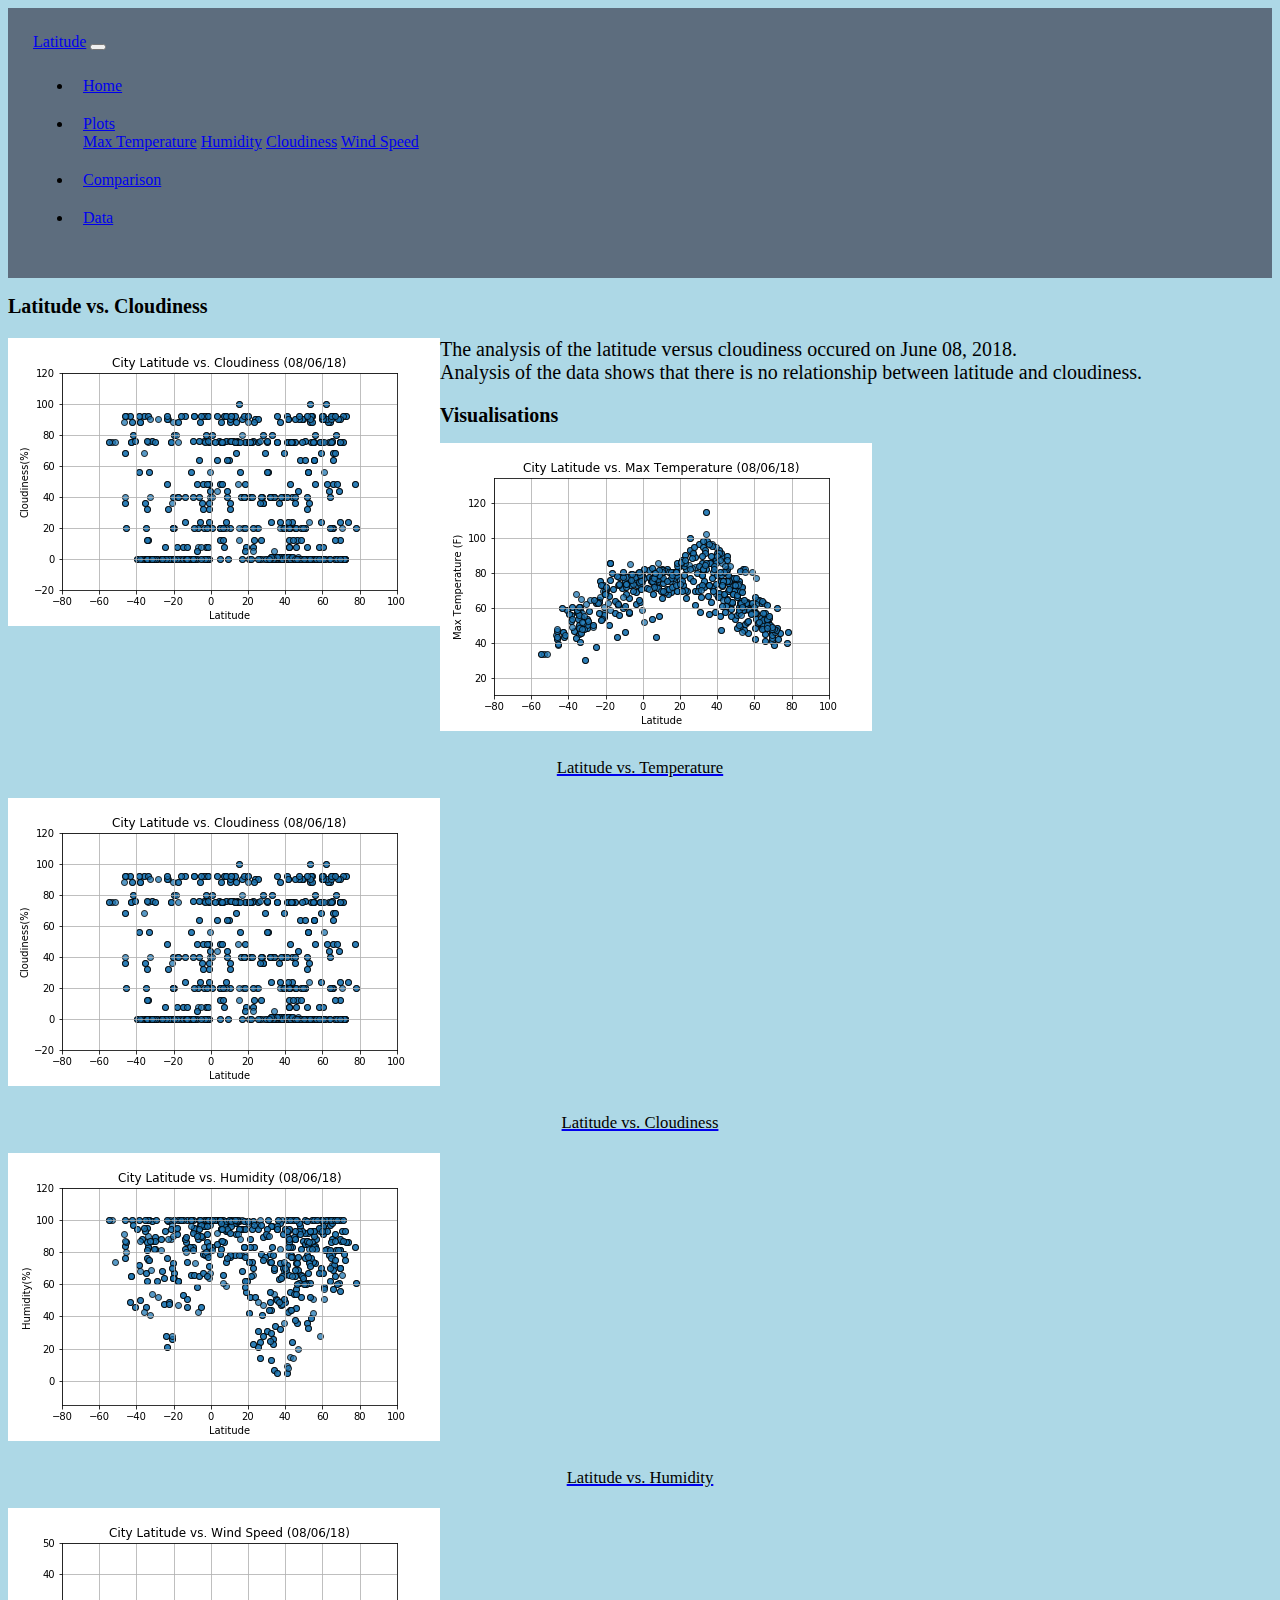
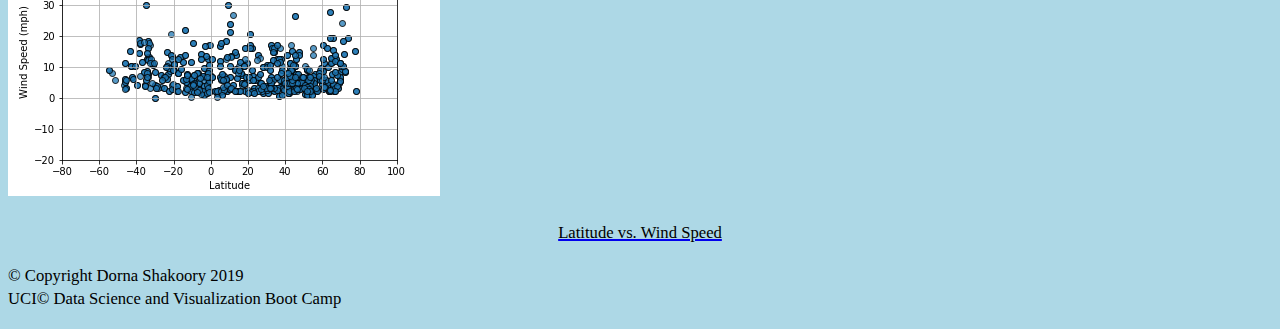
<file: Homework10/Web-Design-Challenge/WebVisualizations/cloudiness.html>
<!doctype html>
<html lang="en">
  <head>
    <!-- Required meta tags -->
    <meta charset="utf-8">
    <meta name="viewport" content="width=device-width, initial-scale=1, shrink-to-fit=no">
    <!-- Bootstrap CSS -->
    <link rel="stylesheet" href="https://stackpath.bootstrapcdn.com/bootstrap/4.1.3/css/bootstrap.min.css" integrity="sha384-MCw98/SFnGE8fJT3GXwEOngsV7Zt27NXFoaoApmYm81iuXoPkFOJwJ8ERdknLPMO" crossorigin="anonymous">
    <link rel="stylesheet" href="https://use.fontawesome.com/releases/v5.3.1/css/all.css" integrity="sha384-mzrmE5qonljUremFsqc01SB46JvROS7bZs3IO2EmfFsd15uHvIt+Y8vEf7N7fWAU" crossorigin="anonymous">
    <link rel="stylesheet" href="style.css">
    <title>Dorna Shakoory- WeatherPy</title>
  </head>
  
  <body>
    <nav class="navbar fixed-top navbar-expand-md navbar-custom ">
      <a class="navbar-brand" href="index.html">
      <i class="fas fa-globe-americas fa-spin fa-fw"></i>Latitude</a>
      <button class="navbar-toggler" type="button" data-toggle="collapse" data-target="#navbarNavDropdown" aria-controls="navbarNavDropdown" aria-expanded="false" aria-label="Toggle navigation">
      <span class="navbar-toggler-icon"></span>
      </button>
      <div class="collapse navbar-collapse justify-content-end" id="navbarNavDropdown">
        <ul class="nav navbar-nav">
          <li class="nav-item">
            <a class="nav-link" href="index.html"><i class="fas fa-home"></i> Home</a>
          </li>
          <li class="nav-item dropdown">
            <a class="nav-link dropdown-toggle" href="#" id="navbarDropdownMenuLink" role="button" data-toggle="dropdown" aria-haspopup="true" aria-expanded="false">
              Plots
            </a>
            <div class="dropdown-menu" aria-labelledby="navbarDropdownMenuLink">
              <a class="dropdown-item" href="maxtemperature.html">Max Temperature</a>
              <a class="dropdown-item" href="humidity.html">Humidity</a>
              <a class="dropdown-item" href="cloudiness.html">Cloudiness</a>
              <a class="dropdown-item" href="windspeed.html">Wind Speed</a>
            </div>
          </li>
          <li class="nav-item">
            <a class="nav-link" href="comparison.html">Comparison</a>
          </li>
          <li class="nav-item">
            <a class="nav-link" href="data.html">Data</a>
          </li>
        </ul>
      </div>
    </nav>
    <div class="jumbotron">
      <div class="container">
        <div class="row">
          <div class="col-md-8 ">
            <div class="card card-custom ">
              <div class="card-body">
                <h2 class="card-header "><i class="fas fa-chart-line fa-fw"></i>
                Latitude vs. Cloudiness</h2>
                <p class="card-text"><img id="image" src="Resources/Images/Latitude_vs_Cloudiness.png"  class="img-fluid" align="left" alt="Latitude vs cloudiness">
                  <p>The analysis of the latitude versus cloudiness occured on June 08, 2018.</br>
                    Analysis of the data shows that there is no relationship between latitude and cloudiness.
                  </p>
                </p>
              </div>
            </div>
          </div>
          <div class="col-md-4">
            <div class="card card-custom">
              <div class="card-body">
                <h2 class="card-header"><i class="far fa-images fa-fw"></i> Visualisations</h2>
                <div class="row">
                  <div class="col-sm-6">
                    <div class="hovereffect">
                      <a href="maxtemperature.html"><img src="Resources/Images/Latitude_vs_Max Temperature.png" class=" img-thumbnail" alt="Latitude vs Temperature"><p class="card-text" align="center" style="color:black"><small>Latitude vs. Temperature</small></p></a>
                    </div>
                  </div>
                  
                  <div class="col-sm-6">
                    <div class="hovereffect">
                      <a href="cloudiness.html"><img src="Resources/Images/Latitude_vs_Cloudiness.png" class="active-image img-thumbnail" alt="Latitude vs cloudiness"><p class="card-text" align="center" style="color:black" ><small>Latitude vs. Cloudiness</small></p></a>
                    </div>
                  </div>
                </div>
                <div class="row">
                  <div class="col-sm-6">
                    <div class="hovereffect">
                      <a href="humidity.html"><img src="Resources/Images/Latitude_vs_Humidity.png" class="img-thumbnail" alt="Latitude vs Humidity"><p class="card-text" align="center" style="color:black"><small>Latitude vs. Humidity</small></p></a>
                    </div>
                  </div>
                  <div class="col-sm-6">
                    <div class="hovereffect">
                      <a href="windspeed.html"><img src="Resources/Images/Latitude_vs_Wind Speed.png" class=" img-thumbnail" alt="Latitude vs Wind Speed"><p class="card-text" align="center" style="color:black"><small>Latitude vs. Wind Speed</small></p></a>
                    </div>
                  </div>
                </div>
              </div>
            </div>
          </div>
        </div>
      </div>
    </div>
    <footer class="footer">
      <div class="container">
        <a href="https://github.com/dshakoory" target="_blank">
          <i class="fab fa-github fa-2x"></i>
        </a>
        <a href="https://linkedin.com/in/dorna-shakoory-a75753122/" target="_blank">
          <i class="fab fa-linkedin fa-2x"></i>
        </a>
        <a href="mailto:d.shakoori@gmail.com">
          <i class="fas fa-at fa-2x"></i>
        </a>
        <p class="text text-center">
          <small>© Copyright Dorna Shakoory 2019</br>
          UCI© Data Science and Visualization Boot Camp</small>
        </p>
      </div>
    </footer>
    <!-- Optional JavaScript -->
    <!-- jQuery first, then Popper.js, then Bootstrap JS -->
    <script src="https://code.jquery.com/jquery-3.3.1.slim.min.js" integrity="sha384-q8i/X+965DzO0rT7abK41JStQIAqVgRVzpbzo5smXKp4YfRvH+8abtTE1Pi6jizo" crossorigin="anonymous"></script>
    <script src="https://cdnjs.cloudflare.com/ajax/libs/popper.js/1.14.3/umd/popper.min.js" integrity="sha384-ZMP7rVo3mIykV+2+9J3UJ46jBk0WLaUAdn689aCwoqbBJiSnjAK/l8WvCWPIPm49" crossorigin="anonymous"></script>
    <script src="https://stackpath.bootstrapcdn.com/bootstrap/4.1.3/js/bootstrap.min.js" integrity="sha384-ChfqqxuZUCnJSK3+MXmPNIyE6ZbWh2IMqE241rYiqJxyMiZ6OW/JmZQ5stwEULTy" crossorigin="anonymous"></script>
  </body>
</html>
</file>
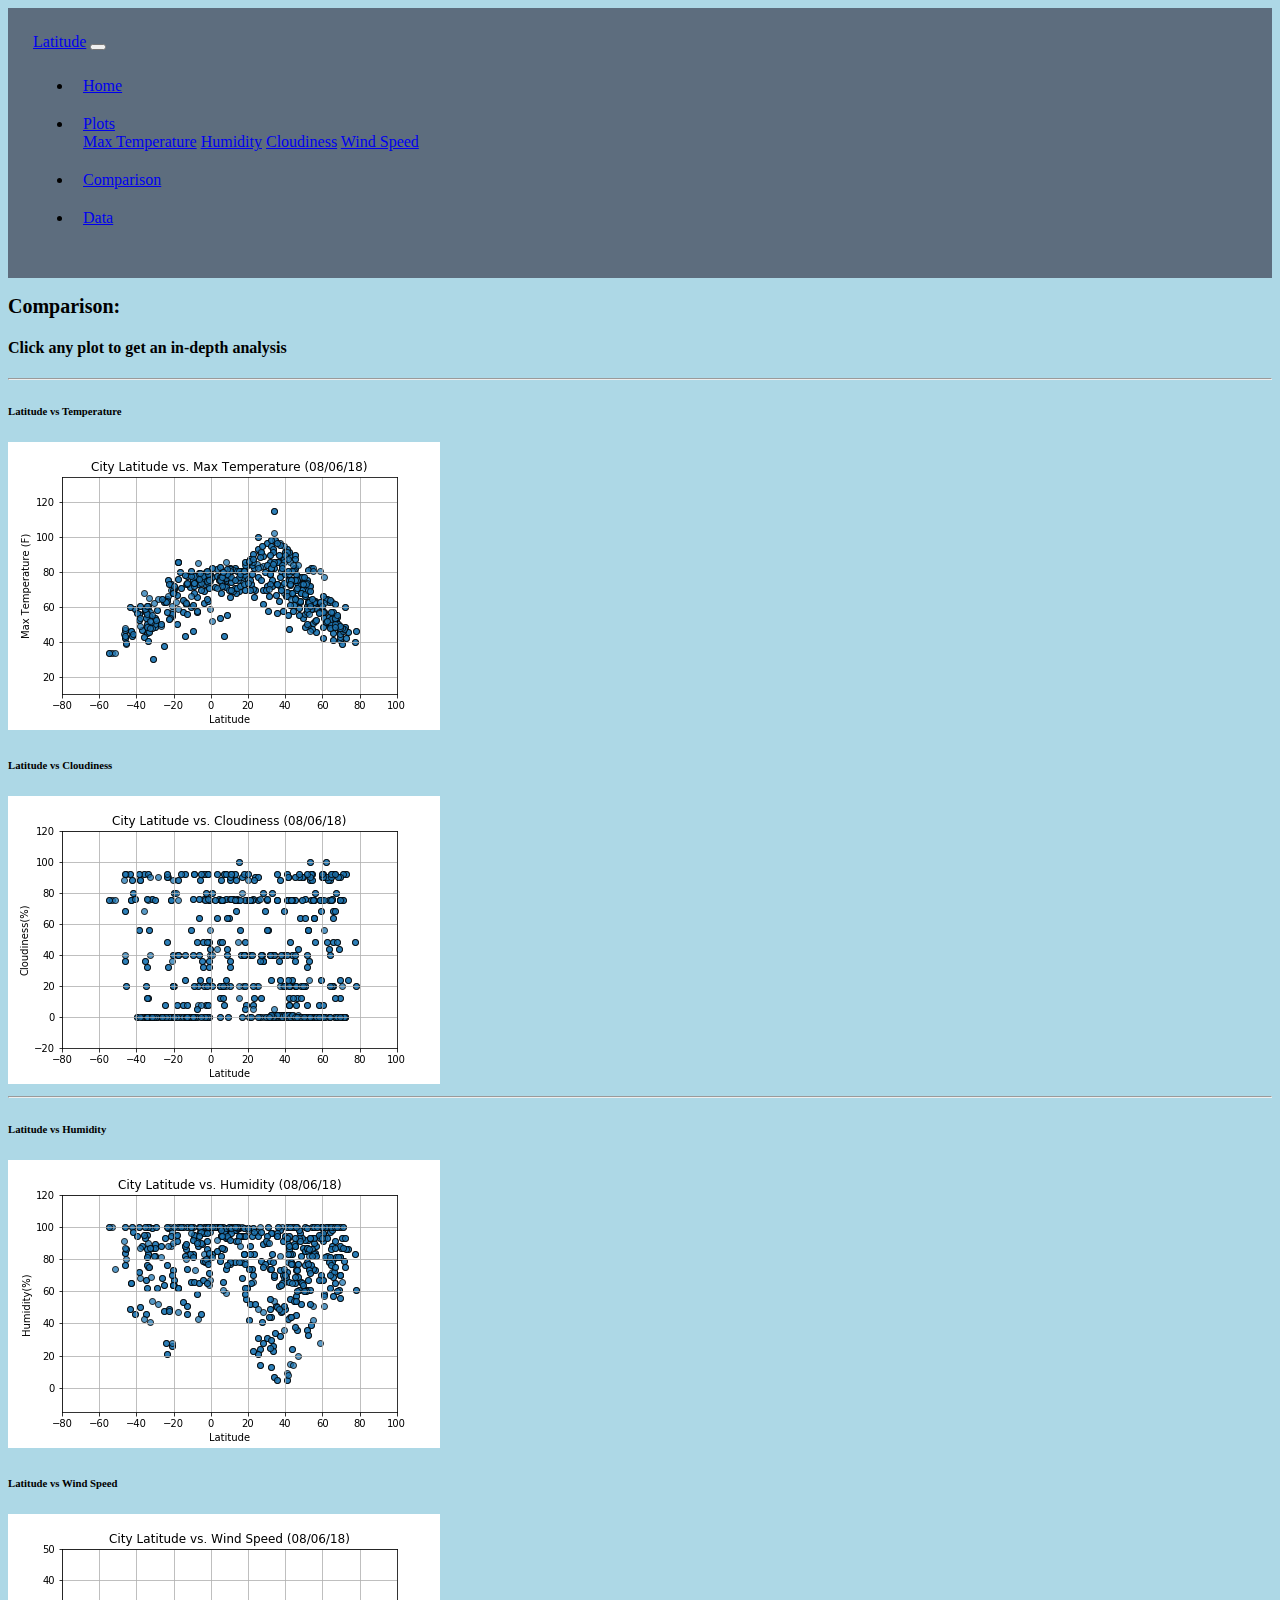
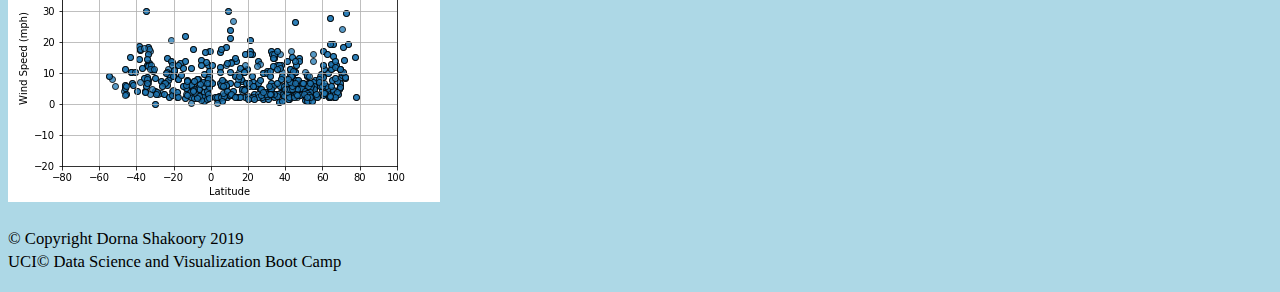
<file: Homework10/Web-Design-Challenge/WebVisualizations/comparison.html>
<!doctype html>
<html lang="en">
  <head>
    <!-- Required meta tags -->
    <meta charset="utf-8">
    <meta name="viewport" content="width=device-width, initial-scale=1, shrink-to-fit=no">
    <!-- Bootstrap CSS -->
    <link rel="stylesheet" href="https://stackpath.bootstrapcdn.com/bootstrap/4.1.3/css/bootstrap.min.css" integrity="sha384-MCw98/SFnGE8fJT3GXwEOngsV7Zt27NXFoaoApmYm81iuXoPkFOJwJ8ERdknLPMO" crossorigin="anonymous">
    <link rel="stylesheet" href="https://use.fontawesome.com/releases/v5.3.1/css/all.css" integrity="sha384-mzrmE5qonljUremFsqc01SB46JvROS7bZs3IO2EmfFsd15uHvIt+Y8vEf7N7fWAU" crossorigin="anonymous">
    <link rel="stylesheet" href="style.css">
    <title>Dorna Shakoory - WeatherPy</title>
  </head>
  
  <body>
    <nav class="navbar fixed-top navbar-expand-md navbar-custom ">
      <a class="navbar-brand" href="index.html">
      <i class="fas fa-globe-americas fa-spin fa-fw"></i>Latitude</a>
      <button class="navbar-toggler" type="button" data-toggle="collapse" data-target="#navbarNavDropdown" aria-controls="navbarNavDropdown" aria-expanded="false" aria-label="Toggle navigation">
      <span class="navbar-toggler-icon"></span>
      </button>
      <div class="collapse navbar-collapse justify-content-end" id="navbarNavDropdown">
        <ul class="nav navbar-nav">
          <li class="nav-item">
            <a class="nav-link" href="index.html"><i class="fas fa-home"></i> Home</a>
          </li>
          <li class="nav-item dropdown">
            <a class="nav-link dropdown-toggle" href="#" id="navbarDropdownMenuLink" role="button" data-toggle="dropdown" aria-haspopup="true" aria-expanded="false">
              Plots
            </a>
            <div class="dropdown-menu" aria-labelledby="navbarDropdownMenuLink">
              <a class="dropdown-item" href="maxtemperature.html">Max Temperature</a>
              <a class="dropdown-item" href="humidity.html">Humidity</a>
              <a class="dropdown-item" href="cloudiness.html">Cloudiness</a>
              <a class="dropdown-item" href="windspeed.html">Wind Speed</a>
            </div>
          </li>
          <li class="nav-item">
            <a class="nav-link active-nav" href="comparison.html">Comparison</a>
          </li>
          <li class="nav-item">
            <a class="nav-link" href="data.html">Data</a>
          </li>
        </ul>
      </div>
    </nav>
    <div class="jumbotron">
      <div class="container">
        <div class="row">
          <div class="col-md-12">
            <div class="card card-custom">
              <div class="card-body">
                <h2 class="card-header"><i class="fas fa-th-large fa-fw"></i> Comparison:</h2>
                <h4 class="card-title"> <i class="far fa-hand-point-down fa-flip-horizontal"></i> Click any plot to get an in-depth analysis <i class="far fa-hand-point-down"></i></h4>
                <hr>
                <div class="row">
                  <div class="col-md-6">
                    <div class="hovereffect">
                      <h6 class="card-title">Latitude vs Temperature</h6>
                      <a href="maxtemperature.html"><img src="Resources/Images/Latitude_vs_Max Temperature.png" class="card-img" alt="Latitude vs Temperature"></a>
                    </div>
                  </div>
                  <div class="col-md-6">
                    <div class="hovereffect">
                      <h6 class="card-title">Latitude vs Cloudiness</h6>
                      <a href="cloudiness.html"><img src="Resources/Images/Latitude_vs_Cloudiness.png" class="card-img" alt="Latitude vs cloudiness"></a>
                    </div>
                  </div>
                </div>
                <hr>
                <div class="row">
                  <div class="col-md-6">
                    <div class="hovereffect">
                      <h6 class="card-title">Latitude vs Humidity</h6>
                      <a href="humidity.html"><img src="Resources/Images/Latitude_vs_Humidity.png" class="card-img" alt="Latitude vs Humidity"></a>
                    </div>
                  </div>
                  <div class="col-md-6">
                    <div class="hovereffect">
                      <h6 class="card-title">Latitude vs Wind Speed</h6>
                      <a href="windspeed.html"><img src="Resources/Images/Latitude_vs_Wind Speed.png" class="card-img" alt="Latitude vs Wind Speed"></a>
                    </div>
                  </div>
                </div>
              </div>
            </div>
          </div>
        </div>
      </div>
    </div>
    <footer class="footer">
      <div class="container">
        <a href="https://github.com/dshakoory" target="_blank">
          <i class="fab fa-github fa-2x"></i>
        </a>
        <a href="https://linkedin.com/in/dorna-shakoory-a75753122/" target="_blank">
          <i class="fab fa-linkedin fa-2x"></i>
        </a>
        <a href="mailto:d.shakoori@gmail.com">
          <i class="fas fa-at fa-2x"></i>
        </a>
        <p class="text text-center">
          <small>© Copyright Dorna Shakoory 2019</br>
          UCI© Data Science and Visualization Boot Camp</small>
        </p>
      </div>
    </footer>
  

    <script src="https://code.jquery.com/jquery-3.3.1.slim.min.js" integrity="sha384-q8i/X+965DzO0rT7abK41JStQIAqVgRVzpbzo5smXKp4YfRvH+8abtTE1Pi6jizo" crossorigin="anonymous"></script>
    <script src="https://cdnjs.cloudflare.com/ajax/libs/popper.js/1.14.3/umd/popper.min.js" integrity="sha384-ZMP7rVo3mIykV+2+9J3UJ46jBk0WLaUAdn689aCwoqbBJiSnjAK/l8WvCWPIPm49" crossorigin="anonymous"></script>
    <script src="https://stackpath.bootstrapcdn.com/bootstrap/4.1.3/js/bootstrap.min.js" integrity="sha384-ChfqqxuZUCnJSK3+MXmPNIyE6ZbWh2IMqE241rYiqJxyMiZ6OW/JmZQ5stwEULTy" crossorigin="anonymous"></script>
  </body>
</html>
</file>
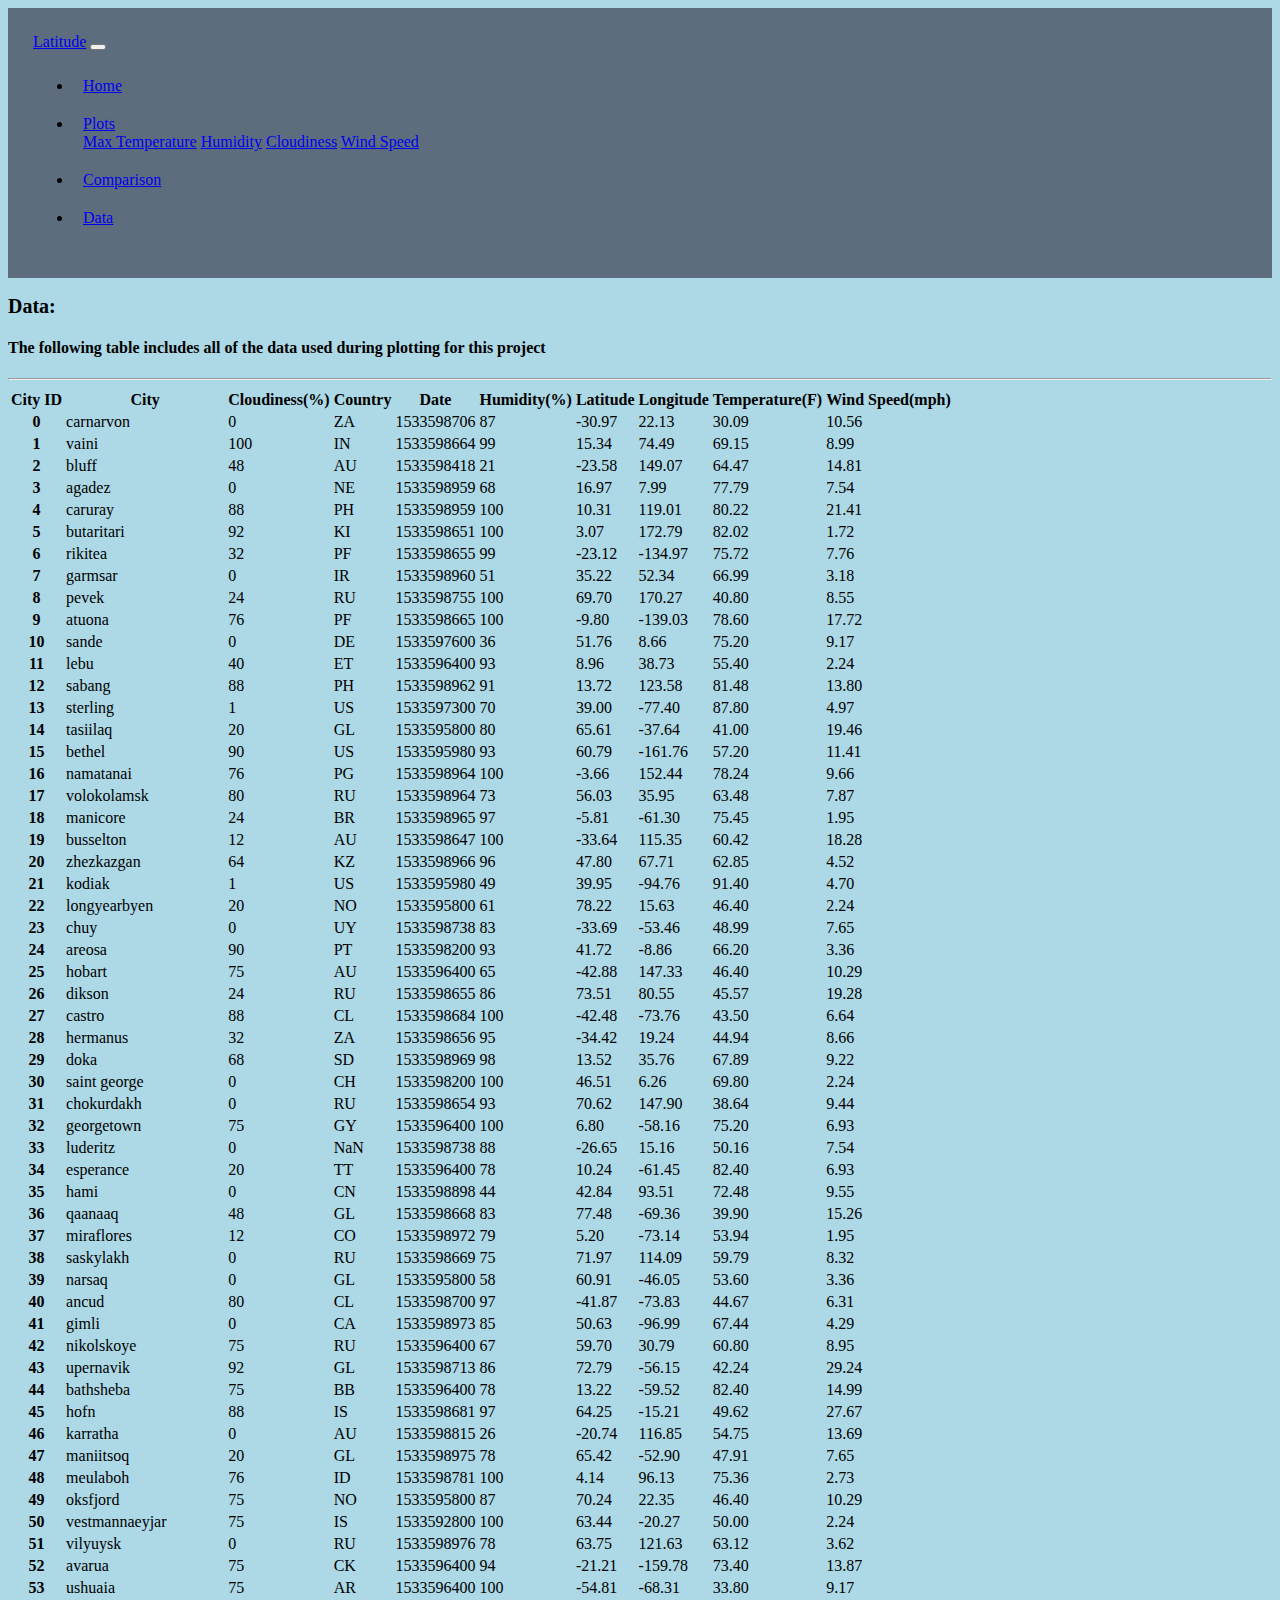
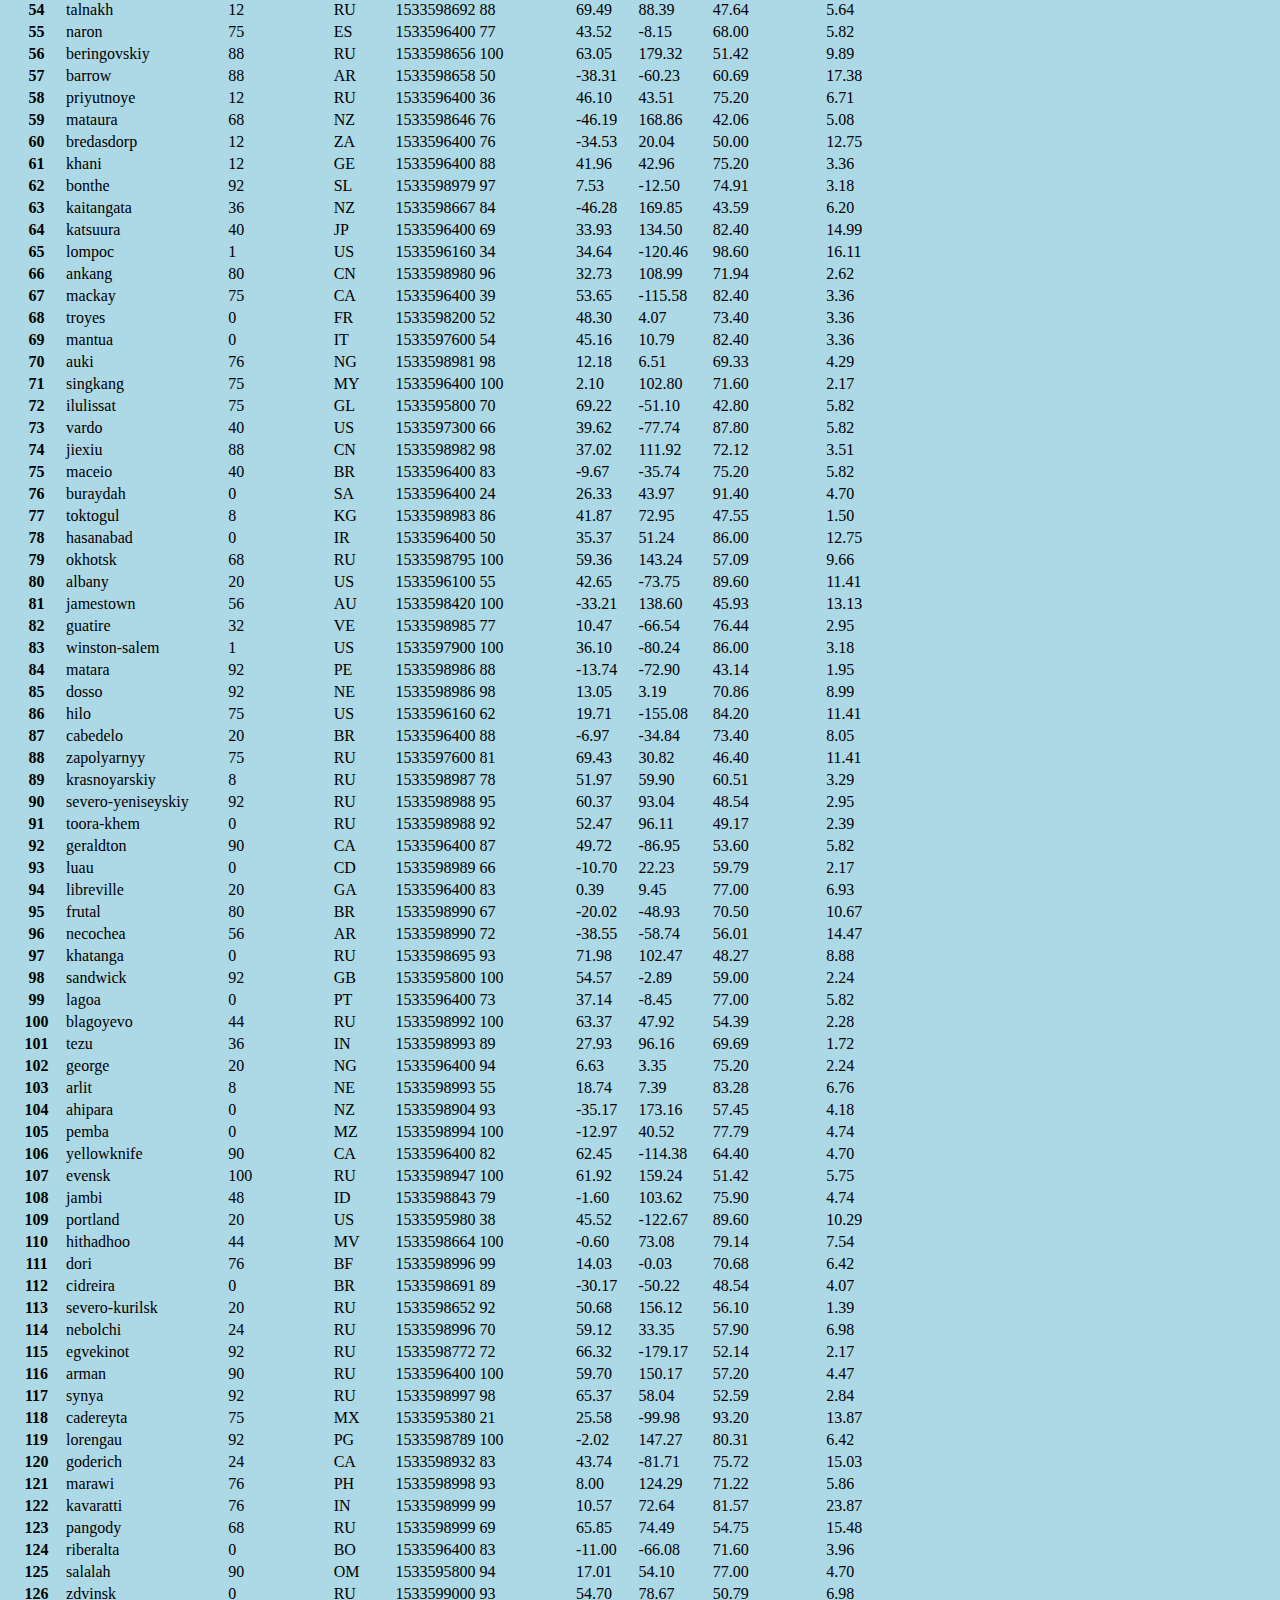
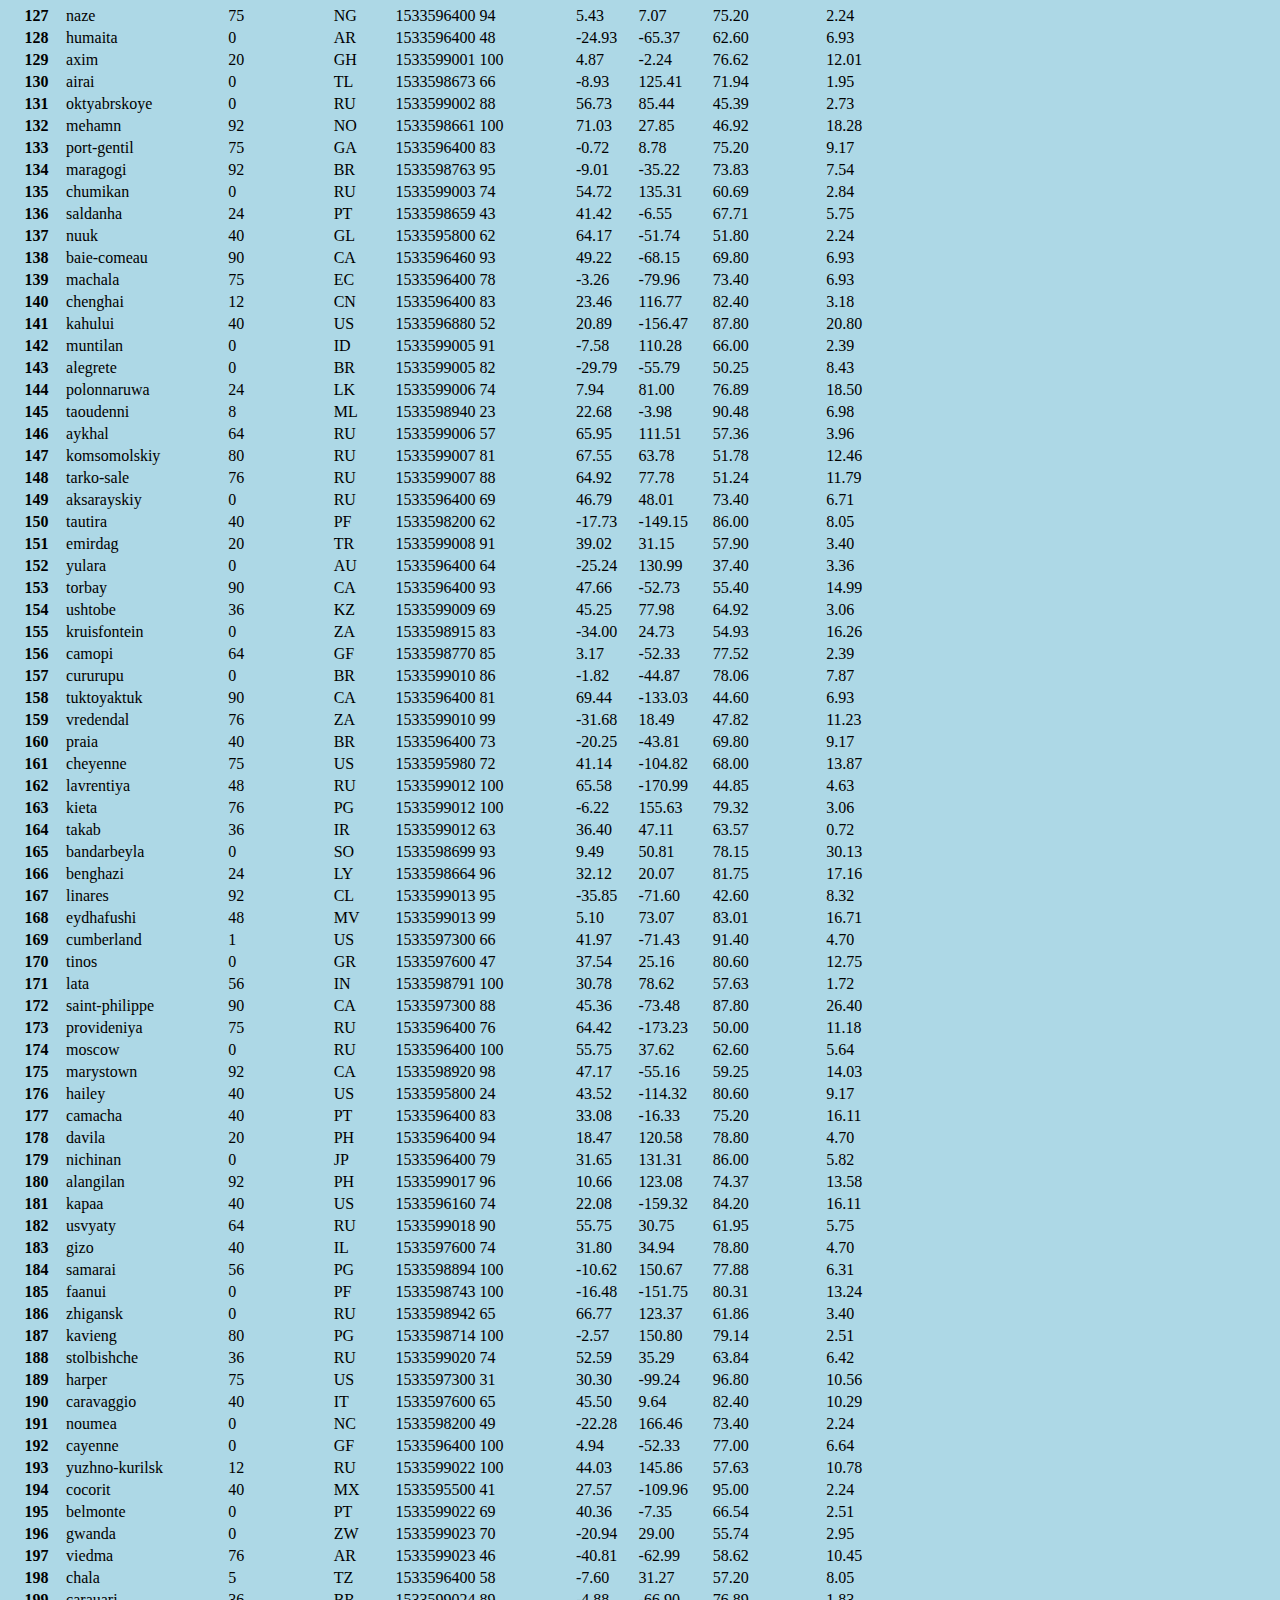
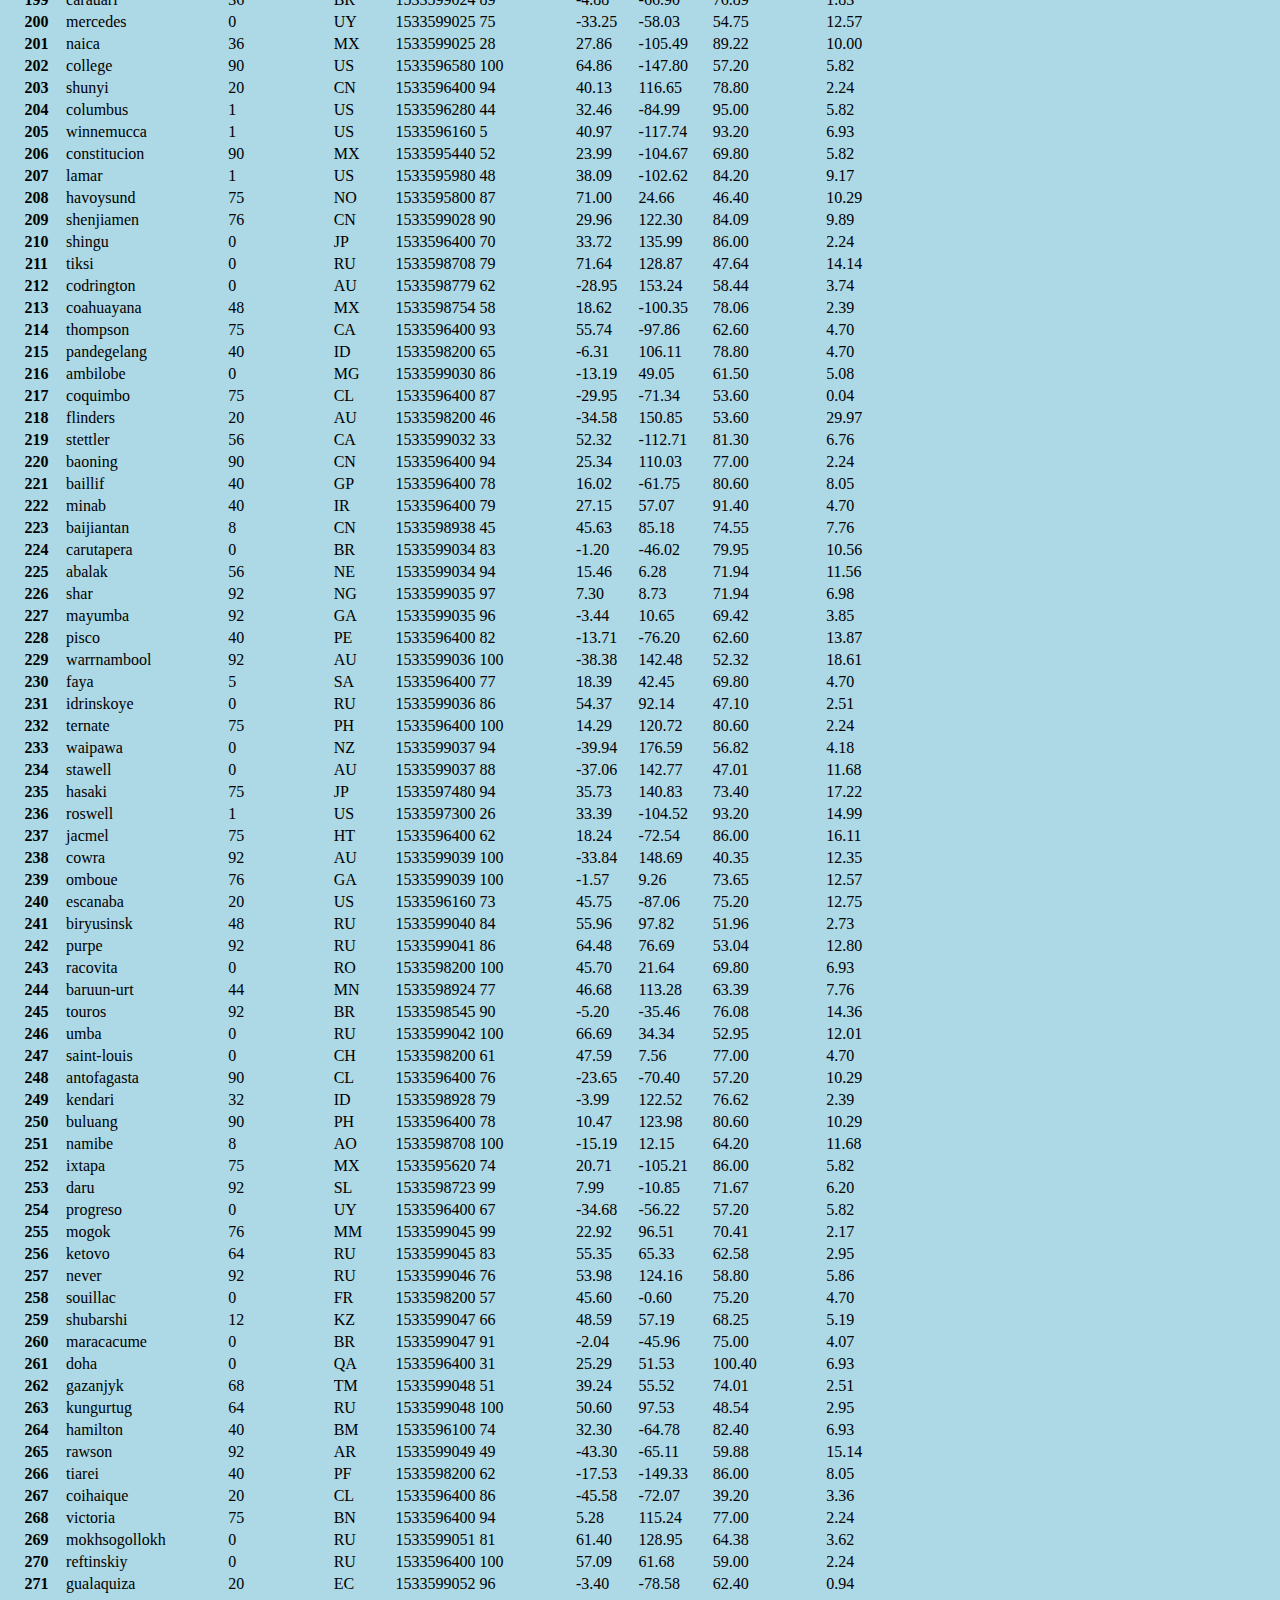
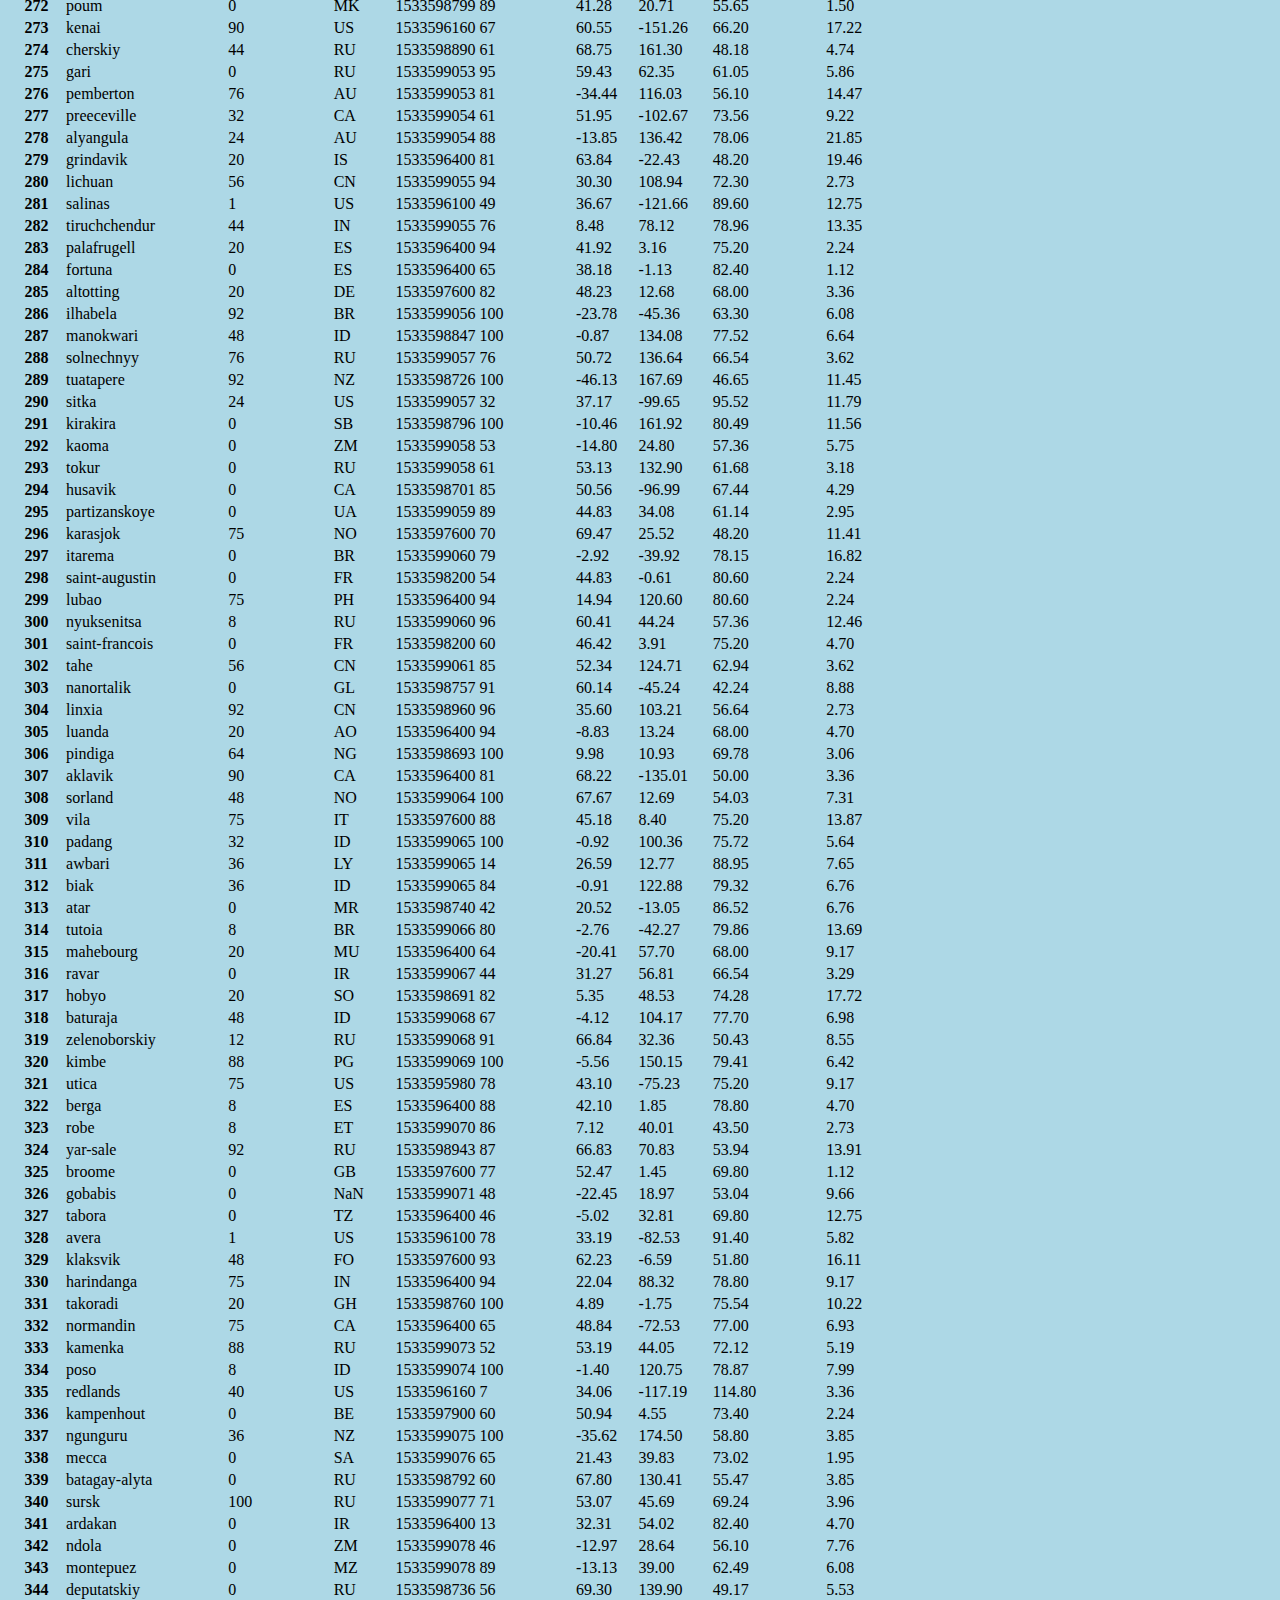
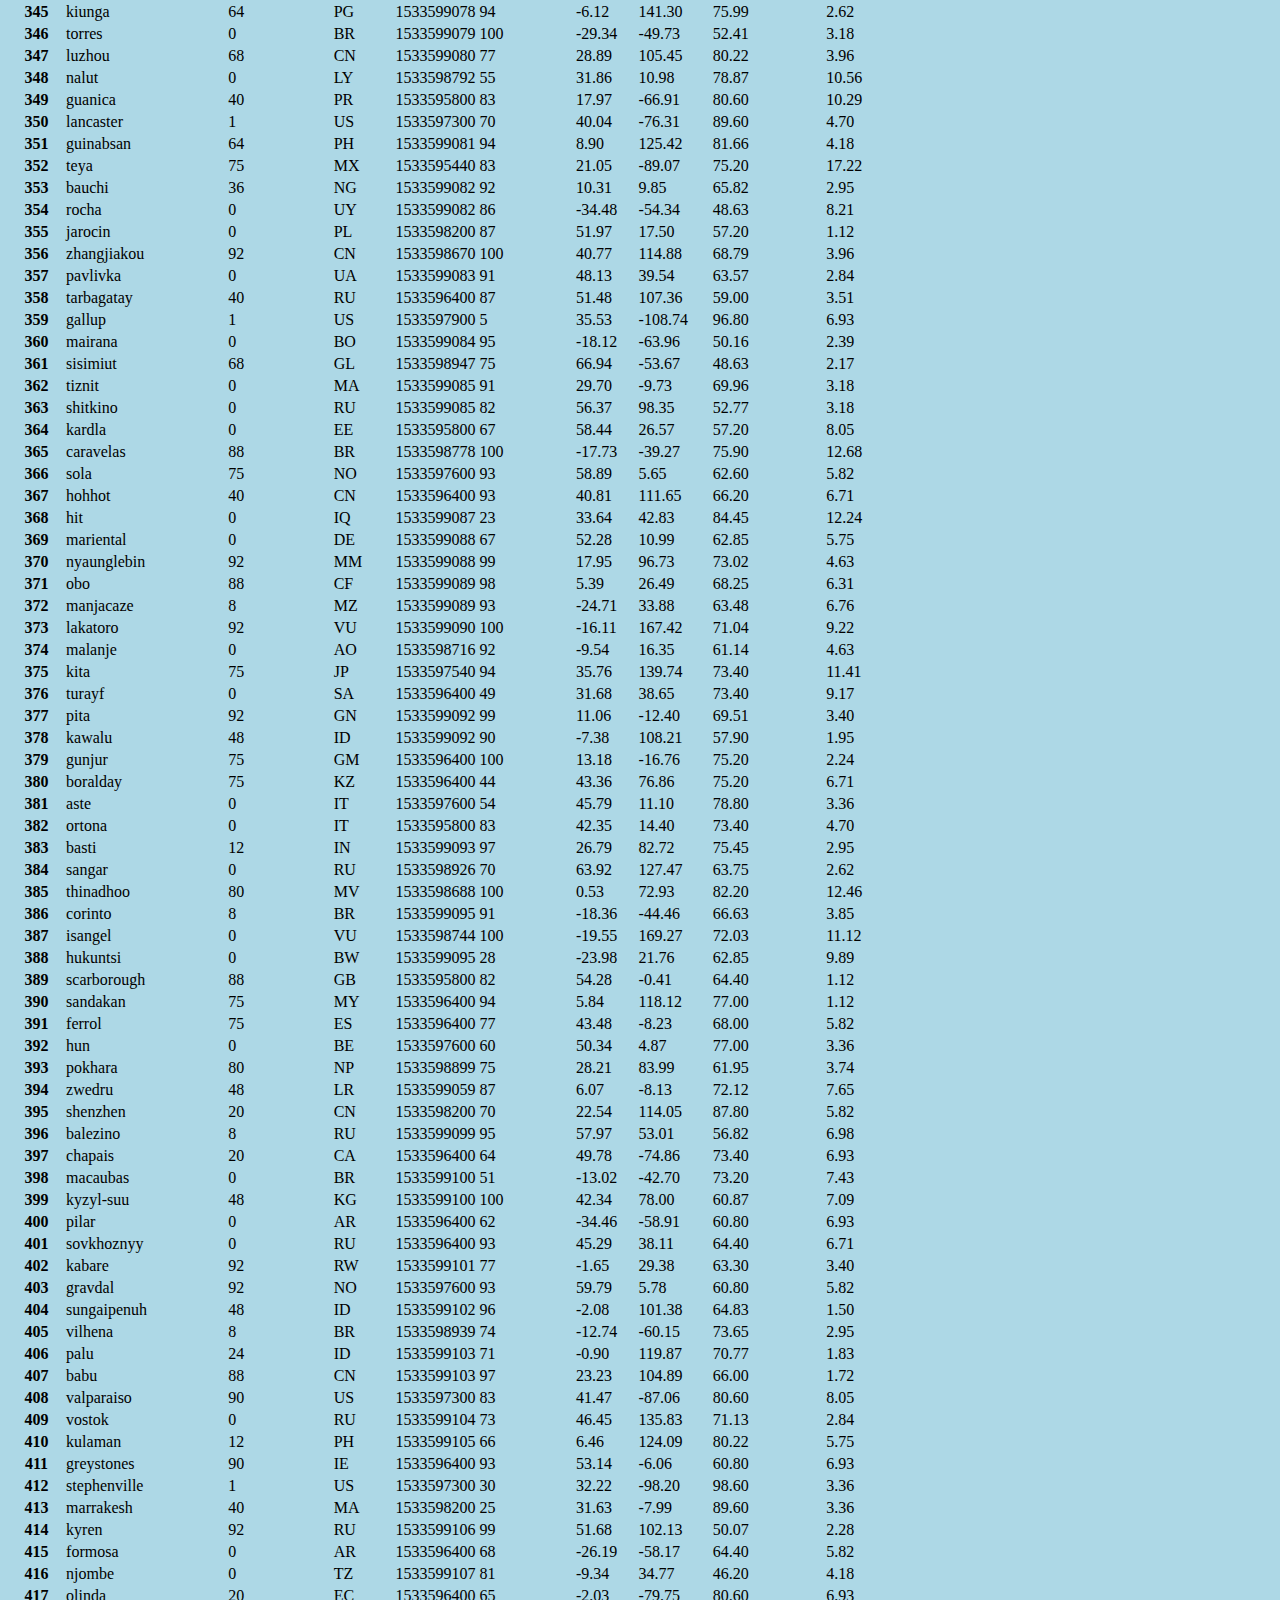
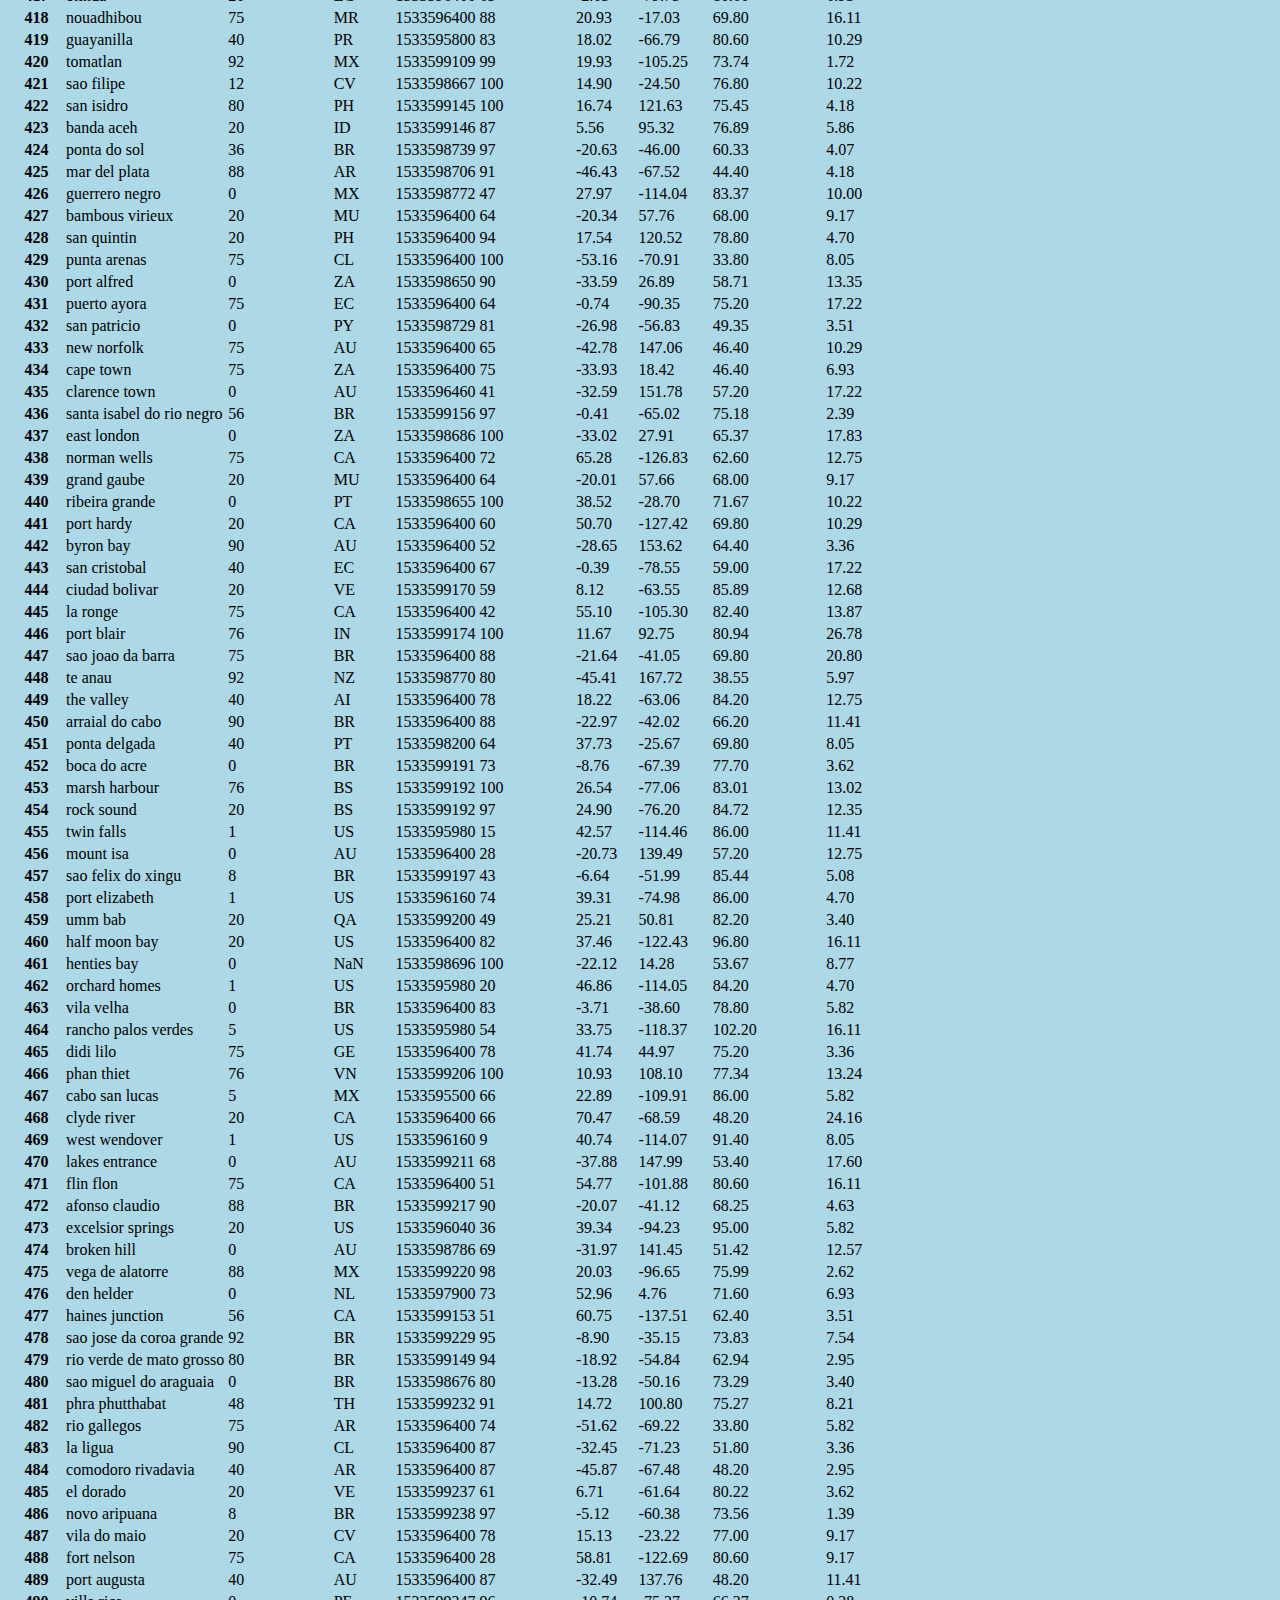
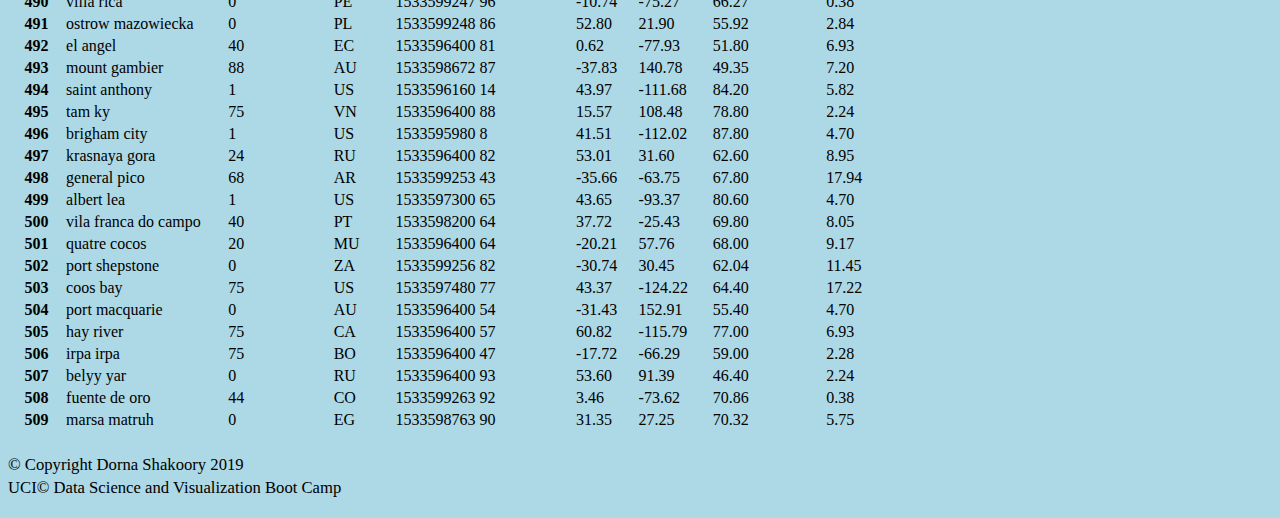
<file: Homework10/Web-Design-Challenge/WebVisualizations/Data.html>
<!doctype html>
<html lang="en">
  <head>
    <!-- Required meta tags -->
    <meta charset="utf-8">
    <meta name="viewport" content="width=device-width, initial-scale=1, shrink-to-fit=no">
    <!-- Bootstrap CSS -->
    <link rel="stylesheet" href="https://stackpath.bootstrapcdn.com/bootstrap/4.1.3/css/bootstrap.min.css" integrity="sha384-MCw98/SFnGE8fJT3GXwEOngsV7Zt27NXFoaoApmYm81iuXoPkFOJwJ8ERdknLPMO" crossorigin="anonymous">
    <link rel="stylesheet" href="https://use.fontawesome.com/releases/v5.3.1/css/all.css" integrity="sha384-mzrmE5qonljUremFsqc01SB46JvROS7bZs3IO2EmfFsd15uHvIt+Y8vEf7N7fWAU" crossorigin="anonymous">
    <link rel="stylesheet" href="style.css">
    <title>Dorna Shakoory - WeatherPy</title>
  </head>
  
  <body>
    <nav class="navbar fixed-top navbar-expand-md navbar-custom ">
      <a class="navbar-brand" href="index.html">
      <i class="fas fa-globe-americas fa-spin fa-fw"></i>Latitude</a>
      <button class="navbar-toggler" type="button" data-toggle="collapse" data-target="#navbarNavDropdown" aria-controls="navbarNavDropdown" aria-expanded="false" aria-label="Toggle navigation">
      <span class="navbar-toggler-icon"></span>
      </button>
      <div class="collapse navbar-collapse justify-content-end" id="navbarNavDropdown">
        <ul class="nav navbar-nav">
          <li class="nav-item">
            <a class="nav-link" href="index.html"><i class="fas fa-home"></i> Home</a>
          </li>
          <li class="nav-item dropdown">
            <a class="nav-link dropdown-toggle" href="#" id="navbarDropdownMenuLink" role="button" data-toggle="dropdown" aria-haspopup="true" aria-expanded="false">
              Plots
            </a>
            <div class="dropdown-menu" aria-labelledby="navbarDropdownMenuLink">
              <a class="dropdown-item" href="maxtemperature.html">Max Temperature</a>
              <a class="dropdown-item" href="humidity.html">Humidity</a>
              <a class="dropdown-item" href="cloudiness.html">Cloudiness</a>
              <a class="dropdown-item" href="windspeed.html">Wind Speed</a>
            </div>
          </li>
          <li class="nav-item">
            <a class="nav-link " href="comparison.html">Comparison</a>
          </li>
          <li class="nav-item">
            <a class="nav-link active-nav" href="data.html">Data</a>
          </li>
        </ul>
      </div>
    </nav>
    <div class="jumbotron">
      <div class="container">
        <div class="row">
          <div class="col-md-12">
            <div class="card card-custom">
              <div class="card-body">
                <h2 class="card-header"><i class="fas fa-table"></i> Data:</h2>
                <h4 class="card-title">The following table includes all of the data used during plotting for this project</h4>
                <hr>
                <table class="table table-hover table-responsive table-bordered table-striped">
                  <thead class="thead-custom">
                    <tr>
                      <th>City ID</th>
                      <th>City</th>
                      <th>Cloudiness(%)</th>
                      <th>Country</th>
                      <th>Date</th>
                      <th>Humidity(%)</th>
                      <th>Latitude</th>
                      <th>Longitude</th>
                      <th>Temperature(F)</th>
                      <th>Wind Speed(mph)</th>
                    </tr>
                  </thead>
                  <tbody>
                    <tr>
                      <th>0</th>
                      <td>carnarvon</td>
                      <td>0</td>
                      <td>ZA</td>
                      <td>1533598706</td>
                      <td>87</td>
                      <td>-30.97</td>
                      <td>22.13</td>
                      <td>30.09</td>
                      <td>10.56</td>
                    </tr>
                    <tr>
                      <th>1</th>
                      <td>vaini</td>
                      <td>100</td>
                      <td>IN</td>
                      <td>1533598664</td>
                      <td>99</td>
                      <td>15.34</td>
                      <td>74.49</td>
                      <td>69.15</td>
                      <td>8.99</td>
                    </tr>
                    <tr>
                      <th>2</th>
                      <td>bluff</td>
                      <td>48</td>
                      <td>AU</td>
                      <td>1533598418</td>
                      <td>21</td>
                      <td>-23.58</td>
                      <td>149.07</td>
                      <td>64.47</td>
                      <td>14.81</td>
                    </tr>
                    <tr>
                      <th>3</th>
                      <td>agadez</td>
                      <td>0</td>
                      <td>NE</td>
                      <td>1533598959</td>
                      <td>68</td>
                      <td>16.97</td>
                      <td>7.99</td>
                      <td>77.79</td>
                      <td>7.54</td>
                    </tr>
                    <tr>
                      <th>4</th>
                      <td>caruray</td>
                      <td>88</td>
                      <td>PH</td>
                      <td>1533598959</td>
                      <td>100</td>
                      <td>10.31</td>
                      <td>119.01</td>
                      <td>80.22</td>
                      <td>21.41</td>
                    </tr>
                    <tr>
                      <th>5</th>
                      <td>butaritari</td>
                      <td>92</td>
                      <td>KI</td>
                      <td>1533598651</td>
                      <td>100</td>
                      <td>3.07</td>
                      <td>172.79</td>
                      <td>82.02</td>
                      <td>1.72</td>
                    </tr>
                    <tr>
                      <th>6</th>
                      <td>rikitea</td>
                      <td>32</td>
                      <td>PF</td>
                      <td>1533598655</td>
                      <td>99</td>
                      <td>-23.12</td>
                      <td>-134.97</td>
                      <td>75.72</td>
                      <td>7.76</td>
                    </tr>
                    <tr>
                      <th>7</th>
                      <td>garmsar</td>
                      <td>0</td>
                      <td>IR</td>
                      <td>1533598960</td>
                      <td>51</td>
                      <td>35.22</td>
                      <td>52.34</td>
                      <td>66.99</td>
                      <td>3.18</td>
                    </tr>
                    <tr>
                      <th>8</th>
                      <td>pevek</td>
                      <td>24</td>
                      <td>RU</td>
                      <td>1533598755</td>
                      <td>100</td>
                      <td>69.70</td>
                      <td>170.27</td>
                      <td>40.80</td>
                      <td>8.55</td>
                    </tr>
                    <tr>
                      <th>9</th>
                      <td>atuona</td>
                      <td>76</td>
                      <td>PF</td>
                      <td>1533598665</td>
                      <td>100</td>
                      <td>-9.80</td>
                      <td>-139.03</td>
                      <td>78.60</td>
                      <td>17.72</td>
                    </tr>
                    <tr>
                      <th>10</th>
                      <td>sande</td>
                      <td>0</td>
                      <td>DE</td>
                      <td>1533597600</td>
                      <td>36</td>
                      <td>51.76</td>
                      <td>8.66</td>
                      <td>75.20</td>
                      <td>9.17</td>
                    </tr>
                    <tr>
                      <th>11</th>
                      <td>lebu</td>
                      <td>40</td>
                      <td>ET</td>
                      <td>1533596400</td>
                      <td>93</td>
                      <td>8.96</td>
                      <td>38.73</td>
                      <td>55.40</td>
                      <td>2.24</td>
                    </tr>
                    <tr>
                      <th>12</th>
                      <td>sabang</td>
                      <td>88</td>
                      <td>PH</td>
                      <td>1533598962</td>
                      <td>91</td>
                      <td>13.72</td>
                      <td>123.58</td>
                      <td>81.48</td>
                      <td>13.80</td>
                    </tr>
                    <tr>
                      <th>13</th>
                      <td>sterling</td>
                      <td>1</td>
                      <td>US</td>
                      <td>1533597300</td>
                      <td>70</td>
                      <td>39.00</td>
                      <td>-77.40</td>
                      <td>87.80</td>
                      <td>4.97</td>
                    </tr>
                    <tr>
                      <th>14</th>
                      <td>tasiilaq</td>
                      <td>20</td>
                      <td>GL</td>
                      <td>1533595800</td>
                      <td>80</td>
                      <td>65.61</td>
                      <td>-37.64</td>
                      <td>41.00</td>
                      <td>19.46</td>
                    </tr>
                    <tr>
                      <th>15</th>
                      <td>bethel</td>
                      <td>90</td>
                      <td>US</td>
                      <td>1533595980</td>
                      <td>93</td>
                      <td>60.79</td>
                      <td>-161.76</td>
                      <td>57.20</td>
                      <td>11.41</td>
                    </tr>
                    <tr>
                      <th>16</th>
                      <td>namatanai</td>
                      <td>76</td>
                      <td>PG</td>
                      <td>1533598964</td>
                      <td>100</td>
                      <td>-3.66</td>
                      <td>152.44</td>
                      <td>78.24</td>
                      <td>9.66</td>
                    </tr>
                    <tr>
                      <th>17</th>
                      <td>volokolamsk</td>
                      <td>80</td>
                      <td>RU</td>
                      <td>1533598964</td>
                      <td>73</td>
                      <td>56.03</td>
                      <td>35.95</td>
                      <td>63.48</td>
                      <td>7.87</td>
                    </tr>
                    <tr>
                      <th>18</th>
                      <td>manicore</td>
                      <td>24</td>
                      <td>BR</td>
                      <td>1533598965</td>
                      <td>97</td>
                      <td>-5.81</td>
                      <td>-61.30</td>
                      <td>75.45</td>
                      <td>1.95</td>
                    </tr>
                    <tr>
                      <th>19</th>
                      <td>busselton</td>
                      <td>12</td>
                      <td>AU</td>
                      <td>1533598647</td>
                      <td>100</td>
                      <td>-33.64</td>
                      <td>115.35</td>
                      <td>60.42</td>
                      <td>18.28</td>
                    </tr>
                    <tr>
                      <th>20</th>
                      <td>zhezkazgan</td>
                      <td>64</td>
                      <td>KZ</td>
                      <td>1533598966</td>
                      <td>96</td>
                      <td>47.80</td>
                      <td>67.71</td>
                      <td>62.85</td>
                      <td>4.52</td>
                    </tr>
                    <tr>
                      <th>21</th>
                      <td>kodiak</td>
                      <td>1</td>
                      <td>US</td>
                      <td>1533595980</td>
                      <td>49</td>
                      <td>39.95</td>
                      <td>-94.76</td>
                      <td>91.40</td>
                      <td>4.70</td>
                    </tr>
                    <tr>
                      <th>22</th>
                      <td>longyearbyen</td>
                      <td>20</td>
                      <td>NO</td>
                      <td>1533595800</td>
                      <td>61</td>
                      <td>78.22</td>
                      <td>15.63</td>
                      <td>46.40</td>
                      <td>2.24</td>
                    </tr>
                    <tr>
                      <th>23</th>
                      <td>chuy</td>
                      <td>0</td>
                      <td>UY</td>
                      <td>1533598738</td>
                      <td>83</td>
                      <td>-33.69</td>
                      <td>-53.46</td>
                      <td>48.99</td>
                      <td>7.65</td>
                    </tr>
                    <tr>
                      <th>24</th>
                      <td>areosa</td>
                      <td>90</td>
                      <td>PT</td>
                      <td>1533598200</td>
                      <td>93</td>
                      <td>41.72</td>
                      <td>-8.86</td>
                      <td>66.20</td>
                      <td>3.36</td>
                    </tr>
                    <tr>
                      <th>25</th>
                      <td>hobart</td>
                      <td>75</td>
                      <td>AU</td>
                      <td>1533596400</td>
                      <td>65</td>
                      <td>-42.88</td>
                      <td>147.33</td>
                      <td>46.40</td>
                      <td>10.29</td>
                    </tr>
                    <tr>
                      <th>26</th>
                      <td>dikson</td>
                      <td>24</td>
                      <td>RU</td>
                      <td>1533598655</td>
                      <td>86</td>
                      <td>73.51</td>
                      <td>80.55</td>
                      <td>45.57</td>
                      <td>19.28</td>
                    </tr>
                    <tr>
                      <th>27</th>
                      <td>castro</td>
                      <td>88</td>
                      <td>CL</td>
                      <td>1533598684</td>
                      <td>100</td>
                      <td>-42.48</td>
                      <td>-73.76</td>
                      <td>43.50</td>
                      <td>6.64</td>
                    </tr>
                    <tr>
                      <th>28</th>
                      <td>hermanus</td>
                      <td>32</td>
                      <td>ZA</td>
                      <td>1533598656</td>
                      <td>95</td>
                      <td>-34.42</td>
                      <td>19.24</td>
                      <td>44.94</td>
                      <td>8.66</td>
                    </tr>
                    <tr>
                      <th>29</th>
                      <td>doka</td>
                      <td>68</td>
                      <td>SD</td>
                      <td>1533598969</td>
                      <td>98</td>
                      <td>13.52</td>
                      <td>35.76</td>
                      <td>67.89</td>
                      <td>9.22</td>
                    </tr>
                    <tr>
                      <th>30</th>
                      <td>saint george</td>
                      <td>0</td>
                      <td>CH</td>
                      <td>1533598200</td>
                      <td>100</td>
                      <td>46.51</td>
                      <td>6.26</td>
                      <td>69.80</td>
                      <td>2.24</td>
                    </tr>
                    <tr>
                      <th>31</th>
                      <td>chokurdakh</td>
                      <td>0</td>
                      <td>RU</td>
                      <td>1533598654</td>
                      <td>93</td>
                      <td>70.62</td>
                      <td>147.90</td>
                      <td>38.64</td>
                      <td>9.44</td>
                    </tr>
                    <tr>
                      <th>32</th>
                      <td>georgetown</td>
                      <td>75</td>
                      <td>GY</td>
                      <td>1533596400</td>
                      <td>100</td>
                      <td>6.80</td>
                      <td>-58.16</td>
                      <td>75.20</td>
                      <td>6.93</td>
                    </tr>
                    <tr>
                      <th>33</th>
                      <td>luderitz</td>
                      <td>0</td>
                      <td>NaN</td>
                      <td>1533598738</td>
                      <td>88</td>
                      <td>-26.65</td>
                      <td>15.16</td>
                      <td>50.16</td>
                      <td>7.54</td>
                    </tr>
                    <tr>
                      <th>34</th>
                      <td>esperance</td>
                      <td>20</td>
                      <td>TT</td>
                      <td>1533596400</td>
                      <td>78</td>
                      <td>10.24</td>
                      <td>-61.45</td>
                      <td>82.40</td>
                      <td>6.93</td>
                    </tr>
                    <tr>
                      <th>35</th>
                      <td>hami</td>
                      <td>0</td>
                      <td>CN</td>
                      <td>1533598898</td>
                      <td>44</td>
                      <td>42.84</td>
                      <td>93.51</td>
                      <td>72.48</td>
                      <td>9.55</td>
                    </tr>
                    <tr>
                      <th>36</th>
                      <td>qaanaaq</td>
                      <td>48</td>
                      <td>GL</td>
                      <td>1533598668</td>
                      <td>83</td>
                      <td>77.48</td>
                      <td>-69.36</td>
                      <td>39.90</td>
                      <td>15.26</td>
                    </tr>
                    <tr>
                      <th>37</th>
                      <td>miraflores</td>
                      <td>12</td>
                      <td>CO</td>
                      <td>1533598972</td>
                      <td>79</td>
                      <td>5.20</td>
                      <td>-73.14</td>
                      <td>53.94</td>
                      <td>1.95</td>
                    </tr>
                    <tr>
                      <th>38</th>
                      <td>saskylakh</td>
                      <td>0</td>
                      <td>RU</td>
                      <td>1533598669</td>
                      <td>75</td>
                      <td>71.97</td>
                      <td>114.09</td>
                      <td>59.79</td>
                      <td>8.32</td>
                    </tr>
                    <tr>
                      <th>39</th>
                      <td>narsaq</td>
                      <td>0</td>
                      <td>GL</td>
                      <td>1533595800</td>
                      <td>58</td>
                      <td>60.91</td>
                      <td>-46.05</td>
                      <td>53.60</td>
                      <td>3.36</td>
                    </tr>
                    <tr>
                      <th>40</th>
                      <td>ancud</td>
                      <td>80</td>
                      <td>CL</td>
                      <td>1533598700</td>
                      <td>97</td>
                      <td>-41.87</td>
                      <td>-73.83</td>
                      <td>44.67</td>
                      <td>6.31</td>
                    </tr>
                    <tr>
                      <th>41</th>
                      <td>gimli</td>
                      <td>0</td>
                      <td>CA</td>
                      <td>1533598973</td>
                      <td>85</td>
                      <td>50.63</td>
                      <td>-96.99</td>
                      <td>67.44</td>
                      <td>4.29</td>
                    </tr>
                    <tr>
                      <th>42</th>
                      <td>nikolskoye</td>
                      <td>75</td>
                      <td>RU</td>
                      <td>1533596400</td>
                      <td>67</td>
                      <td>59.70</td>
                      <td>30.79</td>
                      <td>60.80</td>
                      <td>8.95</td>
                    </tr>
                    <tr>
                      <th>43</th>
                      <td>upernavik</td>
                      <td>92</td>
                      <td>GL</td>
                      <td>1533598713</td>
                      <td>86</td>
                      <td>72.79</td>
                      <td>-56.15</td>
                      <td>42.24</td>
                      <td>29.24</td>
                    </tr>
                    <tr>
                      <th>44</th>
                      <td>bathsheba</td>
                      <td>75</td>
                      <td>BB</td>
                      <td>1533596400</td>
                      <td>78</td>
                      <td>13.22</td>
                      <td>-59.52</td>
                      <td>82.40</td>
                      <td>14.99</td>
                    </tr>
                    <tr>
                      <th>45</th>
                      <td>hofn</td>
                      <td>88</td>
                      <td>IS</td>
                      <td>1533598681</td>
                      <td>97</td>
                      <td>64.25</td>
                      <td>-15.21</td>
                      <td>49.62</td>
                      <td>27.67</td>
                    </tr>
                    <tr>
                      <th>46</th>
                      <td>karratha</td>
                      <td>0</td>
                      <td>AU</td>
                      <td>1533598815</td>
                      <td>26</td>
                      <td>-20.74</td>
                      <td>116.85</td>
                      <td>54.75</td>
                      <td>13.69</td>
                    </tr>
                    <tr>
                      <th>47</th>
                      <td>maniitsoq</td>
                      <td>20</td>
                      <td>GL</td>
                      <td>1533598975</td>
                      <td>78</td>
                      <td>65.42</td>
                      <td>-52.90</td>
                      <td>47.91</td>
                      <td>7.65</td>
                    </tr>
                    <tr>
                      <th>48</th>
                      <td>meulaboh</td>
                      <td>76</td>
                      <td>ID</td>
                      <td>1533598781</td>
                      <td>100</td>
                      <td>4.14</td>
                      <td>96.13</td>
                      <td>75.36</td>
                      <td>2.73</td>
                    </tr>
                    <tr>
                      <th>49</th>
                      <td>oksfjord</td>
                      <td>75</td>
                      <td>NO</td>
                      <td>1533595800</td>
                      <td>87</td>
                      <td>70.24</td>
                      <td>22.35</td>
                      <td>46.40</td>
                      <td>10.29</td>
                    </tr>
                    <tr>
                      <th>50</th>
                      <td>vestmannaeyjar</td>
                      <td>75</td>
                      <td>IS</td>
                      <td>1533592800</td>
                      <td>100</td>
                      <td>63.44</td>
                      <td>-20.27</td>
                      <td>50.00</td>
                      <td>2.24</td>
                    </tr>
                    <tr>
                      <th>51</th>
                      <td>vilyuysk</td>
                      <td>0</td>
                      <td>RU</td>
                      <td>1533598976</td>
                      <td>78</td>
                      <td>63.75</td>
                      <td>121.63</td>
                      <td>63.12</td>
                      <td>3.62</td>
                    </tr>
                    <tr>
                      <th>52</th>
                      <td>avarua</td>
                      <td>75</td>
                      <td>CK</td>
                      <td>1533596400</td>
                      <td>94</td>
                      <td>-21.21</td>
                      <td>-159.78</td>
                      <td>73.40</td>
                      <td>13.87</td>
                    </tr>
                    <tr>
                      <th>53</th>
                      <td>ushuaia</td>
                      <td>75</td>
                      <td>AR</td>
                      <td>1533596400</td>
                      <td>100</td>
                      <td>-54.81</td>
                      <td>-68.31</td>
                      <td>33.80</td>
                      <td>9.17</td>
                    </tr>
                    <tr>
                      <th>54</th>
                      <td>talnakh</td>
                      <td>12</td>
                      <td>RU</td>
                      <td>1533598692</td>
                      <td>88</td>
                      <td>69.49</td>
                      <td>88.39</td>
                      <td>47.64</td>
                      <td>5.64</td>
                    </tr>
                    <tr>
                      <th>55</th>
                      <td>naron</td>
                      <td>75</td>
                      <td>ES</td>
                      <td>1533596400</td>
                      <td>77</td>
                      <td>43.52</td>
                      <td>-8.15</td>
                      <td>68.00</td>
                      <td>5.82</td>
                    </tr>
                    <tr>
                      <th>56</th>
                      <td>beringovskiy</td>
                      <td>88</td>
                      <td>RU</td>
                      <td>1533598656</td>
                      <td>100</td>
                      <td>63.05</td>
                      <td>179.32</td>
                      <td>51.42</td>
                      <td>9.89</td>
                    </tr>
                    <tr>
                      <th>57</th>
                      <td>barrow</td>
                      <td>88</td>
                      <td>AR</td>
                      <td>1533598658</td>
                      <td>50</td>
                      <td>-38.31</td>
                      <td>-60.23</td>
                      <td>60.69</td>
                      <td>17.38</td>
                    </tr>
                    <tr>
                      <th>58</th>
                      <td>priyutnoye</td>
                      <td>12</td>
                      <td>RU</td>
                      <td>1533596400</td>
                      <td>36</td>
                      <td>46.10</td>
                      <td>43.51</td>
                      <td>75.20</td>
                      <td>6.71</td>
                    </tr>
                    <tr>
                      <th>59</th>
                      <td>mataura</td>
                      <td>68</td>
                      <td>NZ</td>
                      <td>1533598646</td>
                      <td>76</td>
                      <td>-46.19</td>
                      <td>168.86</td>
                      <td>42.06</td>
                      <td>5.08</td>
                    </tr>
                    <tr>
                      <th>60</th>
                      <td>bredasdorp</td>
                      <td>12</td>
                      <td>ZA</td>
                      <td>1533596400</td>
                      <td>76</td>
                      <td>-34.53</td>
                      <td>20.04</td>
                      <td>50.00</td>
                      <td>12.75</td>
                    </tr>
                    <tr>
                      <th>61</th>
                      <td>khani</td>
                      <td>12</td>
                      <td>GE</td>
                      <td>1533596400</td>
                      <td>88</td>
                      <td>41.96</td>
                      <td>42.96</td>
                      <td>75.20</td>
                      <td>3.36</td>
                    </tr>
                    <tr>
                      <th>62</th>
                      <td>bonthe</td>
                      <td>92</td>
                      <td>SL</td>
                      <td>1533598979</td>
                      <td>97</td>
                      <td>7.53</td>
                      <td>-12.50</td>
                      <td>74.91</td>
                      <td>3.18</td>
                    </tr>
                    <tr>
                      <th>63</th>
                      <td>kaitangata</td>
                      <td>36</td>
                      <td>NZ</td>
                      <td>1533598667</td>
                      <td>84</td>
                      <td>-46.28</td>
                      <td>169.85</td>
                      <td>43.59</td>
                      <td>6.20</td>
                    </tr>
                    <tr>
                      <th>64</th>
                      <td>katsuura</td>
                      <td>40</td>
                      <td>JP</td>
                      <td>1533596400</td>
                      <td>69</td>
                      <td>33.93</td>
                      <td>134.50</td>
                      <td>82.40</td>
                      <td>14.99</td>
                    </tr>
                    <tr>
                      <th>65</th>
                      <td>lompoc</td>
                      <td>1</td>
                      <td>US</td>
                      <td>1533596160</td>
                      <td>34</td>
                      <td>34.64</td>
                      <td>-120.46</td>
                      <td>98.60</td>
                      <td>16.11</td>
                    </tr>
                    <tr>
                      <th>66</th>
                      <td>ankang</td>
                      <td>80</td>
                      <td>CN</td>
                      <td>1533598980</td>
                      <td>96</td>
                      <td>32.73</td>
                      <td>108.99</td>
                      <td>71.94</td>
                      <td>2.62</td>
                    </tr>
                    <tr>
                      <th>67</th>
                      <td>mackay</td>
                      <td>75</td>
                      <td>CA</td>
                      <td>1533596400</td>
                      <td>39</td>
                      <td>53.65</td>
                      <td>-115.58</td>
                      <td>82.40</td>
                      <td>3.36</td>
                    </tr>
                    <tr>
                      <th>68</th>
                      <td>troyes</td>
                      <td>0</td>
                      <td>FR</td>
                      <td>1533598200</td>
                      <td>52</td>
                      <td>48.30</td>
                      <td>4.07</td>
                      <td>73.40</td>
                      <td>3.36</td>
                    </tr>
                    <tr>
                      <th>69</th>
                      <td>mantua</td>
                      <td>0</td>
                      <td>IT</td>
                      <td>1533597600</td>
                      <td>54</td>
                      <td>45.16</td>
                      <td>10.79</td>
                      <td>82.40</td>
                      <td>3.36</td>
                    </tr>
                    <tr>
                      <th>70</th>
                      <td>auki</td>
                      <td>76</td>
                      <td>NG</td>
                      <td>1533598981</td>
                      <td>98</td>
                      <td>12.18</td>
                      <td>6.51</td>
                      <td>69.33</td>
                      <td>4.29</td>
                    </tr>
                    <tr>
                      <th>71</th>
                      <td>singkang</td>
                      <td>75</td>
                      <td>MY</td>
                      <td>1533596400</td>
                      <td>100</td>
                      <td>2.10</td>
                      <td>102.80</td>
                      <td>71.60</td>
                      <td>2.17</td>
                    </tr>
                    <tr>
                      <th>72</th>
                      <td>ilulissat</td>
                      <td>75</td>
                      <td>GL</td>
                      <td>1533595800</td>
                      <td>70</td>
                      <td>69.22</td>
                      <td>-51.10</td>
                      <td>42.80</td>
                      <td>5.82</td>
                    </tr>
                    <tr>
                      <th>73</th>
                      <td>vardo</td>
                      <td>40</td>
                      <td>US</td>
                      <td>1533597300</td>
                      <td>66</td>
                      <td>39.62</td>
                      <td>-77.74</td>
                      <td>87.80</td>
                      <td>5.82</td>
                    </tr>
                    <tr>
                      <th>74</th>
                      <td>jiexiu</td>
                      <td>88</td>
                      <td>CN</td>
                      <td>1533598982</td>
                      <td>98</td>
                      <td>37.02</td>
                      <td>111.92</td>
                      <td>72.12</td>
                      <td>3.51</td>
                    </tr>
                    <tr>
                      <th>75</th>
                      <td>maceio</td>
                      <td>40</td>
                      <td>BR</td>
                      <td>1533596400</td>
                      <td>83</td>
                      <td>-9.67</td>
                      <td>-35.74</td>
                      <td>75.20</td>
                      <td>5.82</td>
                    </tr>
                    <tr>
                      <th>76</th>
                      <td>buraydah</td>
                      <td>0</td>
                      <td>SA</td>
                      <td>1533596400</td>
                      <td>24</td>
                      <td>26.33</td>
                      <td>43.97</td>
                      <td>91.40</td>
                      <td>4.70</td>
                    </tr>
                    <tr>
                      <th>77</th>
                      <td>toktogul</td>
                      <td>8</td>
                      <td>KG</td>
                      <td>1533598983</td>
                      <td>86</td>
                      <td>41.87</td>
                      <td>72.95</td>
                      <td>47.55</td>
                      <td>1.50</td>
                    </tr>
                    <tr>
                      <th>78</th>
                      <td>hasanabad</td>
                      <td>0</td>
                      <td>IR</td>
                      <td>1533596400</td>
                      <td>50</td>
                      <td>35.37</td>
                      <td>51.24</td>
                      <td>86.00</td>
                      <td>12.75</td>
                    </tr>
                    <tr>
                      <th>79</th>
                      <td>okhotsk</td>
                      <td>68</td>
                      <td>RU</td>
                      <td>1533598795</td>
                      <td>100</td>
                      <td>59.36</td>
                      <td>143.24</td>
                      <td>57.09</td>
                      <td>9.66</td>
                    </tr>
                    <tr>
                      <th>80</th>
                      <td>albany</td>
                      <td>20</td>
                      <td>US</td>
                      <td>1533596100</td>
                      <td>55</td>
                      <td>42.65</td>
                      <td>-73.75</td>
                      <td>89.60</td>
                      <td>11.41</td>
                    </tr>
                    <tr>
                      <th>81</th>
                      <td>jamestown</td>
                      <td>56</td>
                      <td>AU</td>
                      <td>1533598420</td>
                      <td>100</td>
                      <td>-33.21</td>
                      <td>138.60</td>
                      <td>45.93</td>
                      <td>13.13</td>
                    </tr>
                    <tr>
                      <th>82</th>
                      <td>guatire</td>
                      <td>32</td>
                      <td>VE</td>
                      <td>1533598985</td>
                      <td>77</td>
                      <td>10.47</td>
                      <td>-66.54</td>
                      <td>76.44</td>
                      <td>2.95</td>
                    </tr>
                    <tr>
                      <th>83</th>
                      <td>winston-salem</td>
                      <td>1</td>
                      <td>US</td>
                      <td>1533597900</td>
                      <td>100</td>
                      <td>36.10</td>
                      <td>-80.24</td>
                      <td>86.00</td>
                      <td>3.18</td>
                    </tr>
                    <tr>
                      <th>84</th>
                      <td>matara</td>
                      <td>92</td>
                      <td>PE</td>
                      <td>1533598986</td>
                      <td>88</td>
                      <td>-13.74</td>
                      <td>-72.90</td>
                      <td>43.14</td>
                      <td>1.95</td>
                    </tr>
                    <tr>
                      <th>85</th>
                      <td>dosso</td>
                      <td>92</td>
                      <td>NE</td>
                      <td>1533598986</td>
                      <td>98</td>
                      <td>13.05</td>
                      <td>3.19</td>
                      <td>70.86</td>
                      <td>8.99</td>
                    </tr>
                    <tr>
                      <th>86</th>
                      <td>hilo</td>
                      <td>75</td>
                      <td>US</td>
                      <td>1533596160</td>
                      <td>62</td>
                      <td>19.71</td>
                      <td>-155.08</td>
                      <td>84.20</td>
                      <td>11.41</td>
                    </tr>
                    <tr>
                      <th>87</th>
                      <td>cabedelo</td>
                      <td>20</td>
                      <td>BR</td>
                      <td>1533596400</td>
                      <td>88</td>
                      <td>-6.97</td>
                      <td>-34.84</td>
                      <td>73.40</td>
                      <td>8.05</td>
                    </tr>
                    <tr>
                      <th>88</th>
                      <td>zapolyarnyy</td>
                      <td>75</td>
                      <td>RU</td>
                      <td>1533597600</td>
                      <td>81</td>
                      <td>69.43</td>
                      <td>30.82</td>
                      <td>46.40</td>
                      <td>11.41</td>
                    </tr>
                    <tr>
                      <th>89</th>
                      <td>krasnoyarskiy</td>
                      <td>8</td>
                      <td>RU</td>
                      <td>1533598987</td>
                      <td>78</td>
                      <td>51.97</td>
                      <td>59.90</td>
                      <td>60.51</td>
                      <td>3.29</td>
                    </tr>
                    <tr>
                      <th>90</th>
                      <td>severo-yeniseyskiy</td>
                      <td>92</td>
                      <td>RU</td>
                      <td>1533598988</td>
                      <td>95</td>
                      <td>60.37</td>
                      <td>93.04</td>
                      <td>48.54</td>
                      <td>2.95</td>
                    </tr>
                    <tr>
                      <th>91</th>
                      <td>toora-khem</td>
                      <td>0</td>
                      <td>RU</td>
                      <td>1533598988</td>
                      <td>92</td>
                      <td>52.47</td>
                      <td>96.11</td>
                      <td>49.17</td>
                      <td>2.39</td>
                    </tr>
                    <tr>
                      <th>92</th>
                      <td>geraldton</td>
                      <td>90</td>
                      <td>CA</td>
                      <td>1533596400</td>
                      <td>87</td>
                      <td>49.72</td>
                      <td>-86.95</td>
                      <td>53.60</td>
                      <td>5.82</td>
                    </tr>
                    <tr>
                      <th>93</th>
                      <td>luau</td>
                      <td>0</td>
                      <td>CD</td>
                      <td>1533598989</td>
                      <td>66</td>
                      <td>-10.70</td>
                      <td>22.23</td>
                      <td>59.79</td>
                      <td>2.17</td>
                    </tr>
                    <tr>
                      <th>94</th>
                      <td>libreville</td>
                      <td>20</td>
                      <td>GA</td>
                      <td>1533596400</td>
                      <td>83</td>
                      <td>0.39</td>
                      <td>9.45</td>
                      <td>77.00</td>
                      <td>6.93</td>
                    </tr>
                    <tr>
                      <th>95</th>
                      <td>frutal</td>
                      <td>80</td>
                      <td>BR</td>
                      <td>1533598990</td>
                      <td>67</td>
                      <td>-20.02</td>
                      <td>-48.93</td>
                      <td>70.50</td>
                      <td>10.67</td>
                    </tr>
                    <tr>
                      <th>96</th>
                      <td>necochea</td>
                      <td>56</td>
                      <td>AR</td>
                      <td>1533598990</td>
                      <td>72</td>
                      <td>-38.55</td>
                      <td>-58.74</td>
                      <td>56.01</td>
                      <td>14.47</td>
                    </tr>
                    <tr>
                      <th>97</th>
                      <td>khatanga</td>
                      <td>0</td>
                      <td>RU</td>
                      <td>1533598695</td>
                      <td>93</td>
                      <td>71.98</td>
                      <td>102.47</td>
                      <td>48.27</td>
                      <td>8.88</td>
                    </tr>
                    <tr>
                      <th>98</th>
                      <td>sandwick</td>
                      <td>92</td>
                      <td>GB</td>
                      <td>1533595800</td>
                      <td>100</td>
                      <td>54.57</td>
                      <td>-2.89</td>
                      <td>59.00</td>
                      <td>2.24</td>
                    </tr>
                    <tr>
                      <th>99</th>
                      <td>lagoa</td>
                      <td>0</td>
                      <td>PT</td>
                      <td>1533596400</td>
                      <td>73</td>
                      <td>37.14</td>
                      <td>-8.45</td>
                      <td>77.00</td>
                      <td>5.82</td>
                    </tr>
                    <tr>
                      <th>100</th>
                      <td>blagoyevo</td>
                      <td>44</td>
                      <td>RU</td>
                      <td>1533598992</td>
                      <td>100</td>
                      <td>63.37</td>
                      <td>47.92</td>
                      <td>54.39</td>
                      <td>2.28</td>
                    </tr>
                    <tr>
                      <th>101</th>
                      <td>tezu</td>
                      <td>36</td>
                      <td>IN</td>
                      <td>1533598993</td>
                      <td>89</td>
                      <td>27.93</td>
                      <td>96.16</td>
                      <td>69.69</td>
                      <td>1.72</td>
                    </tr>
                    <tr>
                      <th>102</th>
                      <td>george</td>
                      <td>20</td>
                      <td>NG</td>
                      <td>1533596400</td>
                      <td>94</td>
                      <td>6.63</td>
                      <td>3.35</td>
                      <td>75.20</td>
                      <td>2.24</td>
                    </tr>
                    <tr>
                      <th>103</th>
                      <td>arlit</td>
                      <td>8</td>
                      <td>NE</td>
                      <td>1533598993</td>
                      <td>55</td>
                      <td>18.74</td>
                      <td>7.39</td>
                      <td>83.28</td>
                      <td>6.76</td>
                    </tr>
                    <tr>
                      <th>104</th>
                      <td>ahipara</td>
                      <td>0</td>
                      <td>NZ</td>
                      <td>1533598904</td>
                      <td>93</td>
                      <td>-35.17</td>
                      <td>173.16</td>
                      <td>57.45</td>
                      <td>4.18</td>
                    </tr>
                    <tr>
                      <th>105</th>
                      <td>pemba</td>
                      <td>0</td>
                      <td>MZ</td>
                      <td>1533598994</td>
                      <td>100</td>
                      <td>-12.97</td>
                      <td>40.52</td>
                      <td>77.79</td>
                      <td>4.74</td>
                    </tr>
                    <tr>
                      <th>106</th>
                      <td>yellowknife</td>
                      <td>90</td>
                      <td>CA</td>
                      <td>1533596400</td>
                      <td>82</td>
                      <td>62.45</td>
                      <td>-114.38</td>
                      <td>64.40</td>
                      <td>4.70</td>
                    </tr>
                    <tr>
                      <th>107</th>
                      <td>evensk</td>
                      <td>100</td>
                      <td>RU</td>
                      <td>1533598947</td>
                      <td>100</td>
                      <td>61.92</td>
                      <td>159.24</td>
                      <td>51.42</td>
                      <td>5.75</td>
                    </tr>
                    <tr>
                      <th>108</th>
                      <td>jambi</td>
                      <td>48</td>
                      <td>ID</td>
                      <td>1533598843</td>
                      <td>79</td>
                      <td>-1.60</td>
                      <td>103.62</td>
                      <td>75.90</td>
                      <td>4.74</td>
                    </tr>
                    <tr>
                      <th>109</th>
                      <td>portland</td>
                      <td>20</td>
                      <td>US</td>
                      <td>1533595980</td>
                      <td>38</td>
                      <td>45.52</td>
                      <td>-122.67</td>
                      <td>89.60</td>
                      <td>10.29</td>
                    </tr>
                    <tr>
                      <th>110</th>
                      <td>hithadhoo</td>
                      <td>44</td>
                      <td>MV</td>
                      <td>1533598664</td>
                      <td>100</td>
                      <td>-0.60</td>
                      <td>73.08</td>
                      <td>79.14</td>
                      <td>7.54</td>
                    </tr>
                    <tr>
                      <th>111</th>
                      <td>dori</td>
                      <td>76</td>
                      <td>BF</td>
                      <td>1533598996</td>
                      <td>99</td>
                      <td>14.03</td>
                      <td>-0.03</td>
                      <td>70.68</td>
                      <td>6.42</td>
                    </tr>
                    <tr>
                      <th>112</th>
                      <td>cidreira</td>
                      <td>0</td>
                      <td>BR</td>
                      <td>1533598691</td>
                      <td>89</td>
                      <td>-30.17</td>
                      <td>-50.22</td>
                      <td>48.54</td>
                      <td>4.07</td>
                    </tr>
                    <tr>
                      <th>113</th>
                      <td>severo-kurilsk</td>
                      <td>20</td>
                      <td>RU</td>
                      <td>1533598652</td>
                      <td>92</td>
                      <td>50.68</td>
                      <td>156.12</td>
                      <td>56.10</td>
                      <td>1.39</td>
                    </tr>
                    <tr>
                      <th>114</th>
                      <td>nebolchi</td>
                      <td>24</td>
                      <td>RU</td>
                      <td>1533598996</td>
                      <td>70</td>
                      <td>59.12</td>
                      <td>33.35</td>
                      <td>57.90</td>
                      <td>6.98</td>
                    </tr>
                    <tr>
                      <th>115</th>
                      <td>egvekinot</td>
                      <td>92</td>
                      <td>RU</td>
                      <td>1533598772</td>
                      <td>72</td>
                      <td>66.32</td>
                      <td>-179.17</td>
                      <td>52.14</td>
                      <td>2.17</td>
                    </tr>
                    <tr>
                      <th>116</th>
                      <td>arman</td>
                      <td>90</td>
                      <td>RU</td>
                      <td>1533596400</td>
                      <td>100</td>
                      <td>59.70</td>
                      <td>150.17</td>
                      <td>57.20</td>
                      <td>4.47</td>
                    </tr>
                    <tr>
                      <th>117</th>
                      <td>synya</td>
                      <td>92</td>
                      <td>RU</td>
                      <td>1533598997</td>
                      <td>98</td>
                      <td>65.37</td>
                      <td>58.04</td>
                      <td>52.59</td>
                      <td>2.84</td>
                    </tr>
                    <tr>
                      <th>118</th>
                      <td>cadereyta</td>
                      <td>75</td>
                      <td>MX</td>
                      <td>1533595380</td>
                      <td>21</td>
                      <td>25.58</td>
                      <td>-99.98</td>
                      <td>93.20</td>
                      <td>13.87</td>
                    </tr>
                    <tr>
                      <th>119</th>
                      <td>lorengau</td>
                      <td>92</td>
                      <td>PG</td>
                      <td>1533598789</td>
                      <td>100</td>
                      <td>-2.02</td>
                      <td>147.27</td>
                      <td>80.31</td>
                      <td>6.42</td>
                    </tr>
                    <tr>
                      <th>120</th>
                      <td>goderich</td>
                      <td>24</td>
                      <td>CA</td>
                      <td>1533598932</td>
                      <td>83</td>
                      <td>43.74</td>
                      <td>-81.71</td>
                      <td>75.72</td>
                      <td>15.03</td>
                    </tr>
                    <tr>
                      <th>121</th>
                      <td>marawi</td>
                      <td>76</td>
                      <td>PH</td>
                      <td>1533598998</td>
                      <td>93</td>
                      <td>8.00</td>
                      <td>124.29</td>
                      <td>71.22</td>
                      <td>5.86</td>
                    </tr>
                    <tr>
                      <th>122</th>
                      <td>kavaratti</td>
                      <td>76</td>
                      <td>IN</td>
                      <td>1533598999</td>
                      <td>99</td>
                      <td>10.57</td>
                      <td>72.64</td>
                      <td>81.57</td>
                      <td>23.87</td>
                    </tr>
                    <tr>
                      <th>123</th>
                      <td>pangody</td>
                      <td>68</td>
                      <td>RU</td>
                      <td>1533598999</td>
                      <td>69</td>
                      <td>65.85</td>
                      <td>74.49</td>
                      <td>54.75</td>
                      <td>15.48</td>
                    </tr>
                    <tr>
                      <th>124</th>
                      <td>riberalta</td>
                      <td>0</td>
                      <td>BO</td>
                      <td>1533596400</td>
                      <td>83</td>
                      <td>-11.00</td>
                      <td>-66.08</td>
                      <td>71.60</td>
                      <td>3.96</td>
                    </tr>
                    <tr>
                      <th>125</th>
                      <td>salalah</td>
                      <td>90</td>
                      <td>OM</td>
                      <td>1533595800</td>
                      <td>94</td>
                      <td>17.01</td>
                      <td>54.10</td>
                      <td>77.00</td>
                      <td>4.70</td>
                    </tr>
                    <tr>
                      <th>126</th>
                      <td>zdvinsk</td>
                      <td>0</td>
                      <td>RU</td>
                      <td>1533599000</td>
                      <td>93</td>
                      <td>54.70</td>
                      <td>78.67</td>
                      <td>50.79</td>
                      <td>6.98</td>
                    </tr>
                    <tr>
                      <th>127</th>
                      <td>naze</td>
                      <td>75</td>
                      <td>NG</td>
                      <td>1533596400</td>
                      <td>94</td>
                      <td>5.43</td>
                      <td>7.07</td>
                      <td>75.20</td>
                      <td>2.24</td>
                    </tr>
                    <tr>
                      <th>128</th>
                      <td>humaita</td>
                      <td>0</td>
                      <td>AR</td>
                      <td>1533596400</td>
                      <td>48</td>
                      <td>-24.93</td>
                      <td>-65.37</td>
                      <td>62.60</td>
                      <td>6.93</td>
                    </tr>
                    <tr>
                      <th>129</th>
                      <td>axim</td>
                      <td>20</td>
                      <td>GH</td>
                      <td>1533599001</td>
                      <td>100</td>
                      <td>4.87</td>
                      <td>-2.24</td>
                      <td>76.62</td>
                      <td>12.01</td>
                    </tr>
                    <tr>
                      <th>130</th>
                      <td>airai</td>
                      <td>0</td>
                      <td>TL</td>
                      <td>1533598673</td>
                      <td>66</td>
                      <td>-8.93</td>
                      <td>125.41</td>
                      <td>71.94</td>
                      <td>1.95</td>
                    </tr>
                    <tr>
                      <th>131</th>
                      <td>oktyabrskoye</td>
                      <td>0</td>
                      <td>RU</td>
                      <td>1533599002</td>
                      <td>88</td>
                      <td>56.73</td>
                      <td>85.44</td>
                      <td>45.39</td>
                      <td>2.73</td>
                    </tr>
                    <tr>
                      <th>132</th>
                      <td>mehamn</td>
                      <td>92</td>
                      <td>NO</td>
                      <td>1533598661</td>
                      <td>100</td>
                      <td>71.03</td>
                      <td>27.85</td>
                      <td>46.92</td>
                      <td>18.28</td>
                    </tr>
                    <tr>
                      <th>133</th>
                      <td>port-gentil</td>
                      <td>75</td>
                      <td>GA</td>
                      <td>1533596400</td>
                      <td>83</td>
                      <td>-0.72</td>
                      <td>8.78</td>
                      <td>75.20</td>
                      <td>9.17</td>
                    </tr>
                    <tr>
                      <th>134</th>
                      <td>maragogi</td>
                      <td>92</td>
                      <td>BR</td>
                      <td>1533598763</td>
                      <td>95</td>
                      <td>-9.01</td>
                      <td>-35.22</td>
                      <td>73.83</td>
                      <td>7.54</td>
                    </tr>
                    <tr>
                      <th>135</th>
                      <td>chumikan</td>
                      <td>0</td>
                      <td>RU</td>
                      <td>1533599003</td>
                      <td>74</td>
                      <td>54.72</td>
                      <td>135.31</td>
                      <td>60.69</td>
                      <td>2.84</td>
                    </tr>
                    <tr>
                      <th>136</th>
                      <td>saldanha</td>
                      <td>24</td>
                      <td>PT</td>
                      <td>1533598659</td>
                      <td>43</td>
                      <td>41.42</td>
                      <td>-6.55</td>
                      <td>67.71</td>
                      <td>5.75</td>
                    </tr>
                    <tr>
                      <th>137</th>
                      <td>nuuk</td>
                      <td>40</td>
                      <td>GL</td>
                      <td>1533595800</td>
                      <td>62</td>
                      <td>64.17</td>
                      <td>-51.74</td>
                      <td>51.80</td>
                      <td>2.24</td>
                    </tr>
                    <tr>
                      <th>138</th>
                      <td>baie-comeau</td>
                      <td>90</td>
                      <td>CA</td>
                      <td>1533596460</td>
                      <td>93</td>
                      <td>49.22</td>
                      <td>-68.15</td>
                      <td>69.80</td>
                      <td>6.93</td>
                    </tr>
                    <tr>
                      <th>139</th>
                      <td>machala</td>
                      <td>75</td>
                      <td>EC</td>
                      <td>1533596400</td>
                      <td>78</td>
                      <td>-3.26</td>
                      <td>-79.96</td>
                      <td>73.40</td>
                      <td>6.93</td>
                    </tr>
                    <tr>
                      <th>140</th>
                      <td>chenghai</td>
                      <td>12</td>
                      <td>CN</td>
                      <td>1533596400</td>
                      <td>83</td>
                      <td>23.46</td>
                      <td>116.77</td>
                      <td>82.40</td>
                      <td>3.18</td>
                    </tr>
                    <tr>
                      <th>141</th>
                      <td>kahului</td>
                      <td>40</td>
                      <td>US</td>
                      <td>1533596880</td>
                      <td>52</td>
                      <td>20.89</td>
                      <td>-156.47</td>
                      <td>87.80</td>
                      <td>20.80</td>
                    </tr>
                    <tr>
                      <th>142</th>
                      <td>muntilan</td>
                      <td>0</td>
                      <td>ID</td>
                      <td>1533599005</td>
                      <td>91</td>
                      <td>-7.58</td>
                      <td>110.28</td>
                      <td>66.00</td>
                      <td>2.39</td>
                    </tr>
                    <tr>
                      <th>143</th>
                      <td>alegrete</td>
                      <td>0</td>
                      <td>BR</td>
                      <td>1533599005</td>
                      <td>82</td>
                      <td>-29.79</td>
                      <td>-55.79</td>
                      <td>50.25</td>
                      <td>8.43</td>
                    </tr>
                    <tr>
                      <th>144</th>
                      <td>polonnaruwa</td>
                      <td>24</td>
                      <td>LK</td>
                      <td>1533599006</td>
                      <td>74</td>
                      <td>7.94</td>
                      <td>81.00</td>
                      <td>76.89</td>
                      <td>18.50</td>
                    </tr>
                    <tr>
                      <th>145</th>
                      <td>taoudenni</td>
                      <td>8</td>
                      <td>ML</td>
                      <td>1533598940</td>
                      <td>23</td>
                      <td>22.68</td>
                      <td>-3.98</td>
                      <td>90.48</td>
                      <td>6.98</td>
                    </tr>
                    <tr>
                      <th>146</th>
                      <td>aykhal</td>
                      <td>64</td>
                      <td>RU</td>
                      <td>1533599006</td>
                      <td>57</td>
                      <td>65.95</td>
                      <td>111.51</td>
                      <td>57.36</td>
                      <td>3.96</td>
                    </tr>
                    <tr>
                      <th>147</th>
                      <td>komsomolskiy</td>
                      <td>80</td>
                      <td>RU</td>
                      <td>1533599007</td>
                      <td>81</td>
                      <td>67.55</td>
                      <td>63.78</td>
                      <td>51.78</td>
                      <td>12.46</td>
                    </tr>
                    <tr>
                      <th>148</th>
                      <td>tarko-sale</td>
                      <td>76</td>
                      <td>RU</td>
                      <td>1533599007</td>
                      <td>88</td>
                      <td>64.92</td>
                      <td>77.78</td>
                      <td>51.24</td>
                      <td>11.79</td>
                    </tr>
                    <tr>
                      <th>149</th>
                      <td>aksarayskiy</td>
                      <td>0</td>
                      <td>RU</td>
                      <td>1533596400</td>
                      <td>69</td>
                      <td>46.79</td>
                      <td>48.01</td>
                      <td>73.40</td>
                      <td>6.71</td>
                    </tr>
                    <tr>
                      <th>150</th>
                      <td>tautira</td>
                      <td>40</td>
                      <td>PF</td>
                      <td>1533598200</td>
                      <td>62</td>
                      <td>-17.73</td>
                      <td>-149.15</td>
                      <td>86.00</td>
                      <td>8.05</td>
                    </tr>
                    <tr>
                      <th>151</th>
                      <td>emirdag</td>
                      <td>20</td>
                      <td>TR</td>
                      <td>1533599008</td>
                      <td>91</td>
                      <td>39.02</td>
                      <td>31.15</td>
                      <td>57.90</td>
                      <td>3.40</td>
                    </tr>
                    <tr>
                      <th>152</th>
                      <td>yulara</td>
                      <td>0</td>
                      <td>AU</td>
                      <td>1533596400</td>
                      <td>64</td>
                      <td>-25.24</td>
                      <td>130.99</td>
                      <td>37.40</td>
                      <td>3.36</td>
                    </tr>
                    <tr>
                      <th>153</th>
                      <td>torbay</td>
                      <td>90</td>
                      <td>CA</td>
                      <td>1533596400</td>
                      <td>93</td>
                      <td>47.66</td>
                      <td>-52.73</td>
                      <td>55.40</td>
                      <td>14.99</td>
                    </tr>
                    <tr>
                      <th>154</th>
                      <td>ushtobe</td>
                      <td>36</td>
                      <td>KZ</td>
                      <td>1533599009</td>
                      <td>69</td>
                      <td>45.25</td>
                      <td>77.98</td>
                      <td>64.92</td>
                      <td>3.06</td>
                    </tr>
                    <tr>
                      <th>155</th>
                      <td>kruisfontein</td>
                      <td>0</td>
                      <td>ZA</td>
                      <td>1533598915</td>
                      <td>83</td>
                      <td>-34.00</td>
                      <td>24.73</td>
                      <td>54.93</td>
                      <td>16.26</td>
                    </tr>
                    <tr>
                      <th>156</th>
                      <td>camopi</td>
                      <td>64</td>
                      <td>GF</td>
                      <td>1533598770</td>
                      <td>85</td>
                      <td>3.17</td>
                      <td>-52.33</td>
                      <td>77.52</td>
                      <td>2.39</td>
                    </tr>
                    <tr>
                      <th>157</th>
                      <td>cururupu</td>
                      <td>0</td>
                      <td>BR</td>
                      <td>1533599010</td>
                      <td>86</td>
                      <td>-1.82</td>
                      <td>-44.87</td>
                      <td>78.06</td>
                      <td>7.87</td>
                    </tr>
                    <tr>
                      <th>158</th>
                      <td>tuktoyaktuk</td>
                      <td>90</td>
                      <td>CA</td>
                      <td>1533596400</td>
                      <td>81</td>
                      <td>69.44</td>
                      <td>-133.03</td>
                      <td>44.60</td>
                      <td>6.93</td>
                    </tr>
                    <tr>
                      <th>159</th>
                      <td>vredendal</td>
                      <td>76</td>
                      <td>ZA</td>
                      <td>1533599010</td>
                      <td>99</td>
                      <td>-31.68</td>
                      <td>18.49</td>
                      <td>47.82</td>
                      <td>11.23</td>
                    </tr>
                    <tr>
                      <th>160</th>
                      <td>praia</td>
                      <td>40</td>
                      <td>BR</td>
                      <td>1533596400</td>
                      <td>73</td>
                      <td>-20.25</td>
                      <td>-43.81</td>
                      <td>69.80</td>
                      <td>9.17</td>
                    </tr>
                    <tr>
                      <th>161</th>
                      <td>cheyenne</td>
                      <td>75</td>
                      <td>US</td>
                      <td>1533595980</td>
                      <td>72</td>
                      <td>41.14</td>
                      <td>-104.82</td>
                      <td>68.00</td>
                      <td>13.87</td>
                    </tr>
                    <tr>
                      <th>162</th>
                      <td>lavrentiya</td>
                      <td>48</td>
                      <td>RU</td>
                      <td>1533599012</td>
                      <td>100</td>
                      <td>65.58</td>
                      <td>-170.99</td>
                      <td>44.85</td>
                      <td>4.63</td>
                    </tr>
                    <tr>
                      <th>163</th>
                      <td>kieta</td>
                      <td>76</td>
                      <td>PG</td>
                      <td>1533599012</td>
                      <td>100</td>
                      <td>-6.22</td>
                      <td>155.63</td>
                      <td>79.32</td>
                      <td>3.06</td>
                    </tr>
                    <tr>
                      <th>164</th>
                      <td>takab</td>
                      <td>36</td>
                      <td>IR</td>
                      <td>1533599012</td>
                      <td>63</td>
                      <td>36.40</td>
                      <td>47.11</td>
                      <td>63.57</td>
                      <td>0.72</td>
                    </tr>
                    <tr>
                      <th>165</th>
                      <td>bandarbeyla</td>
                      <td>0</td>
                      <td>SO</td>
                      <td>1533598699</td>
                      <td>93</td>
                      <td>9.49</td>
                      <td>50.81</td>
                      <td>78.15</td>
                      <td>30.13</td>
                    </tr>
                    <tr>
                      <th>166</th>
                      <td>benghazi</td>
                      <td>24</td>
                      <td>LY</td>
                      <td>1533598664</td>
                      <td>96</td>
                      <td>32.12</td>
                      <td>20.07</td>
                      <td>81.75</td>
                      <td>17.16</td>
                    </tr>
                    <tr>
                      <th>167</th>
                      <td>linares</td>
                      <td>92</td>
                      <td>CL</td>
                      <td>1533599013</td>
                      <td>95</td>
                      <td>-35.85</td>
                      <td>-71.60</td>
                      <td>42.60</td>
                      <td>8.32</td>
                    </tr>
                    <tr>
                      <th>168</th>
                      <td>eydhafushi</td>
                      <td>48</td>
                      <td>MV</td>
                      <td>1533599013</td>
                      <td>99</td>
                      <td>5.10</td>
                      <td>73.07</td>
                      <td>83.01</td>
                      <td>16.71</td>
                    </tr>
                    <tr>
                      <th>169</th>
                      <td>cumberland</td>
                      <td>1</td>
                      <td>US</td>
                      <td>1533597300</td>
                      <td>66</td>
                      <td>41.97</td>
                      <td>-71.43</td>
                      <td>91.40</td>
                      <td>4.70</td>
                    </tr>
                    <tr>
                      <th>170</th>
                      <td>tinos</td>
                      <td>0</td>
                      <td>GR</td>
                      <td>1533597600</td>
                      <td>47</td>
                      <td>37.54</td>
                      <td>25.16</td>
                      <td>80.60</td>
                      <td>12.75</td>
                    </tr>
                    <tr>
                      <th>171</th>
                      <td>lata</td>
                      <td>56</td>
                      <td>IN</td>
                      <td>1533598791</td>
                      <td>100</td>
                      <td>30.78</td>
                      <td>78.62</td>
                      <td>57.63</td>
                      <td>1.72</td>
                    </tr>
                    <tr>
                      <th>172</th>
                      <td>saint-philippe</td>
                      <td>90</td>
                      <td>CA</td>
                      <td>1533597300</td>
                      <td>88</td>
                      <td>45.36</td>
                      <td>-73.48</td>
                      <td>87.80</td>
                      <td>26.40</td>
                    </tr>
                    <tr>
                      <th>173</th>
                      <td>provideniya</td>
                      <td>75</td>
                      <td>RU</td>
                      <td>1533596400</td>
                      <td>76</td>
                      <td>64.42</td>
                      <td>-173.23</td>
                      <td>50.00</td>
                      <td>11.18</td>
                    </tr>
                    <tr>
                      <th>174</th>
                      <td>moscow</td>
                      <td>0</td>
                      <td>RU</td>
                      <td>1533596400</td>
                      <td>100</td>
                      <td>55.75</td>
                      <td>37.62</td>
                      <td>62.60</td>
                      <td>5.64</td>
                    </tr>
                    <tr>
                      <th>175</th>
                      <td>marystown</td>
                      <td>92</td>
                      <td>CA</td>
                      <td>1533598920</td>
                      <td>98</td>
                      <td>47.17</td>
                      <td>-55.16</td>
                      <td>59.25</td>
                      <td>14.03</td>
                    </tr>
                    <tr>
                      <th>176</th>
                      <td>hailey</td>
                      <td>40</td>
                      <td>US</td>
                      <td>1533595800</td>
                      <td>24</td>
                      <td>43.52</td>
                      <td>-114.32</td>
                      <td>80.60</td>
                      <td>9.17</td>
                    </tr>
                    <tr>
                      <th>177</th>
                      <td>camacha</td>
                      <td>40</td>
                      <td>PT</td>
                      <td>1533596400</td>
                      <td>83</td>
                      <td>33.08</td>
                      <td>-16.33</td>
                      <td>75.20</td>
                      <td>16.11</td>
                    </tr>
                    <tr>
                      <th>178</th>
                      <td>davila</td>
                      <td>20</td>
                      <td>PH</td>
                      <td>1533596400</td>
                      <td>94</td>
                      <td>18.47</td>
                      <td>120.58</td>
                      <td>78.80</td>
                      <td>4.70</td>
                    </tr>
                    <tr>
                      <th>179</th>
                      <td>nichinan</td>
                      <td>0</td>
                      <td>JP</td>
                      <td>1533596400</td>
                      <td>79</td>
                      <td>31.65</td>
                      <td>131.31</td>
                      <td>86.00</td>
                      <td>5.82</td>
                    </tr>
                    <tr>
                      <th>180</th>
                      <td>alangilan</td>
                      <td>92</td>
                      <td>PH</td>
                      <td>1533599017</td>
                      <td>96</td>
                      <td>10.66</td>
                      <td>123.08</td>
                      <td>74.37</td>
                      <td>13.58</td>
                    </tr>
                    <tr>
                      <th>181</th>
                      <td>kapaa</td>
                      <td>40</td>
                      <td>US</td>
                      <td>1533596160</td>
                      <td>74</td>
                      <td>22.08</td>
                      <td>-159.32</td>
                      <td>84.20</td>
                      <td>16.11</td>
                    </tr>
                    <tr>
                      <th>182</th>
                      <td>usvyaty</td>
                      <td>64</td>
                      <td>RU</td>
                      <td>1533599018</td>
                      <td>90</td>
                      <td>55.75</td>
                      <td>30.75</td>
                      <td>61.95</td>
                      <td>5.75</td>
                    </tr>
                    <tr>
                      <th>183</th>
                      <td>gizo</td>
                      <td>40</td>
                      <td>IL</td>
                      <td>1533597600</td>
                      <td>74</td>
                      <td>31.80</td>
                      <td>34.94</td>
                      <td>78.80</td>
                      <td>4.70</td>
                    </tr>
                    <tr>
                      <th>184</th>
                      <td>samarai</td>
                      <td>56</td>
                      <td>PG</td>
                      <td>1533598894</td>
                      <td>100</td>
                      <td>-10.62</td>
                      <td>150.67</td>
                      <td>77.88</td>
                      <td>6.31</td>
                    </tr>
                    <tr>
                      <th>185</th>
                      <td>faanui</td>
                      <td>0</td>
                      <td>PF</td>
                      <td>1533598743</td>
                      <td>100</td>
                      <td>-16.48</td>
                      <td>-151.75</td>
                      <td>80.31</td>
                      <td>13.24</td>
                    </tr>
                    <tr>
                      <th>186</th>
                      <td>zhigansk</td>
                      <td>0</td>
                      <td>RU</td>
                      <td>1533598942</td>
                      <td>65</td>
                      <td>66.77</td>
                      <td>123.37</td>
                      <td>61.86</td>
                      <td>3.40</td>
                    </tr>
                    <tr>
                      <th>187</th>
                      <td>kavieng</td>
                      <td>80</td>
                      <td>PG</td>
                      <td>1533598714</td>
                      <td>100</td>
                      <td>-2.57</td>
                      <td>150.80</td>
                      <td>79.14</td>
                      <td>2.51</td>
                    </tr>
                    <tr>
                      <th>188</th>
                      <td>stolbishche</td>
                      <td>36</td>
                      <td>RU</td>
                      <td>1533599020</td>
                      <td>74</td>
                      <td>52.59</td>
                      <td>35.29</td>
                      <td>63.84</td>
                      <td>6.42</td>
                    </tr>
                    <tr>
                      <th>189</th>
                      <td>harper</td>
                      <td>75</td>
                      <td>US</td>
                      <td>1533597300</td>
                      <td>31</td>
                      <td>30.30</td>
                      <td>-99.24</td>
                      <td>96.80</td>
                      <td>10.56</td>
                    </tr>
                    <tr>
                      <th>190</th>
                      <td>caravaggio</td>
                      <td>40</td>
                      <td>IT</td>
                      <td>1533597600</td>
                      <td>65</td>
                      <td>45.50</td>
                      <td>9.64</td>
                      <td>82.40</td>
                      <td>10.29</td>
                    </tr>
                    <tr>
                      <th>191</th>
                      <td>noumea</td>
                      <td>0</td>
                      <td>NC</td>
                      <td>1533598200</td>
                      <td>49</td>
                      <td>-22.28</td>
                      <td>166.46</td>
                      <td>73.40</td>
                      <td>2.24</td>
                    </tr>
                    <tr>
                      <th>192</th>
                      <td>cayenne</td>
                      <td>0</td>
                      <td>GF</td>
                      <td>1533596400</td>
                      <td>100</td>
                      <td>4.94</td>
                      <td>-52.33</td>
                      <td>77.00</td>
                      <td>6.64</td>
                    </tr>
                    <tr>
                      <th>193</th>
                      <td>yuzhno-kurilsk</td>
                      <td>12</td>
                      <td>RU</td>
                      <td>1533599022</td>
                      <td>100</td>
                      <td>44.03</td>
                      <td>145.86</td>
                      <td>57.63</td>
                      <td>10.78</td>
                    </tr>
                    <tr>
                      <th>194</th>
                      <td>cocorit</td>
                      <td>40</td>
                      <td>MX</td>
                      <td>1533595500</td>
                      <td>41</td>
                      <td>27.57</td>
                      <td>-109.96</td>
                      <td>95.00</td>
                      <td>2.24</td>
                    </tr>
                    <tr>
                      <th>195</th>
                      <td>belmonte</td>
                      <td>0</td>
                      <td>PT</td>
                      <td>1533599022</td>
                      <td>69</td>
                      <td>40.36</td>
                      <td>-7.35</td>
                      <td>66.54</td>
                      <td>2.51</td>
                    </tr>
                    <tr>
                      <th>196</th>
                      <td>gwanda</td>
                      <td>0</td>
                      <td>ZW</td>
                      <td>1533599023</td>
                      <td>70</td>
                      <td>-20.94</td>
                      <td>29.00</td>
                      <td>55.74</td>
                      <td>2.95</td>
                    </tr>
                    <tr>
                      <th>197</th>
                      <td>viedma</td>
                      <td>76</td>
                      <td>AR</td>
                      <td>1533599023</td>
                      <td>46</td>
                      <td>-40.81</td>
                      <td>-62.99</td>
                      <td>58.62</td>
                      <td>10.45</td>
                    </tr>
                    <tr>
                      <th>198</th>
                      <td>chala</td>
                      <td>5</td>
                      <td>TZ</td>
                      <td>1533596400</td>
                      <td>58</td>
                      <td>-7.60</td>
                      <td>31.27</td>
                      <td>57.20</td>
                      <td>8.05</td>
                    </tr>
                    <tr>
                      <th>199</th>
                      <td>carauari</td>
                      <td>36</td>
                      <td>BR</td>
                      <td>1533599024</td>
                      <td>89</td>
                      <td>-4.88</td>
                      <td>-66.90</td>
                      <td>76.89</td>
                      <td>1.83</td>
                    </tr>
                    <tr>
                      <th>200</th>
                      <td>mercedes</td>
                      <td>0</td>
                      <td>UY</td>
                      <td>1533599025</td>
                      <td>75</td>
                      <td>-33.25</td>
                      <td>-58.03</td>
                      <td>54.75</td>
                      <td>12.57</td>
                    </tr>
                    <tr>
                      <th>201</th>
                      <td>naica</td>
                      <td>36</td>
                      <td>MX</td>
                      <td>1533599025</td>
                      <td>28</td>
                      <td>27.86</td>
                      <td>-105.49</td>
                      <td>89.22</td>
                      <td>10.00</td>
                    </tr>
                    <tr>
                      <th>202</th>
                      <td>college</td>
                      <td>90</td>
                      <td>US</td>
                      <td>1533596580</td>
                      <td>100</td>
                      <td>64.86</td>
                      <td>-147.80</td>
                      <td>57.20</td>
                      <td>5.82</td>
                    </tr>
                    <tr>
                      <th>203</th>
                      <td>shunyi</td>
                      <td>20</td>
                      <td>CN</td>
                      <td>1533596400</td>
                      <td>94</td>
                      <td>40.13</td>
                      <td>116.65</td>
                      <td>78.80</td>
                      <td>2.24</td>
                    </tr>
                    <tr>
                      <th>204</th>
                      <td>columbus</td>
                      <td>1</td>
                      <td>US</td>
                      <td>1533596280</td>
                      <td>44</td>
                      <td>32.46</td>
                      <td>-84.99</td>
                      <td>95.00</td>
                      <td>5.82</td>
                    </tr>
                    <tr>
                      <th>205</th>
                      <td>winnemucca</td>
                      <td>1</td>
                      <td>US</td>
                      <td>1533596160</td>
                      <td>5</td>
                      <td>40.97</td>
                      <td>-117.74</td>
                      <td>93.20</td>
                      <td>6.93</td>
                    </tr>
                    <tr>
                      <th>206</th>
                      <td>constitucion</td>
                      <td>90</td>
                      <td>MX</td>
                      <td>1533595440</td>
                      <td>52</td>
                      <td>23.99</td>
                      <td>-104.67</td>
                      <td>69.80</td>
                      <td>5.82</td>
                    </tr>
                    <tr>
                      <th>207</th>
                      <td>lamar</td>
                      <td>1</td>
                      <td>US</td>
                      <td>1533595980</td>
                      <td>48</td>
                      <td>38.09</td>
                      <td>-102.62</td>
                      <td>84.20</td>
                      <td>9.17</td>
                    </tr>
                    <tr>
                      <th>208</th>
                      <td>havoysund</td>
                      <td>75</td>
                      <td>NO</td>
                      <td>1533595800</td>
                      <td>87</td>
                      <td>71.00</td>
                      <td>24.66</td>
                      <td>46.40</td>
                      <td>10.29</td>
                    </tr>
                    <tr>
                      <th>209</th>
                      <td>shenjiamen</td>
                      <td>76</td>
                      <td>CN</td>
                      <td>1533599028</td>
                      <td>90</td>
                      <td>29.96</td>
                      <td>122.30</td>
                      <td>84.09</td>
                      <td>9.89</td>
                    </tr>
                    <tr>
                      <th>210</th>
                      <td>shingu</td>
                      <td>0</td>
                      <td>JP</td>
                      <td>1533596400</td>
                      <td>70</td>
                      <td>33.72</td>
                      <td>135.99</td>
                      <td>86.00</td>
                      <td>2.24</td>
                    </tr>
                    <tr>
                      <th>211</th>
                      <td>tiksi</td>
                      <td>0</td>
                      <td>RU</td>
                      <td>1533598708</td>
                      <td>79</td>
                      <td>71.64</td>
                      <td>128.87</td>
                      <td>47.64</td>
                      <td>14.14</td>
                    </tr>
                    <tr>
                      <th>212</th>
                      <td>codrington</td>
                      <td>0</td>
                      <td>AU</td>
                      <td>1533598779</td>
                      <td>62</td>
                      <td>-28.95</td>
                      <td>153.24</td>
                      <td>58.44</td>
                      <td>3.74</td>
                    </tr>
                    <tr>
                      <th>213</th>
                      <td>coahuayana</td>
                      <td>48</td>
                      <td>MX</td>
                      <td>1533598754</td>
                      <td>58</td>
                      <td>18.62</td>
                      <td>-100.35</td>
                      <td>78.06</td>
                      <td>2.39</td>
                    </tr>
                    <tr>
                      <th>214</th>
                      <td>thompson</td>
                      <td>75</td>
                      <td>CA</td>
                      <td>1533596400</td>
                      <td>93</td>
                      <td>55.74</td>
                      <td>-97.86</td>
                      <td>62.60</td>
                      <td>4.70</td>
                    </tr>
                    <tr>
                      <th>215</th>
                      <td>pandegelang</td>
                      <td>40</td>
                      <td>ID</td>
                      <td>1533598200</td>
                      <td>65</td>
                      <td>-6.31</td>
                      <td>106.11</td>
                      <td>78.80</td>
                      <td>4.70</td>
                    </tr>
                    <tr>
                      <th>216</th>
                      <td>ambilobe</td>
                      <td>0</td>
                      <td>MG</td>
                      <td>1533599030</td>
                      <td>86</td>
                      <td>-13.19</td>
                      <td>49.05</td>
                      <td>61.50</td>
                      <td>5.08</td>
                    </tr>
                    <tr>
                      <th>217</th>
                      <td>coquimbo</td>
                      <td>75</td>
                      <td>CL</td>
                      <td>1533596400</td>
                      <td>87</td>
                      <td>-29.95</td>
                      <td>-71.34</td>
                      <td>53.60</td>
                      <td>0.04</td>
                    </tr>
                    <tr>
                      <th>218</th>
                      <td>flinders</td>
                      <td>20</td>
                      <td>AU</td>
                      <td>1533598200</td>
                      <td>46</td>
                      <td>-34.58</td>
                      <td>150.85</td>
                      <td>53.60</td>
                      <td>29.97</td>
                    </tr>
                    <tr>
                      <th>219</th>
                      <td>stettler</td>
                      <td>56</td>
                      <td>CA</td>
                      <td>1533599032</td>
                      <td>33</td>
                      <td>52.32</td>
                      <td>-112.71</td>
                      <td>81.30</td>
                      <td>6.76</td>
                    </tr>
                    <tr>
                      <th>220</th>
                      <td>baoning</td>
                      <td>90</td>
                      <td>CN</td>
                      <td>1533596400</td>
                      <td>94</td>
                      <td>25.34</td>
                      <td>110.03</td>
                      <td>77.00</td>
                      <td>2.24</td>
                    </tr>
                    <tr>
                      <th>221</th>
                      <td>baillif</td>
                      <td>40</td>
                      <td>GP</td>
                      <td>1533596400</td>
                      <td>78</td>
                      <td>16.02</td>
                      <td>-61.75</td>
                      <td>80.60</td>
                      <td>8.05</td>
                    </tr>
                    <tr>
                      <th>222</th>
                      <td>minab</td>
                      <td>40</td>
                      <td>IR</td>
                      <td>1533596400</td>
                      <td>79</td>
                      <td>27.15</td>
                      <td>57.07</td>
                      <td>91.40</td>
                      <td>4.70</td>
                    </tr>
                    <tr>
                      <th>223</th>
                      <td>baijiantan</td>
                      <td>8</td>
                      <td>CN</td>
                      <td>1533598938</td>
                      <td>45</td>
                      <td>45.63</td>
                      <td>85.18</td>
                      <td>74.55</td>
                      <td>7.76</td>
                    </tr>
                    <tr>
                      <th>224</th>
                      <td>carutapera</td>
                      <td>0</td>
                      <td>BR</td>
                      <td>1533599034</td>
                      <td>83</td>
                      <td>-1.20</td>
                      <td>-46.02</td>
                      <td>79.95</td>
                      <td>10.56</td>
                    </tr>
                    <tr>
                      <th>225</th>
                      <td>abalak</td>
                      <td>56</td>
                      <td>NE</td>
                      <td>1533599034</td>
                      <td>94</td>
                      <td>15.46</td>
                      <td>6.28</td>
                      <td>71.94</td>
                      <td>11.56</td>
                    </tr>
                    <tr>
                      <th>226</th>
                      <td>shar</td>
                      <td>92</td>
                      <td>NG</td>
                      <td>1533599035</td>
                      <td>97</td>
                      <td>7.30</td>
                      <td>8.73</td>
                      <td>71.94</td>
                      <td>6.98</td>
                    </tr>
                    <tr>
                      <th>227</th>
                      <td>mayumba</td>
                      <td>92</td>
                      <td>GA</td>
                      <td>1533599035</td>
                      <td>96</td>
                      <td>-3.44</td>
                      <td>10.65</td>
                      <td>69.42</td>
                      <td>3.85</td>
                    </tr>
                    <tr>
                      <th>228</th>
                      <td>pisco</td>
                      <td>40</td>
                      <td>PE</td>
                      <td>1533596400</td>
                      <td>82</td>
                      <td>-13.71</td>
                      <td>-76.20</td>
                      <td>62.60</td>
                      <td>13.87</td>
                    </tr>
                    <tr>
                      <th>229</th>
                      <td>warrnambool</td>
                      <td>92</td>
                      <td>AU</td>
                      <td>1533599036</td>
                      <td>100</td>
                      <td>-38.38</td>
                      <td>142.48</td>
                      <td>52.32</td>
                      <td>18.61</td>
                    </tr>
                    <tr>
                      <th>230</th>
                      <td>faya</td>
                      <td>5</td>
                      <td>SA</td>
                      <td>1533596400</td>
                      <td>77</td>
                      <td>18.39</td>
                      <td>42.45</td>
                      <td>69.80</td>
                      <td>4.70</td>
                    </tr>
                    <tr>
                      <th>231</th>
                      <td>idrinskoye</td>
                      <td>0</td>
                      <td>RU</td>
                      <td>1533599036</td>
                      <td>86</td>
                      <td>54.37</td>
                      <td>92.14</td>
                      <td>47.10</td>
                      <td>2.51</td>
                    </tr>
                    <tr>
                      <th>232</th>
                      <td>ternate</td>
                      <td>75</td>
                      <td>PH</td>
                      <td>1533596400</td>
                      <td>100</td>
                      <td>14.29</td>
                      <td>120.72</td>
                      <td>80.60</td>
                      <td>2.24</td>
                    </tr>
                    <tr>
                      <th>233</th>
                      <td>waipawa</td>
                      <td>0</td>
                      <td>NZ</td>
                      <td>1533599037</td>
                      <td>94</td>
                      <td>-39.94</td>
                      <td>176.59</td>
                      <td>56.82</td>
                      <td>4.18</td>
                    </tr>
                    <tr>
                      <th>234</th>
                      <td>stawell</td>
                      <td>0</td>
                      <td>AU</td>
                      <td>1533599037</td>
                      <td>88</td>
                      <td>-37.06</td>
                      <td>142.77</td>
                      <td>47.01</td>
                      <td>11.68</td>
                    </tr>
                    <tr>
                      <th>235</th>
                      <td>hasaki</td>
                      <td>75</td>
                      <td>JP</td>
                      <td>1533597480</td>
                      <td>94</td>
                      <td>35.73</td>
                      <td>140.83</td>
                      <td>73.40</td>
                      <td>17.22</td>
                    </tr>
                    <tr>
                      <th>236</th>
                      <td>roswell</td>
                      <td>1</td>
                      <td>US</td>
                      <td>1533597300</td>
                      <td>26</td>
                      <td>33.39</td>
                      <td>-104.52</td>
                      <td>93.20</td>
                      <td>14.99</td>
                    </tr>
                    <tr>
                      <th>237</th>
                      <td>jacmel</td>
                      <td>75</td>
                      <td>HT</td>
                      <td>1533596400</td>
                      <td>62</td>
                      <td>18.24</td>
                      <td>-72.54</td>
                      <td>86.00</td>
                      <td>16.11</td>
                    </tr>
                    <tr>
                      <th>238</th>
                      <td>cowra</td>
                      <td>92</td>
                      <td>AU</td>
                      <td>1533599039</td>
                      <td>100</td>
                      <td>-33.84</td>
                      <td>148.69</td>
                      <td>40.35</td>
                      <td>12.35</td>
                    </tr>
                    <tr>
                      <th>239</th>
                      <td>omboue</td>
                      <td>76</td>
                      <td>GA</td>
                      <td>1533599039</td>
                      <td>100</td>
                      <td>-1.57</td>
                      <td>9.26</td>
                      <td>73.65</td>
                      <td>12.57</td>
                    </tr>
                    <tr>
                      <th>240</th>
                      <td>escanaba</td>
                      <td>20</td>
                      <td>US</td>
                      <td>1533596160</td>
                      <td>73</td>
                      <td>45.75</td>
                      <td>-87.06</td>
                      <td>75.20</td>
                      <td>12.75</td>
                    </tr>
                    <tr>
                      <th>241</th>
                      <td>biryusinsk</td>
                      <td>48</td>
                      <td>RU</td>
                      <td>1533599040</td>
                      <td>84</td>
                      <td>55.96</td>
                      <td>97.82</td>
                      <td>51.96</td>
                      <td>2.73</td>
                    </tr>
                    <tr>
                      <th>242</th>
                      <td>purpe</td>
                      <td>92</td>
                      <td>RU</td>
                      <td>1533599041</td>
                      <td>86</td>
                      <td>64.48</td>
                      <td>76.69</td>
                      <td>53.04</td>
                      <td>12.80</td>
                    </tr>
                    <tr>
                      <th>243</th>
                      <td>racovita</td>
                      <td>0</td>
                      <td>RO</td>
                      <td>1533598200</td>
                      <td>100</td>
                      <td>45.70</td>
                      <td>21.64</td>
                      <td>69.80</td>
                      <td>6.93</td>
                    </tr>
                    <tr>
                      <th>244</th>
                      <td>baruun-urt</td>
                      <td>44</td>
                      <td>MN</td>
                      <td>1533598924</td>
                      <td>77</td>
                      <td>46.68</td>
                      <td>113.28</td>
                      <td>63.39</td>
                      <td>7.76</td>
                    </tr>
                    <tr>
                      <th>245</th>
                      <td>touros</td>
                      <td>92</td>
                      <td>BR</td>
                      <td>1533598545</td>
                      <td>90</td>
                      <td>-5.20</td>
                      <td>-35.46</td>
                      <td>76.08</td>
                      <td>14.36</td>
                    </tr>
                    <tr>
                      <th>246</th>
                      <td>umba</td>
                      <td>0</td>
                      <td>RU</td>
                      <td>1533599042</td>
                      <td>100</td>
                      <td>66.69</td>
                      <td>34.34</td>
                      <td>52.95</td>
                      <td>12.01</td>
                    </tr>
                    <tr>
                      <th>247</th>
                      <td>saint-louis</td>
                      <td>0</td>
                      <td>CH</td>
                      <td>1533598200</td>
                      <td>61</td>
                      <td>47.59</td>
                      <td>7.56</td>
                      <td>77.00</td>
                      <td>4.70</td>
                    </tr>
                    <tr>
                      <th>248</th>
                      <td>antofagasta</td>
                      <td>90</td>
                      <td>CL</td>
                      <td>1533596400</td>
                      <td>76</td>
                      <td>-23.65</td>
                      <td>-70.40</td>
                      <td>57.20</td>
                      <td>10.29</td>
                    </tr>
                    <tr>
                      <th>249</th>
                      <td>kendari</td>
                      <td>32</td>
                      <td>ID</td>
                      <td>1533598928</td>
                      <td>79</td>
                      <td>-3.99</td>
                      <td>122.52</td>
                      <td>76.62</td>
                      <td>2.39</td>
                    </tr>
                    <tr>
                      <th>250</th>
                      <td>buluang</td>
                      <td>90</td>
                      <td>PH</td>
                      <td>1533596400</td>
                      <td>78</td>
                      <td>10.47</td>
                      <td>123.98</td>
                      <td>80.60</td>
                      <td>10.29</td>
                    </tr>
                    <tr>
                      <th>251</th>
                      <td>namibe</td>
                      <td>8</td>
                      <td>AO</td>
                      <td>1533598708</td>
                      <td>100</td>
                      <td>-15.19</td>
                      <td>12.15</td>
                      <td>64.20</td>
                      <td>11.68</td>
                    </tr>
                    <tr>
                      <th>252</th>
                      <td>ixtapa</td>
                      <td>75</td>
                      <td>MX</td>
                      <td>1533595620</td>
                      <td>74</td>
                      <td>20.71</td>
                      <td>-105.21</td>
                      <td>86.00</td>
                      <td>5.82</td>
                    </tr>
                    <tr>
                      <th>253</th>
                      <td>daru</td>
                      <td>92</td>
                      <td>SL</td>
                      <td>1533598723</td>
                      <td>99</td>
                      <td>7.99</td>
                      <td>-10.85</td>
                      <td>71.67</td>
                      <td>6.20</td>
                    </tr>
                    <tr>
                      <th>254</th>
                      <td>progreso</td>
                      <td>0</td>
                      <td>UY</td>
                      <td>1533596400</td>
                      <td>67</td>
                      <td>-34.68</td>
                      <td>-56.22</td>
                      <td>57.20</td>
                      <td>5.82</td>
                    </tr>
                    <tr>
                      <th>255</th>
                      <td>mogok</td>
                      <td>76</td>
                      <td>MM</td>
                      <td>1533599045</td>
                      <td>99</td>
                      <td>22.92</td>
                      <td>96.51</td>
                      <td>70.41</td>
                      <td>2.17</td>
                    </tr>
                    <tr>
                      <th>256</th>
                      <td>ketovo</td>
                      <td>64</td>
                      <td>RU</td>
                      <td>1533599045</td>
                      <td>83</td>
                      <td>55.35</td>
                      <td>65.33</td>
                      <td>62.58</td>
                      <td>2.95</td>
                    </tr>
                    <tr>
                      <th>257</th>
                      <td>never</td>
                      <td>92</td>
                      <td>RU</td>
                      <td>1533599046</td>
                      <td>76</td>
                      <td>53.98</td>
                      <td>124.16</td>
                      <td>58.80</td>
                      <td>5.86</td>
                    </tr>
                    <tr>
                      <th>258</th>
                      <td>souillac</td>
                      <td>0</td>
                      <td>FR</td>
                      <td>1533598200</td>
                      <td>57</td>
                      <td>45.60</td>
                      <td>-0.60</td>
                      <td>75.20</td>
                      <td>4.70</td>
                    </tr>
                    <tr>
                      <th>259</th>
                      <td>shubarshi</td>
                      <td>12</td>
                      <td>KZ</td>
                      <td>1533599047</td>
                      <td>66</td>
                      <td>48.59</td>
                      <td>57.19</td>
                      <td>68.25</td>
                      <td>5.19</td>
                    </tr>
                    <tr>
                      <th>260</th>
                      <td>maracacume</td>
                      <td>0</td>
                      <td>BR</td>
                      <td>1533599047</td>
                      <td>91</td>
                      <td>-2.04</td>
                      <td>-45.96</td>
                      <td>75.00</td>
                      <td>4.07</td>
                    </tr>
                    <tr>
                      <th>261</th>
                      <td>doha</td>
                      <td>0</td>
                      <td>QA</td>
                      <td>1533596400</td>
                      <td>31</td>
                      <td>25.29</td>
                      <td>51.53</td>
                      <td>100.40</td>
                      <td>6.93</td>
                    </tr>
                    <tr>
                      <th>262</th>
                      <td>gazanjyk</td>
                      <td>68</td>
                      <td>TM</td>
                      <td>1533599048</td>
                      <td>51</td>
                      <td>39.24</td>
                      <td>55.52</td>
                      <td>74.01</td>
                      <td>2.51</td>
                    </tr>
                    <tr>
                      <th>263</th>
                      <td>kungurtug</td>
                      <td>64</td>
                      <td>RU</td>
                      <td>1533599048</td>
                      <td>100</td>
                      <td>50.60</td>
                      <td>97.53</td>
                      <td>48.54</td>
                      <td>2.95</td>
                    </tr>
                    <tr>
                      <th>264</th>
                      <td>hamilton</td>
                      <td>40</td>
                      <td>BM</td>
                      <td>1533596100</td>
                      <td>74</td>
                      <td>32.30</td>
                      <td>-64.78</td>
                      <td>82.40</td>
                      <td>6.93</td>
                    </tr>
                    <tr>
                      <th>265</th>
                      <td>rawson</td>
                      <td>92</td>
                      <td>AR</td>
                      <td>1533599049</td>
                      <td>49</td>
                      <td>-43.30</td>
                      <td>-65.11</td>
                      <td>59.88</td>
                      <td>15.14</td>
                    </tr>
                    <tr>
                      <th>266</th>
                      <td>tiarei</td>
                      <td>40</td>
                      <td>PF</td>
                      <td>1533598200</td>
                      <td>62</td>
                      <td>-17.53</td>
                      <td>-149.33</td>
                      <td>86.00</td>
                      <td>8.05</td>
                    </tr>
                    <tr>
                      <th>267</th>
                      <td>coihaique</td>
                      <td>20</td>
                      <td>CL</td>
                      <td>1533596400</td>
                      <td>86</td>
                      <td>-45.58</td>
                      <td>-72.07</td>
                      <td>39.20</td>
                      <td>3.36</td>
                    </tr>
                    <tr>
                      <th>268</th>
                      <td>victoria</td>
                      <td>75</td>
                      <td>BN</td>
                      <td>1533596400</td>
                      <td>94</td>
                      <td>5.28</td>
                      <td>115.24</td>
                      <td>77.00</td>
                      <td>2.24</td>
                    </tr>
                    <tr>
                      <th>269</th>
                      <td>mokhsogollokh</td>
                      <td>0</td>
                      <td>RU</td>
                      <td>1533599051</td>
                      <td>81</td>
                      <td>61.40</td>
                      <td>128.95</td>
                      <td>64.38</td>
                      <td>3.62</td>
                    </tr>
                    <tr>
                      <th>270</th>
                      <td>reftinskiy</td>
                      <td>0</td>
                      <td>RU</td>
                      <td>1533596400</td>
                      <td>100</td>
                      <td>57.09</td>
                      <td>61.68</td>
                      <td>59.00</td>
                      <td>2.24</td>
                    </tr>
                    <tr>
                      <th>271</th>
                      <td>gualaquiza</td>
                      <td>20</td>
                      <td>EC</td>
                      <td>1533599052</td>
                      <td>96</td>
                      <td>-3.40</td>
                      <td>-78.58</td>
                      <td>62.40</td>
                      <td>0.94</td>
                    </tr>
                    <tr>
                      <th>272</th>
                      <td>poum</td>
                      <td>0</td>
                      <td>MK</td>
                      <td>1533598799</td>
                      <td>89</td>
                      <td>41.28</td>
                      <td>20.71</td>
                      <td>55.65</td>
                      <td>1.50</td>
                    </tr>
                    <tr>
                      <th>273</th>
                      <td>kenai</td>
                      <td>90</td>
                      <td>US</td>
                      <td>1533596160</td>
                      <td>67</td>
                      <td>60.55</td>
                      <td>-151.26</td>
                      <td>66.20</td>
                      <td>17.22</td>
                    </tr>
                    <tr>
                      <th>274</th>
                      <td>cherskiy</td>
                      <td>44</td>
                      <td>RU</td>
                      <td>1533598890</td>
                      <td>61</td>
                      <td>68.75</td>
                      <td>161.30</td>
                      <td>48.18</td>
                      <td>4.74</td>
                    </tr>
                    <tr>
                      <th>275</th>
                      <td>gari</td>
                      <td>0</td>
                      <td>RU</td>
                      <td>1533599053</td>
                      <td>95</td>
                      <td>59.43</td>
                      <td>62.35</td>
                      <td>61.05</td>
                      <td>5.86</td>
                    </tr>
                    <tr>
                      <th>276</th>
                      <td>pemberton</td>
                      <td>76</td>
                      <td>AU</td>
                      <td>1533599053</td>
                      <td>81</td>
                      <td>-34.44</td>
                      <td>116.03</td>
                      <td>56.10</td>
                      <td>14.47</td>
                    </tr>
                    <tr>
                      <th>277</th>
                      <td>preeceville</td>
                      <td>32</td>
                      <td>CA</td>
                      <td>1533599054</td>
                      <td>61</td>
                      <td>51.95</td>
                      <td>-102.67</td>
                      <td>73.56</td>
                      <td>9.22</td>
                    </tr>
                    <tr>
                      <th>278</th>
                      <td>alyangula</td>
                      <td>24</td>
                      <td>AU</td>
                      <td>1533599054</td>
                      <td>88</td>
                      <td>-13.85</td>
                      <td>136.42</td>
                      <td>78.06</td>
                      <td>21.85</td>
                    </tr>
                    <tr>
                      <th>279</th>
                      <td>grindavik</td>
                      <td>20</td>
                      <td>IS</td>
                      <td>1533596400</td>
                      <td>81</td>
                      <td>63.84</td>
                      <td>-22.43</td>
                      <td>48.20</td>
                      <td>19.46</td>
                    </tr>
                    <tr>
                      <th>280</th>
                      <td>lichuan</td>
                      <td>56</td>
                      <td>CN</td>
                      <td>1533599055</td>
                      <td>94</td>
                      <td>30.30</td>
                      <td>108.94</td>
                      <td>72.30</td>
                      <td>2.73</td>
                    </tr>
                    <tr>
                      <th>281</th>
                      <td>salinas</td>
                      <td>1</td>
                      <td>US</td>
                      <td>1533596100</td>
                      <td>49</td>
                      <td>36.67</td>
                      <td>-121.66</td>
                      <td>89.60</td>
                      <td>12.75</td>
                    </tr>
                    <tr>
                      <th>282</th>
                      <td>tiruchchendur</td>
                      <td>44</td>
                      <td>IN</td>
                      <td>1533599055</td>
                      <td>76</td>
                      <td>8.48</td>
                      <td>78.12</td>
                      <td>78.96</td>
                      <td>13.35</td>
                    </tr>
                    <tr>
                      <th>283</th>
                      <td>palafrugell</td>
                      <td>20</td>
                      <td>ES</td>
                      <td>1533596400</td>
                      <td>94</td>
                      <td>41.92</td>
                      <td>3.16</td>
                      <td>75.20</td>
                      <td>2.24</td>
                    </tr>
                    <tr>
                      <th>284</th>
                      <td>fortuna</td>
                      <td>0</td>
                      <td>ES</td>
                      <td>1533596400</td>
                      <td>65</td>
                      <td>38.18</td>
                      <td>-1.13</td>
                      <td>82.40</td>
                      <td>1.12</td>
                    </tr>
                    <tr>
                      <th>285</th>
                      <td>altotting</td>
                      <td>20</td>
                      <td>DE</td>
                      <td>1533597600</td>
                      <td>82</td>
                      <td>48.23</td>
                      <td>12.68</td>
                      <td>68.00</td>
                      <td>3.36</td>
                    </tr>
                    <tr>
                      <th>286</th>
                      <td>ilhabela</td>
                      <td>92</td>
                      <td>BR</td>
                      <td>1533599056</td>
                      <td>100</td>
                      <td>-23.78</td>
                      <td>-45.36</td>
                      <td>63.30</td>
                      <td>6.08</td>
                    </tr>
                    <tr>
                      <th>287</th>
                      <td>manokwari</td>
                      <td>48</td>
                      <td>ID</td>
                      <td>1533598847</td>
                      <td>100</td>
                      <td>-0.87</td>
                      <td>134.08</td>
                      <td>77.52</td>
                      <td>6.64</td>
                    </tr>
                    <tr>
                      <th>288</th>
                      <td>solnechnyy</td>
                      <td>76</td>
                      <td>RU</td>
                      <td>1533599057</td>
                      <td>76</td>
                      <td>50.72</td>
                      <td>136.64</td>
                      <td>66.54</td>
                      <td>3.62</td>
                    </tr>
                    <tr>
                      <th>289</th>
                      <td>tuatapere</td>
                      <td>92</td>
                      <td>NZ</td>
                      <td>1533598726</td>
                      <td>100</td>
                      <td>-46.13</td>
                      <td>167.69</td>
                      <td>46.65</td>
                      <td>11.45</td>
                    </tr>
                    <tr>
                      <th>290</th>
                      <td>sitka</td>
                      <td>24</td>
                      <td>US</td>
                      <td>1533599057</td>
                      <td>32</td>
                      <td>37.17</td>
                      <td>-99.65</td>
                      <td>95.52</td>
                      <td>11.79</td>
                    </tr>
                    <tr>
                      <th>291</th>
                      <td>kirakira</td>
                      <td>0</td>
                      <td>SB</td>
                      <td>1533598796</td>
                      <td>100</td>
                      <td>-10.46</td>
                      <td>161.92</td>
                      <td>80.49</td>
                      <td>11.56</td>
                    </tr>
                    <tr>
                      <th>292</th>
                      <td>kaoma</td>
                      <td>0</td>
                      <td>ZM</td>
                      <td>1533599058</td>
                      <td>53</td>
                      <td>-14.80</td>
                      <td>24.80</td>
                      <td>57.36</td>
                      <td>5.75</td>
                    </tr>
                    <tr>
                      <th>293</th>
                      <td>tokur</td>
                      <td>0</td>
                      <td>RU</td>
                      <td>1533599058</td>
                      <td>61</td>
                      <td>53.13</td>
                      <td>132.90</td>
                      <td>61.68</td>
                      <td>3.18</td>
                    </tr>
                    <tr>
                      <th>294</th>
                      <td>husavik</td>
                      <td>0</td>
                      <td>CA</td>
                      <td>1533598701</td>
                      <td>85</td>
                      <td>50.56</td>
                      <td>-96.99</td>
                      <td>67.44</td>
                      <td>4.29</td>
                    </tr>
                    <tr>
                      <th>295</th>
                      <td>partizanskoye</td>
                      <td>0</td>
                      <td>UA</td>
                      <td>1533599059</td>
                      <td>89</td>
                      <td>44.83</td>
                      <td>34.08</td>
                      <td>61.14</td>
                      <td>2.95</td>
                    </tr>
                    <tr>
                      <th>296</th>
                      <td>karasjok</td>
                      <td>75</td>
                      <td>NO</td>
                      <td>1533597600</td>
                      <td>70</td>
                      <td>69.47</td>
                      <td>25.52</td>
                      <td>48.20</td>
                      <td>11.41</td>
                    </tr>
                    <tr>
                      <th>297</th>
                      <td>itarema</td>
                      <td>0</td>
                      <td>BR</td>
                      <td>1533599060</td>
                      <td>79</td>
                      <td>-2.92</td>
                      <td>-39.92</td>
                      <td>78.15</td>
                      <td>16.82</td>
                    </tr>
                    <tr>
                      <th>298</th>
                      <td>saint-augustin</td>
                      <td>0</td>
                      <td>FR</td>
                      <td>1533598200</td>
                      <td>54</td>
                      <td>44.83</td>
                      <td>-0.61</td>
                      <td>80.60</td>
                      <td>2.24</td>
                    </tr>
                    <tr>
                      <th>299</th>
                      <td>lubao</td>
                      <td>75</td>
                      <td>PH</td>
                      <td>1533596400</td>
                      <td>94</td>
                      <td>14.94</td>
                      <td>120.60</td>
                      <td>80.60</td>
                      <td>2.24</td>
                    </tr>
                    <tr>
                      <th>300</th>
                      <td>nyuksenitsa</td>
                      <td>8</td>
                      <td>RU</td>
                      <td>1533599060</td>
                      <td>96</td>
                      <td>60.41</td>
                      <td>44.24</td>
                      <td>57.36</td>
                      <td>12.46</td>
                    </tr>
                    <tr>
                      <th>301</th>
                      <td>saint-francois</td>
                      <td>0</td>
                      <td>FR</td>
                      <td>1533598200</td>
                      <td>60</td>
                      <td>46.42</td>
                      <td>3.91</td>
                      <td>75.20</td>
                      <td>4.70</td>
                    </tr>
                    <tr>
                      <th>302</th>
                      <td>tahe</td>
                      <td>56</td>
                      <td>CN</td>
                      <td>1533599061</td>
                      <td>85</td>
                      <td>52.34</td>
                      <td>124.71</td>
                      <td>62.94</td>
                      <td>3.62</td>
                    </tr>
                    <tr>
                      <th>303</th>
                      <td>nanortalik</td>
                      <td>0</td>
                      <td>GL</td>
                      <td>1533598757</td>
                      <td>91</td>
                      <td>60.14</td>
                      <td>-45.24</td>
                      <td>42.24</td>
                      <td>8.88</td>
                    </tr>
                    <tr>
                      <th>304</th>
                      <td>linxia</td>
                      <td>92</td>
                      <td>CN</td>
                      <td>1533598960</td>
                      <td>96</td>
                      <td>35.60</td>
                      <td>103.21</td>
                      <td>56.64</td>
                      <td>2.73</td>
                    </tr>
                    <tr>
                      <th>305</th>
                      <td>luanda</td>
                      <td>20</td>
                      <td>AO</td>
                      <td>1533596400</td>
                      <td>94</td>
                      <td>-8.83</td>
                      <td>13.24</td>
                      <td>68.00</td>
                      <td>4.70</td>
                    </tr>
                    <tr>
                      <th>306</th>
                      <td>pindiga</td>
                      <td>64</td>
                      <td>NG</td>
                      <td>1533598693</td>
                      <td>100</td>
                      <td>9.98</td>
                      <td>10.93</td>
                      <td>69.78</td>
                      <td>3.06</td>
                    </tr>
                    <tr>
                      <th>307</th>
                      <td>aklavik</td>
                      <td>90</td>
                      <td>CA</td>
                      <td>1533596400</td>
                      <td>81</td>
                      <td>68.22</td>
                      <td>-135.01</td>
                      <td>50.00</td>
                      <td>3.36</td>
                    </tr>
                    <tr>
                      <th>308</th>
                      <td>sorland</td>
                      <td>48</td>
                      <td>NO</td>
                      <td>1533599064</td>
                      <td>100</td>
                      <td>67.67</td>
                      <td>12.69</td>
                      <td>54.03</td>
                      <td>7.31</td>
                    </tr>
                    <tr>
                      <th>309</th>
                      <td>vila</td>
                      <td>75</td>
                      <td>IT</td>
                      <td>1533597600</td>
                      <td>88</td>
                      <td>45.18</td>
                      <td>8.40</td>
                      <td>75.20</td>
                      <td>13.87</td>
                    </tr>
                    <tr>
                      <th>310</th>
                      <td>padang</td>
                      <td>32</td>
                      <td>ID</td>
                      <td>1533599065</td>
                      <td>100</td>
                      <td>-0.92</td>
                      <td>100.36</td>
                      <td>75.72</td>
                      <td>5.64</td>
                    </tr>
                    <tr>
                      <th>311</th>
                      <td>awbari</td>
                      <td>36</td>
                      <td>LY</td>
                      <td>1533599065</td>
                      <td>14</td>
                      <td>26.59</td>
                      <td>12.77</td>
                      <td>88.95</td>
                      <td>7.65</td>
                    </tr>
                    <tr>
                      <th>312</th>
                      <td>biak</td>
                      <td>36</td>
                      <td>ID</td>
                      <td>1533599065</td>
                      <td>84</td>
                      <td>-0.91</td>
                      <td>122.88</td>
                      <td>79.32</td>
                      <td>6.76</td>
                    </tr>
                    <tr>
                      <th>313</th>
                      <td>atar</td>
                      <td>0</td>
                      <td>MR</td>
                      <td>1533598740</td>
                      <td>42</td>
                      <td>20.52</td>
                      <td>-13.05</td>
                      <td>86.52</td>
                      <td>6.76</td>
                    </tr>
                    <tr>
                      <th>314</th>
                      <td>tutoia</td>
                      <td>8</td>
                      <td>BR</td>
                      <td>1533599066</td>
                      <td>80</td>
                      <td>-2.76</td>
                      <td>-42.27</td>
                      <td>79.86</td>
                      <td>13.69</td>
                    </tr>
                    <tr>
                      <th>315</th>
                      <td>mahebourg</td>
                      <td>20</td>
                      <td>MU</td>
                      <td>1533596400</td>
                      <td>64</td>
                      <td>-20.41</td>
                      <td>57.70</td>
                      <td>68.00</td>
                      <td>9.17</td>
                    </tr>
                    <tr>
                      <th>316</th>
                      <td>ravar</td>
                      <td>0</td>
                      <td>IR</td>
                      <td>1533599067</td>
                      <td>44</td>
                      <td>31.27</td>
                      <td>56.81</td>
                      <td>66.54</td>
                      <td>3.29</td>
                    </tr>
                    <tr>
                      <th>317</th>
                      <td>hobyo</td>
                      <td>20</td>
                      <td>SO</td>
                      <td>1533598691</td>
                      <td>82</td>
                      <td>5.35</td>
                      <td>48.53</td>
                      <td>74.28</td>
                      <td>17.72</td>
                    </tr>
                    <tr>
                      <th>318</th>
                      <td>baturaja</td>
                      <td>48</td>
                      <td>ID</td>
                      <td>1533599068</td>
                      <td>67</td>
                      <td>-4.12</td>
                      <td>104.17</td>
                      <td>77.70</td>
                      <td>6.98</td>
                    </tr>
                    <tr>
                      <th>319</th>
                      <td>zelenoborskiy</td>
                      <td>12</td>
                      <td>RU</td>
                      <td>1533599068</td>
                      <td>91</td>
                      <td>66.84</td>
                      <td>32.36</td>
                      <td>50.43</td>
                      <td>8.55</td>
                    </tr>
                    <tr>
                      <th>320</th>
                      <td>kimbe</td>
                      <td>88</td>
                      <td>PG</td>
                      <td>1533599069</td>
                      <td>100</td>
                      <td>-5.56</td>
                      <td>150.15</td>
                      <td>79.41</td>
                      <td>6.42</td>
                    </tr>
                    <tr>
                      <th>321</th>
                      <td>utica</td>
                      <td>75</td>
                      <td>US</td>
                      <td>1533595980</td>
                      <td>78</td>
                      <td>43.10</td>
                      <td>-75.23</td>
                      <td>75.20</td>
                      <td>9.17</td>
                    </tr>
                    <tr>
                      <th>322</th>
                      <td>berga</td>
                      <td>8</td>
                      <td>ES</td>
                      <td>1533596400</td>
                      <td>88</td>
                      <td>42.10</td>
                      <td>1.85</td>
                      <td>78.80</td>
                      <td>4.70</td>
                    </tr>
                    <tr>
                      <th>323</th>
                      <td>robe</td>
                      <td>8</td>
                      <td>ET</td>
                      <td>1533599070</td>
                      <td>86</td>
                      <td>7.12</td>
                      <td>40.01</td>
                      <td>43.50</td>
                      <td>2.73</td>
                    </tr>
                    <tr>
                      <th>324</th>
                      <td>yar-sale</td>
                      <td>92</td>
                      <td>RU</td>
                      <td>1533598943</td>
                      <td>87</td>
                      <td>66.83</td>
                      <td>70.83</td>
                      <td>53.94</td>
                      <td>13.91</td>
                    </tr>
                    <tr>
                      <th>325</th>
                      <td>broome</td>
                      <td>0</td>
                      <td>GB</td>
                      <td>1533597600</td>
                      <td>77</td>
                      <td>52.47</td>
                      <td>1.45</td>
                      <td>69.80</td>
                      <td>1.12</td>
                    </tr>
                    <tr>
                      <th>326</th>
                      <td>gobabis</td>
                      <td>0</td>
                      <td>NaN</td>
                      <td>1533599071</td>
                      <td>48</td>
                      <td>-22.45</td>
                      <td>18.97</td>
                      <td>53.04</td>
                      <td>9.66</td>
                    </tr>
                    <tr>
                      <th>327</th>
                      <td>tabora</td>
                      <td>0</td>
                      <td>TZ</td>
                      <td>1533596400</td>
                      <td>46</td>
                      <td>-5.02</td>
                      <td>32.81</td>
                      <td>69.80</td>
                      <td>12.75</td>
                    </tr>
                    <tr>
                      <th>328</th>
                      <td>avera</td>
                      <td>1</td>
                      <td>US</td>
                      <td>1533596100</td>
                      <td>78</td>
                      <td>33.19</td>
                      <td>-82.53</td>
                      <td>91.40</td>
                      <td>5.82</td>
                    </tr>
                    <tr>
                      <th>329</th>
                      <td>klaksvik</td>
                      <td>48</td>
                      <td>FO</td>
                      <td>1533597600</td>
                      <td>93</td>
                      <td>62.23</td>
                      <td>-6.59</td>
                      <td>51.80</td>
                      <td>16.11</td>
                    </tr>
                    <tr>
                      <th>330</th>
                      <td>harindanga</td>
                      <td>75</td>
                      <td>IN</td>
                      <td>1533596400</td>
                      <td>94</td>
                      <td>22.04</td>
                      <td>88.32</td>
                      <td>78.80</td>
                      <td>9.17</td>
                    </tr>
                    <tr>
                      <th>331</th>
                      <td>takoradi</td>
                      <td>20</td>
                      <td>GH</td>
                      <td>1533598760</td>
                      <td>100</td>
                      <td>4.89</td>
                      <td>-1.75</td>
                      <td>75.54</td>
                      <td>10.22</td>
                    </tr>
                    <tr>
                      <th>332</th>
                      <td>normandin</td>
                      <td>75</td>
                      <td>CA</td>
                      <td>1533596400</td>
                      <td>65</td>
                      <td>48.84</td>
                      <td>-72.53</td>
                      <td>77.00</td>
                      <td>6.93</td>
                    </tr>
                    <tr>
                      <th>333</th>
                      <td>kamenka</td>
                      <td>88</td>
                      <td>RU</td>
                      <td>1533599073</td>
                      <td>52</td>
                      <td>53.19</td>
                      <td>44.05</td>
                      <td>72.12</td>
                      <td>5.19</td>
                    </tr>
                    <tr>
                      <th>334</th>
                      <td>poso</td>
                      <td>8</td>
                      <td>ID</td>
                      <td>1533599074</td>
                      <td>100</td>
                      <td>-1.40</td>
                      <td>120.75</td>
                      <td>78.87</td>
                      <td>7.99</td>
                    </tr>
                    <tr>
                      <th>335</th>
                      <td>redlands</td>
                      <td>40</td>
                      <td>US</td>
                      <td>1533596160</td>
                      <td>7</td>
                      <td>34.06</td>
                      <td>-117.19</td>
                      <td>114.80</td>
                      <td>3.36</td>
                    </tr>
                    <tr>
                      <th>336</th>
                      <td>kampenhout</td>
                      <td>0</td>
                      <td>BE</td>
                      <td>1533597900</td>
                      <td>60</td>
                      <td>50.94</td>
                      <td>4.55</td>
                      <td>73.40</td>
                      <td>2.24</td>
                    </tr>
                    <tr>
                      <th>337</th>
                      <td>ngunguru</td>
                      <td>36</td>
                      <td>NZ</td>
                      <td>1533599075</td>
                      <td>100</td>
                      <td>-35.62</td>
                      <td>174.50</td>
                      <td>58.80</td>
                      <td>3.85</td>
                    </tr>
                    <tr>
                      <th>338</th>
                      <td>mecca</td>
                      <td>0</td>
                      <td>SA</td>
                      <td>1533599076</td>
                      <td>65</td>
                      <td>21.43</td>
                      <td>39.83</td>
                      <td>73.02</td>
                      <td>1.95</td>
                    </tr>
                    <tr>
                      <th>339</th>
                      <td>batagay-alyta</td>
                      <td>0</td>
                      <td>RU</td>
                      <td>1533598792</td>
                      <td>60</td>
                      <td>67.80</td>
                      <td>130.41</td>
                      <td>55.47</td>
                      <td>3.85</td>
                    </tr>
                    <tr>
                      <th>340</th>
                      <td>sursk</td>
                      <td>100</td>
                      <td>RU</td>
                      <td>1533599077</td>
                      <td>71</td>
                      <td>53.07</td>
                      <td>45.69</td>
                      <td>69.24</td>
                      <td>3.96</td>
                    </tr>
                    <tr>
                      <th>341</th>
                      <td>ardakan</td>
                      <td>0</td>
                      <td>IR</td>
                      <td>1533596400</td>
                      <td>13</td>
                      <td>32.31</td>
                      <td>54.02</td>
                      <td>82.40</td>
                      <td>4.70</td>
                    </tr>
                    <tr>
                      <th>342</th>
                      <td>ndola</td>
                      <td>0</td>
                      <td>ZM</td>
                      <td>1533599078</td>
                      <td>46</td>
                      <td>-12.97</td>
                      <td>28.64</td>
                      <td>56.10</td>
                      <td>7.76</td>
                    </tr>
                    <tr>
                      <th>343</th>
                      <td>montepuez</td>
                      <td>0</td>
                      <td>MZ</td>
                      <td>1533599078</td>
                      <td>89</td>
                      <td>-13.13</td>
                      <td>39.00</td>
                      <td>62.49</td>
                      <td>6.08</td>
                    </tr>
                    <tr>
                      <th>344</th>
                      <td>deputatskiy</td>
                      <td>0</td>
                      <td>RU</td>
                      <td>1533598736</td>
                      <td>56</td>
                      <td>69.30</td>
                      <td>139.90</td>
                      <td>49.17</td>
                      <td>5.53</td>
                    </tr>
                    <tr>
                      <th>345</th>
                      <td>kiunga</td>
                      <td>64</td>
                      <td>PG</td>
                      <td>1533599078</td>
                      <td>94</td>
                      <td>-6.12</td>
                      <td>141.30</td>
                      <td>75.99</td>
                      <td>2.62</td>
                    </tr>
                    <tr>
                      <th>346</th>
                      <td>torres</td>
                      <td>0</td>
                      <td>BR</td>
                      <td>1533599079</td>
                      <td>100</td>
                      <td>-29.34</td>
                      <td>-49.73</td>
                      <td>52.41</td>
                      <td>3.18</td>
                    </tr>
                    <tr>
                      <th>347</th>
                      <td>luzhou</td>
                      <td>68</td>
                      <td>CN</td>
                      <td>1533599080</td>
                      <td>77</td>
                      <td>28.89</td>
                      <td>105.45</td>
                      <td>80.22</td>
                      <td>3.96</td>
                    </tr>
                    <tr>
                      <th>348</th>
                      <td>nalut</td>
                      <td>0</td>
                      <td>LY</td>
                      <td>1533598792</td>
                      <td>55</td>
                      <td>31.86</td>
                      <td>10.98</td>
                      <td>78.87</td>
                      <td>10.56</td>
                    </tr>
                    <tr>
                      <th>349</th>
                      <td>guanica</td>
                      <td>40</td>
                      <td>PR</td>
                      <td>1533595800</td>
                      <td>83</td>
                      <td>17.97</td>
                      <td>-66.91</td>
                      <td>80.60</td>
                      <td>10.29</td>
                    </tr>
                    <tr>
                      <th>350</th>
                      <td>lancaster</td>
                      <td>1</td>
                      <td>US</td>
                      <td>1533597300</td>
                      <td>70</td>
                      <td>40.04</td>
                      <td>-76.31</td>
                      <td>89.60</td>
                      <td>4.70</td>
                    </tr>
                    <tr>
                      <th>351</th>
                      <td>guinabsan</td>
                      <td>64</td>
                      <td>PH</td>
                      <td>1533599081</td>
                      <td>94</td>
                      <td>8.90</td>
                      <td>125.42</td>
                      <td>81.66</td>
                      <td>4.18</td>
                    </tr>
                    <tr>
                      <th>352</th>
                      <td>teya</td>
                      <td>75</td>
                      <td>MX</td>
                      <td>1533595440</td>
                      <td>83</td>
                      <td>21.05</td>
                      <td>-89.07</td>
                      <td>75.20</td>
                      <td>17.22</td>
                    </tr>
                    <tr>
                      <th>353</th>
                      <td>bauchi</td>
                      <td>36</td>
                      <td>NG</td>
                      <td>1533599082</td>
                      <td>92</td>
                      <td>10.31</td>
                      <td>9.85</td>
                      <td>65.82</td>
                      <td>2.95</td>
                    </tr>
                    <tr>
                      <th>354</th>
                      <td>rocha</td>
                      <td>0</td>
                      <td>UY</td>
                      <td>1533599082</td>
                      <td>86</td>
                      <td>-34.48</td>
                      <td>-54.34</td>
                      <td>48.63</td>
                      <td>8.21</td>
                    </tr>
                    <tr>
                      <th>355</th>
                      <td>jarocin</td>
                      <td>0</td>
                      <td>PL</td>
                      <td>1533598200</td>
                      <td>87</td>
                      <td>51.97</td>
                      <td>17.50</td>
                      <td>57.20</td>
                      <td>1.12</td>
                    </tr>
                    <tr>
                      <th>356</th>
                      <td>zhangjiakou</td>
                      <td>92</td>
                      <td>CN</td>
                      <td>1533598670</td>
                      <td>100</td>
                      <td>40.77</td>
                      <td>114.88</td>
                      <td>68.79</td>
                      <td>3.96</td>
                    </tr>
                    <tr>
                      <th>357</th>
                      <td>pavlivka</td>
                      <td>0</td>
                      <td>UA</td>
                      <td>1533599083</td>
                      <td>91</td>
                      <td>48.13</td>
                      <td>39.54</td>
                      <td>63.57</td>
                      <td>2.84</td>
                    </tr>
                    <tr>
                      <th>358</th>
                      <td>tarbagatay</td>
                      <td>40</td>
                      <td>RU</td>
                      <td>1533596400</td>
                      <td>87</td>
                      <td>51.48</td>
                      <td>107.36</td>
                      <td>59.00</td>
                      <td>3.51</td>
                    </tr>
                    <tr>
                      <th>359</th>
                      <td>gallup</td>
                      <td>1</td>
                      <td>US</td>
                      <td>1533597900</td>
                      <td>5</td>
                      <td>35.53</td>
                      <td>-108.74</td>
                      <td>96.80</td>
                      <td>6.93</td>
                    </tr>
                    <tr>
                      <th>360</th>
                      <td>mairana</td>
                      <td>0</td>
                      <td>BO</td>
                      <td>1533599084</td>
                      <td>95</td>
                      <td>-18.12</td>
                      <td>-63.96</td>
                      <td>50.16</td>
                      <td>2.39</td>
                    </tr>
                    <tr>
                      <th>361</th>
                      <td>sisimiut</td>
                      <td>68</td>
                      <td>GL</td>
                      <td>1533598947</td>
                      <td>75</td>
                      <td>66.94</td>
                      <td>-53.67</td>
                      <td>48.63</td>
                      <td>2.17</td>
                    </tr>
                    <tr>
                      <th>362</th>
                      <td>tiznit</td>
                      <td>0</td>
                      <td>MA</td>
                      <td>1533599085</td>
                      <td>91</td>
                      <td>29.70</td>
                      <td>-9.73</td>
                      <td>69.96</td>
                      <td>3.18</td>
                    </tr>
                    <tr>
                      <th>363</th>
                      <td>shitkino</td>
                      <td>0</td>
                      <td>RU</td>
                      <td>1533599085</td>
                      <td>82</td>
                      <td>56.37</td>
                      <td>98.35</td>
                      <td>52.77</td>
                      <td>3.18</td>
                    </tr>
                    <tr>
                      <th>364</th>
                      <td>kardla</td>
                      <td>0</td>
                      <td>EE</td>
                      <td>1533595800</td>
                      <td>67</td>
                      <td>58.44</td>
                      <td>26.57</td>
                      <td>57.20</td>
                      <td>8.05</td>
                    </tr>
                    <tr>
                      <th>365</th>
                      <td>caravelas</td>
                      <td>88</td>
                      <td>BR</td>
                      <td>1533598778</td>
                      <td>100</td>
                      <td>-17.73</td>
                      <td>-39.27</td>
                      <td>75.90</td>
                      <td>12.68</td>
                    </tr>
                    <tr>
                      <th>366</th>
                      <td>sola</td>
                      <td>75</td>
                      <td>NO</td>
                      <td>1533597600</td>
                      <td>93</td>
                      <td>58.89</td>
                      <td>5.65</td>
                      <td>62.60</td>
                      <td>5.82</td>
                    </tr>
                    <tr>
                      <th>367</th>
                      <td>hohhot</td>
                      <td>40</td>
                      <td>CN</td>
                      <td>1533596400</td>
                      <td>93</td>
                      <td>40.81</td>
                      <td>111.65</td>
                      <td>66.20</td>
                      <td>6.71</td>
                    </tr>
                    <tr>
                      <th>368</th>
                      <td>hit</td>
                      <td>0</td>
                      <td>IQ</td>
                      <td>1533599087</td>
                      <td>23</td>
                      <td>33.64</td>
                      <td>42.83</td>
                      <td>84.45</td>
                      <td>12.24</td>
                    </tr>
                    <tr>
                      <th>369</th>
                      <td>mariental</td>
                      <td>0</td>
                      <td>DE</td>
                      <td>1533599088</td>
                      <td>67</td>
                      <td>52.28</td>
                      <td>10.99</td>
                      <td>62.85</td>
                      <td>5.75</td>
                    </tr>
                    <tr>
                      <th>370</th>
                      <td>nyaunglebin</td>
                      <td>92</td>
                      <td>MM</td>
                      <td>1533599088</td>
                      <td>99</td>
                      <td>17.95</td>
                      <td>96.73</td>
                      <td>73.02</td>
                      <td>4.63</td>
                    </tr>
                    <tr>
                      <th>371</th>
                      <td>obo</td>
                      <td>88</td>
                      <td>CF</td>
                      <td>1533599089</td>
                      <td>98</td>
                      <td>5.39</td>
                      <td>26.49</td>
                      <td>68.25</td>
                      <td>6.31</td>
                    </tr>
                    <tr>
                      <th>372</th>
                      <td>manjacaze</td>
                      <td>8</td>
                      <td>MZ</td>
                      <td>1533599089</td>
                      <td>93</td>
                      <td>-24.71</td>
                      <td>33.88</td>
                      <td>63.48</td>
                      <td>6.76</td>
                    </tr>
                    <tr>
                      <th>373</th>
                      <td>lakatoro</td>
                      <td>92</td>
                      <td>VU</td>
                      <td>1533599090</td>
                      <td>100</td>
                      <td>-16.11</td>
                      <td>167.42</td>
                      <td>71.04</td>
                      <td>9.22</td>
                    </tr>
                    <tr>
                      <th>374</th>
                      <td>malanje</td>
                      <td>0</td>
                      <td>AO</td>
                      <td>1533598716</td>
                      <td>92</td>
                      <td>-9.54</td>
                      <td>16.35</td>
                      <td>61.14</td>
                      <td>4.63</td>
                    </tr>
                    <tr>
                      <th>375</th>
                      <td>kita</td>
                      <td>75</td>
                      <td>JP</td>
                      <td>1533597540</td>
                      <td>94</td>
                      <td>35.76</td>
                      <td>139.74</td>
                      <td>73.40</td>
                      <td>11.41</td>
                    </tr>
                    <tr>
                      <th>376</th>
                      <td>turayf</td>
                      <td>0</td>
                      <td>SA</td>
                      <td>1533596400</td>
                      <td>49</td>
                      <td>31.68</td>
                      <td>38.65</td>
                      <td>73.40</td>
                      <td>9.17</td>
                    </tr>
                    <tr>
                      <th>377</th>
                      <td>pita</td>
                      <td>92</td>
                      <td>GN</td>
                      <td>1533599092</td>
                      <td>99</td>
                      <td>11.06</td>
                      <td>-12.40</td>
                      <td>69.51</td>
                      <td>3.40</td>
                    </tr>
                    <tr>
                      <th>378</th>
                      <td>kawalu</td>
                      <td>48</td>
                      <td>ID</td>
                      <td>1533599092</td>
                      <td>90</td>
                      <td>-7.38</td>
                      <td>108.21</td>
                      <td>57.90</td>
                      <td>1.95</td>
                    </tr>
                    <tr>
                      <th>379</th>
                      <td>gunjur</td>
                      <td>75</td>
                      <td>GM</td>
                      <td>1533596400</td>
                      <td>100</td>
                      <td>13.18</td>
                      <td>-16.76</td>
                      <td>75.20</td>
                      <td>2.24</td>
                    </tr>
                    <tr>
                      <th>380</th>
                      <td>boralday</td>
                      <td>75</td>
                      <td>KZ</td>
                      <td>1533596400</td>
                      <td>44</td>
                      <td>43.36</td>
                      <td>76.86</td>
                      <td>75.20</td>
                      <td>6.71</td>
                    </tr>
                    <tr>
                      <th>381</th>
                      <td>aste</td>
                      <td>0</td>
                      <td>IT</td>
                      <td>1533597600</td>
                      <td>54</td>
                      <td>45.79</td>
                      <td>11.10</td>
                      <td>78.80</td>
                      <td>3.36</td>
                    </tr>
                    <tr>
                      <th>382</th>
                      <td>ortona</td>
                      <td>0</td>
                      <td>IT</td>
                      <td>1533595800</td>
                      <td>83</td>
                      <td>42.35</td>
                      <td>14.40</td>
                      <td>73.40</td>
                      <td>4.70</td>
                    </tr>
                    <tr>
                      <th>383</th>
                      <td>basti</td>
                      <td>12</td>
                      <td>IN</td>
                      <td>1533599093</td>
                      <td>97</td>
                      <td>26.79</td>
                      <td>82.72</td>
                      <td>75.45</td>
                      <td>2.95</td>
                    </tr>
                    <tr>
                      <th>384</th>
                      <td>sangar</td>
                      <td>0</td>
                      <td>RU</td>
                      <td>1533598926</td>
                      <td>70</td>
                      <td>63.92</td>
                      <td>127.47</td>
                      <td>63.75</td>
                      <td>2.62</td>
                    </tr>
                    <tr>
                      <th>385</th>
                      <td>thinadhoo</td>
                      <td>80</td>
                      <td>MV</td>
                      <td>1533598688</td>
                      <td>100</td>
                      <td>0.53</td>
                      <td>72.93</td>
                      <td>82.20</td>
                      <td>12.46</td>
                    </tr>
                    <tr>
                      <th>386</th>
                      <td>corinto</td>
                      <td>8</td>
                      <td>BR</td>
                      <td>1533599095</td>
                      <td>91</td>
                      <td>-18.36</td>
                      <td>-44.46</td>
                      <td>66.63</td>
                      <td>3.85</td>
                    </tr>
                    <tr>
                      <th>387</th>
                      <td>isangel</td>
                      <td>0</td>
                      <td>VU</td>
                      <td>1533598744</td>
                      <td>100</td>
                      <td>-19.55</td>
                      <td>169.27</td>
                      <td>72.03</td>
                      <td>11.12</td>
                    </tr>
                    <tr>
                      <th>388</th>
                      <td>hukuntsi</td>
                      <td>0</td>
                      <td>BW</td>
                      <td>1533599095</td>
                      <td>28</td>
                      <td>-23.98</td>
                      <td>21.76</td>
                      <td>62.85</td>
                      <td>9.89</td>
                    </tr>
                    <tr>
                      <th>389</th>
                      <td>scarborough</td>
                      <td>88</td>
                      <td>GB</td>
                      <td>1533595800</td>
                      <td>82</td>
                      <td>54.28</td>
                      <td>-0.41</td>
                      <td>64.40</td>
                      <td>1.12</td>
                    </tr>
                    <tr>
                      <th>390</th>
                      <td>sandakan</td>
                      <td>75</td>
                      <td>MY</td>
                      <td>1533596400</td>
                      <td>94</td>
                      <td>5.84</td>
                      <td>118.12</td>
                      <td>77.00</td>
                      <td>1.12</td>
                    </tr>
                    <tr>
                      <th>391</th>
                      <td>ferrol</td>
                      <td>75</td>
                      <td>ES</td>
                      <td>1533596400</td>
                      <td>77</td>
                      <td>43.48</td>
                      <td>-8.23</td>
                      <td>68.00</td>
                      <td>5.82</td>
                    </tr>
                    <tr>
                      <th>392</th>
                      <td>hun</td>
                      <td>0</td>
                      <td>BE</td>
                      <td>1533597600</td>
                      <td>60</td>
                      <td>50.34</td>
                      <td>4.87</td>
                      <td>77.00</td>
                      <td>3.36</td>
                    </tr>
                    <tr>
                      <th>393</th>
                      <td>pokhara</td>
                      <td>80</td>
                      <td>NP</td>
                      <td>1533598899</td>
                      <td>75</td>
                      <td>28.21</td>
                      <td>83.99</td>
                      <td>61.95</td>
                      <td>3.74</td>
                    </tr>
                    <tr>
                      <th>394</th>
                      <td>zwedru</td>
                      <td>48</td>
                      <td>LR</td>
                      <td>1533599059</td>
                      <td>87</td>
                      <td>6.07</td>
                      <td>-8.13</td>
                      <td>72.12</td>
                      <td>7.65</td>
                    </tr>
                    <tr>
                      <th>395</th>
                      <td>shenzhen</td>
                      <td>20</td>
                      <td>CN</td>
                      <td>1533598200</td>
                      <td>70</td>
                      <td>22.54</td>
                      <td>114.05</td>
                      <td>87.80</td>
                      <td>5.82</td>
                    </tr>
                    <tr>
                      <th>396</th>
                      <td>balezino</td>
                      <td>8</td>
                      <td>RU</td>
                      <td>1533599099</td>
                      <td>95</td>
                      <td>57.97</td>
                      <td>53.01</td>
                      <td>56.82</td>
                      <td>6.98</td>
                    </tr>
                    <tr>
                      <th>397</th>
                      <td>chapais</td>
                      <td>20</td>
                      <td>CA</td>
                      <td>1533596400</td>
                      <td>64</td>
                      <td>49.78</td>
                      <td>-74.86</td>
                      <td>73.40</td>
                      <td>6.93</td>
                    </tr>
                    <tr>
                      <th>398</th>
                      <td>macaubas</td>
                      <td>0</td>
                      <td>BR</td>
                      <td>1533599100</td>
                      <td>51</td>
                      <td>-13.02</td>
                      <td>-42.70</td>
                      <td>73.20</td>
                      <td>7.43</td>
                    </tr>
                    <tr>
                      <th>399</th>
                      <td>kyzyl-suu</td>
                      <td>48</td>
                      <td>KG</td>
                      <td>1533599100</td>
                      <td>100</td>
                      <td>42.34</td>
                      <td>78.00</td>
                      <td>60.87</td>
                      <td>7.09</td>
                    </tr>
                    <tr>
                      <th>400</th>
                      <td>pilar</td>
                      <td>0</td>
                      <td>AR</td>
                      <td>1533596400</td>
                      <td>62</td>
                      <td>-34.46</td>
                      <td>-58.91</td>
                      <td>60.80</td>
                      <td>6.93</td>
                    </tr>
                    <tr>
                      <th>401</th>
                      <td>sovkhoznyy</td>
                      <td>0</td>
                      <td>RU</td>
                      <td>1533596400</td>
                      <td>93</td>
                      <td>45.29</td>
                      <td>38.11</td>
                      <td>64.40</td>
                      <td>6.71</td>
                    </tr>
                    <tr>
                      <th>402</th>
                      <td>kabare</td>
                      <td>92</td>
                      <td>RW</td>
                      <td>1533599101</td>
                      <td>77</td>
                      <td>-1.65</td>
                      <td>29.38</td>
                      <td>63.30</td>
                      <td>3.40</td>
                    </tr>
                    <tr>
                      <th>403</th>
                      <td>gravdal</td>
                      <td>92</td>
                      <td>NO</td>
                      <td>1533597600</td>
                      <td>93</td>
                      <td>59.79</td>
                      <td>5.78</td>
                      <td>60.80</td>
                      <td>5.82</td>
                    </tr>
                    <tr>
                      <th>404</th>
                      <td>sungaipenuh</td>
                      <td>48</td>
                      <td>ID</td>
                      <td>1533599102</td>
                      <td>96</td>
                      <td>-2.08</td>
                      <td>101.38</td>
                      <td>64.83</td>
                      <td>1.50</td>
                    </tr>
                    <tr>
                      <th>405</th>
                      <td>vilhena</td>
                      <td>8</td>
                      <td>BR</td>
                      <td>1533598939</td>
                      <td>74</td>
                      <td>-12.74</td>
                      <td>-60.15</td>
                      <td>73.65</td>
                      <td>2.95</td>
                    </tr>
                    <tr>
                      <th>406</th>
                      <td>palu</td>
                      <td>24</td>
                      <td>ID</td>
                      <td>1533599103</td>
                      <td>71</td>
                      <td>-0.90</td>
                      <td>119.87</td>
                      <td>70.77</td>
                      <td>1.83</td>
                    </tr>
                    <tr>
                      <th>407</th>
                      <td>babu</td>
                      <td>88</td>
                      <td>CN</td>
                      <td>1533599103</td>
                      <td>97</td>
                      <td>23.23</td>
                      <td>104.89</td>
                      <td>66.00</td>
                      <td>1.72</td>
                    </tr>
                    <tr>
                      <th>408</th>
                      <td>valparaiso</td>
                      <td>90</td>
                      <td>US</td>
                      <td>1533597300</td>
                      <td>83</td>
                      <td>41.47</td>
                      <td>-87.06</td>
                      <td>80.60</td>
                      <td>8.05</td>
                    </tr>
                    <tr>
                      <th>409</th>
                      <td>vostok</td>
                      <td>0</td>
                      <td>RU</td>
                      <td>1533599104</td>
                      <td>73</td>
                      <td>46.45</td>
                      <td>135.83</td>
                      <td>71.13</td>
                      <td>2.84</td>
                    </tr>
                    <tr>
                      <th>410</th>
                      <td>kulaman</td>
                      <td>12</td>
                      <td>PH</td>
                      <td>1533599105</td>
                      <td>66</td>
                      <td>6.46</td>
                      <td>124.09</td>
                      <td>80.22</td>
                      <td>5.75</td>
                    </tr>
                    <tr>
                      <th>411</th>
                      <td>greystones</td>
                      <td>90</td>
                      <td>IE</td>
                      <td>1533596400</td>
                      <td>93</td>
                      <td>53.14</td>
                      <td>-6.06</td>
                      <td>60.80</td>
                      <td>6.93</td>
                    </tr>
                    <tr>
                      <th>412</th>
                      <td>stephenville</td>
                      <td>1</td>
                      <td>US</td>
                      <td>1533597300</td>
                      <td>30</td>
                      <td>32.22</td>
                      <td>-98.20</td>
                      <td>98.60</td>
                      <td>3.36</td>
                    </tr>
                    <tr>
                      <th>413</th>
                      <td>marrakesh</td>
                      <td>40</td>
                      <td>MA</td>
                      <td>1533598200</td>
                      <td>25</td>
                      <td>31.63</td>
                      <td>-7.99</td>
                      <td>89.60</td>
                      <td>3.36</td>
                    </tr>
                    <tr>
                      <th>414</th>
                      <td>kyren</td>
                      <td>92</td>
                      <td>RU</td>
                      <td>1533599106</td>
                      <td>99</td>
                      <td>51.68</td>
                      <td>102.13</td>
                      <td>50.07</td>
                      <td>2.28</td>
                    </tr>
                    <tr>
                      <th>415</th>
                      <td>formosa</td>
                      <td>0</td>
                      <td>AR</td>
                      <td>1533596400</td>
                      <td>68</td>
                      <td>-26.19</td>
                      <td>-58.17</td>
                      <td>64.40</td>
                      <td>5.82</td>
                    </tr>
                    <tr>
                      <th>416</th>
                      <td>njombe</td>
                      <td>0</td>
                      <td>TZ</td>
                      <td>1533599107</td>
                      <td>81</td>
                      <td>-9.34</td>
                      <td>34.77</td>
                      <td>46.20</td>
                      <td>4.18</td>
                    </tr>
                    <tr>
                      <th>417</th>
                      <td>olinda</td>
                      <td>20</td>
                      <td>EC</td>
                      <td>1533596400</td>
                      <td>65</td>
                      <td>-2.03</td>
                      <td>-79.75</td>
                      <td>80.60</td>
                      <td>6.93</td>
                    </tr>
                    <tr>
                      <th>418</th>
                      <td>nouadhibou</td>
                      <td>75</td>
                      <td>MR</td>
                      <td>1533596400</td>
                      <td>88</td>
                      <td>20.93</td>
                      <td>-17.03</td>
                      <td>69.80</td>
                      <td>16.11</td>
                    </tr>
                    <tr>
                      <th>419</th>
                      <td>guayanilla</td>
                      <td>40</td>
                      <td>PR</td>
                      <td>1533595800</td>
                      <td>83</td>
                      <td>18.02</td>
                      <td>-66.79</td>
                      <td>80.60</td>
                      <td>10.29</td>
                    </tr>
                    <tr>
                      <th>420</th>
                      <td>tomatlan</td>
                      <td>92</td>
                      <td>MX</td>
                      <td>1533599109</td>
                      <td>99</td>
                      <td>19.93</td>
                      <td>-105.25</td>
                      <td>73.74</td>
                      <td>1.72</td>
                    </tr>
                    <tr>
                      <th>421</th>
                      <td>sao filipe</td>
                      <td>12</td>
                      <td>CV</td>
                      <td>1533598667</td>
                      <td>100</td>
                      <td>14.90</td>
                      <td>-24.50</td>
                      <td>76.80</td>
                      <td>10.22</td>
                    </tr>
                    <tr>
                      <th>422</th>
                      <td>san isidro</td>
                      <td>80</td>
                      <td>PH</td>
                      <td>1533599145</td>
                      <td>100</td>
                      <td>16.74</td>
                      <td>121.63</td>
                      <td>75.45</td>
                      <td>4.18</td>
                    </tr>
                    <tr>
                      <th>423</th>
                      <td>banda aceh</td>
                      <td>20</td>
                      <td>ID</td>
                      <td>1533599146</td>
                      <td>87</td>
                      <td>5.56</td>
                      <td>95.32</td>
                      <td>76.89</td>
                      <td>5.86</td>
                    </tr>
                    <tr>
                      <th>424</th>
                      <td>ponta do sol</td>
                      <td>36</td>
                      <td>BR</td>
                      <td>1533598739</td>
                      <td>97</td>
                      <td>-20.63</td>
                      <td>-46.00</td>
                      <td>60.33</td>
                      <td>4.07</td>
                    </tr>
                    <tr>
                      <th>425</th>
                      <td>mar del plata</td>
                      <td>88</td>
                      <td>AR</td>
                      <td>1533598706</td>
                      <td>91</td>
                      <td>-46.43</td>
                      <td>-67.52</td>
                      <td>44.40</td>
                      <td>4.18</td>
                    </tr>
                    <tr>
                      <th>426</th>
                      <td>guerrero negro</td>
                      <td>0</td>
                      <td>MX</td>
                      <td>1533598772</td>
                      <td>47</td>
                      <td>27.97</td>
                      <td>-114.04</td>
                      <td>83.37</td>
                      <td>10.00</td>
                    </tr>
                    <tr>
                      <th>427</th>
                      <td>bambous virieux</td>
                      <td>20</td>
                      <td>MU</td>
                      <td>1533596400</td>
                      <td>64</td>
                      <td>-20.34</td>
                      <td>57.76</td>
                      <td>68.00</td>
                      <td>9.17</td>
                    </tr>
                    <tr>
                      <th>428</th>
                      <td>san quintin</td>
                      <td>20</td>
                      <td>PH</td>
                      <td>1533596400</td>
                      <td>94</td>
                      <td>17.54</td>
                      <td>120.52</td>
                      <td>78.80</td>
                      <td>4.70</td>
                    </tr>
                    <tr>
                      <th>429</th>
                      <td>punta arenas</td>
                      <td>75</td>
                      <td>CL</td>
                      <td>1533596400</td>
                      <td>100</td>
                      <td>-53.16</td>
                      <td>-70.91</td>
                      <td>33.80</td>
                      <td>8.05</td>
                    </tr>
                    <tr>
                      <th>430</th>
                      <td>port alfred</td>
                      <td>0</td>
                      <td>ZA</td>
                      <td>1533598650</td>
                      <td>90</td>
                      <td>-33.59</td>
                      <td>26.89</td>
                      <td>58.71</td>
                      <td>13.35</td>
                    </tr>
                    <tr>
                      <th>431</th>
                      <td>puerto ayora</td>
                      <td>75</td>
                      <td>EC</td>
                      <td>1533596400</td>
                      <td>64</td>
                      <td>-0.74</td>
                      <td>-90.35</td>
                      <td>75.20</td>
                      <td>17.22</td>
                    </tr>
                    <tr>
                      <th>432</th>
                      <td>san patricio</td>
                      <td>0</td>
                      <td>PY</td>
                      <td>1533598729</td>
                      <td>81</td>
                      <td>-26.98</td>
                      <td>-56.83</td>
                      <td>49.35</td>
                      <td>3.51</td>
                    </tr>
                    <tr>
                      <th>433</th>
                      <td>new norfolk</td>
                      <td>75</td>
                      <td>AU</td>
                      <td>1533596400</td>
                      <td>65</td>
                      <td>-42.78</td>
                      <td>147.06</td>
                      <td>46.40</td>
                      <td>10.29</td>
                    </tr>
                    <tr>
                      <th>434</th>
                      <td>cape town</td>
                      <td>75</td>
                      <td>ZA</td>
                      <td>1533596400</td>
                      <td>75</td>
                      <td>-33.93</td>
                      <td>18.42</td>
                      <td>46.40</td>
                      <td>6.93</td>
                    </tr>
                    <tr>
                      <th>435</th>
                      <td>clarence town</td>
                      <td>0</td>
                      <td>AU</td>
                      <td>1533596460</td>
                      <td>41</td>
                      <td>-32.59</td>
                      <td>151.78</td>
                      <td>57.20</td>
                      <td>17.22</td>
                    </tr>
                    <tr>
                      <th>436</th>
                      <td>santa isabel do rio negro</td>
                      <td>56</td>
                      <td>BR</td>
                      <td>1533599156</td>
                      <td>97</td>
                      <td>-0.41</td>
                      <td>-65.02</td>
                      <td>75.18</td>
                      <td>2.39</td>
                    </tr>
                    <tr>
                      <th>437</th>
                      <td>east london</td>
                      <td>0</td>
                      <td>ZA</td>
                      <td>1533598686</td>
                      <td>100</td>
                      <td>-33.02</td>
                      <td>27.91</td>
                      <td>65.37</td>
                      <td>17.83</td>
                    </tr>
                    <tr>
                      <th>438</th>
                      <td>norman wells</td>
                      <td>75</td>
                      <td>CA</td>
                      <td>1533596400</td>
                      <td>72</td>
                      <td>65.28</td>
                      <td>-126.83</td>
                      <td>62.60</td>
                      <td>12.75</td>
                    </tr>
                    <tr>
                      <th>439</th>
                      <td>grand gaube</td>
                      <td>20</td>
                      <td>MU</td>
                      <td>1533596400</td>
                      <td>64</td>
                      <td>-20.01</td>
                      <td>57.66</td>
                      <td>68.00</td>
                      <td>9.17</td>
                    </tr>
                    <tr>
                      <th>440</th>
                      <td>ribeira grande</td>
                      <td>0</td>
                      <td>PT</td>
                      <td>1533598655</td>
                      <td>100</td>
                      <td>38.52</td>
                      <td>-28.70</td>
                      <td>71.67</td>
                      <td>10.22</td>
                    </tr>
                    <tr>
                      <th>441</th>
                      <td>port hardy</td>
                      <td>20</td>
                      <td>CA</td>
                      <td>1533596400</td>
                      <td>60</td>
                      <td>50.70</td>
                      <td>-127.42</td>
                      <td>69.80</td>
                      <td>10.29</td>
                    </tr>
                    <tr>
                      <th>442</th>
                      <td>byron bay</td>
                      <td>90</td>
                      <td>AU</td>
                      <td>1533596400</td>
                      <td>52</td>
                      <td>-28.65</td>
                      <td>153.62</td>
                      <td>64.40</td>
                      <td>3.36</td>
                    </tr>
                    <tr>
                      <th>443</th>
                      <td>san cristobal</td>
                      <td>40</td>
                      <td>EC</td>
                      <td>1533596400</td>
                      <td>67</td>
                      <td>-0.39</td>
                      <td>-78.55</td>
                      <td>59.00</td>
                      <td>17.22</td>
                    </tr>
                    <tr>
                      <th>444</th>
                      <td>ciudad bolivar</td>
                      <td>20</td>
                      <td>VE</td>
                      <td>1533599170</td>
                      <td>59</td>
                      <td>8.12</td>
                      <td>-63.55</td>
                      <td>85.89</td>
                      <td>12.68</td>
                    </tr>
                    <tr>
                      <th>445</th>
                      <td>la ronge</td>
                      <td>75</td>
                      <td>CA</td>
                      <td>1533596400</td>
                      <td>42</td>
                      <td>55.10</td>
                      <td>-105.30</td>
                      <td>82.40</td>
                      <td>13.87</td>
                    </tr>
                    <tr>
                      <th>446</th>
                      <td>port blair</td>
                      <td>76</td>
                      <td>IN</td>
                      <td>1533599174</td>
                      <td>100</td>
                      <td>11.67</td>
                      <td>92.75</td>
                      <td>80.94</td>
                      <td>26.78</td>
                    </tr>
                    <tr>
                      <th>447</th>
                      <td>sao joao da barra</td>
                      <td>75</td>
                      <td>BR</td>
                      <td>1533596400</td>
                      <td>88</td>
                      <td>-21.64</td>
                      <td>-41.05</td>
                      <td>69.80</td>
                      <td>20.80</td>
                    </tr>
                    <tr>
                      <th>448</th>
                      <td>te anau</td>
                      <td>92</td>
                      <td>NZ</td>
                      <td>1533598770</td>
                      <td>80</td>
                      <td>-45.41</td>
                      <td>167.72</td>
                      <td>38.55</td>
                      <td>5.97</td>
                    </tr>
                    <tr>
                      <th>449</th>
                      <td>the valley</td>
                      <td>40</td>
                      <td>AI</td>
                      <td>1533596400</td>
                      <td>78</td>
                      <td>18.22</td>
                      <td>-63.06</td>
                      <td>84.20</td>
                      <td>12.75</td>
                    </tr>
                    <tr>
                      <th>450</th>
                      <td>arraial do cabo</td>
                      <td>90</td>
                      <td>BR</td>
                      <td>1533596400</td>
                      <td>88</td>
                      <td>-22.97</td>
                      <td>-42.02</td>
                      <td>66.20</td>
                      <td>11.41</td>
                    </tr>
                    <tr>
                      <th>451</th>
                      <td>ponta delgada</td>
                      <td>40</td>
                      <td>PT</td>
                      <td>1533598200</td>
                      <td>64</td>
                      <td>37.73</td>
                      <td>-25.67</td>
                      <td>69.80</td>
                      <td>8.05</td>
                    </tr>
                    <tr>
                      <th>452</th>
                      <td>boca do acre</td>
                      <td>0</td>
                      <td>BR</td>
                      <td>1533599191</td>
                      <td>73</td>
                      <td>-8.76</td>
                      <td>-67.39</td>
                      <td>77.70</td>
                      <td>3.62</td>
                    </tr>
                    <tr>
                      <th>453</th>
                      <td>marsh harbour</td>
                      <td>76</td>
                      <td>BS</td>
                      <td>1533599192</td>
                      <td>100</td>
                      <td>26.54</td>
                      <td>-77.06</td>
                      <td>83.01</td>
                      <td>13.02</td>
                    </tr>
                    <tr>
                      <th>454</th>
                      <td>rock sound</td>
                      <td>20</td>
                      <td>BS</td>
                      <td>1533599192</td>
                      <td>97</td>
                      <td>24.90</td>
                      <td>-76.20</td>
                      <td>84.72</td>
                      <td>12.35</td>
                    </tr>
                    <tr>
                      <th>455</th>
                      <td>twin falls</td>
                      <td>1</td>
                      <td>US</td>
                      <td>1533595980</td>
                      <td>15</td>
                      <td>42.57</td>
                      <td>-114.46</td>
                      <td>86.00</td>
                      <td>11.41</td>
                    </tr>
                    <tr>
                      <th>456</th>
                      <td>mount isa</td>
                      <td>0</td>
                      <td>AU</td>
                      <td>1533596400</td>
                      <td>28</td>
                      <td>-20.73</td>
                      <td>139.49</td>
                      <td>57.20</td>
                      <td>12.75</td>
                    </tr>
                    <tr>
                      <th>457</th>
                      <td>sao felix do xingu</td>
                      <td>8</td>
                      <td>BR</td>
                      <td>1533599197</td>
                      <td>43</td>
                      <td>-6.64</td>
                      <td>-51.99</td>
                      <td>85.44</td>
                      <td>5.08</td>
                    </tr>
                    <tr>
                      <th>458</th>
                      <td>port elizabeth</td>
                      <td>1</td>
                      <td>US</td>
                      <td>1533596160</td>
                      <td>74</td>
                      <td>39.31</td>
                      <td>-74.98</td>
                      <td>86.00</td>
                      <td>4.70</td>
                    </tr>
                    <tr>
                      <th>459</th>
                      <td>umm bab</td>
                      <td>20</td>
                      <td>QA</td>
                      <td>1533599200</td>
                      <td>49</td>
                      <td>25.21</td>
                      <td>50.81</td>
                      <td>82.20</td>
                      <td>3.40</td>
                    </tr>
                    <tr>
                      <th>460</th>
                      <td>half moon bay</td>
                      <td>20</td>
                      <td>US</td>
                      <td>1533596400</td>
                      <td>82</td>
                      <td>37.46</td>
                      <td>-122.43</td>
                      <td>96.80</td>
                      <td>16.11</td>
                    </tr>
                    <tr>
                      <th>461</th>
                      <td>henties bay</td>
                      <td>0</td>
                      <td>NaN</td>
                      <td>1533598696</td>
                      <td>100</td>
                      <td>-22.12</td>
                      <td>14.28</td>
                      <td>53.67</td>
                      <td>8.77</td>
                    </tr>
                    <tr>
                      <th>462</th>
                      <td>orchard homes</td>
                      <td>1</td>
                      <td>US</td>
                      <td>1533595980</td>
                      <td>20</td>
                      <td>46.86</td>
                      <td>-114.05</td>
                      <td>84.20</td>
                      <td>4.70</td>
                    </tr>
                    <tr>
                      <th>463</th>
                      <td>vila velha</td>
                      <td>0</td>
                      <td>BR</td>
                      <td>1533596400</td>
                      <td>83</td>
                      <td>-3.71</td>
                      <td>-38.60</td>
                      <td>78.80</td>
                      <td>5.82</td>
                    </tr>
                    <tr>
                      <th>464</th>
                      <td>rancho palos verdes</td>
                      <td>5</td>
                      <td>US</td>
                      <td>1533595980</td>
                      <td>54</td>
                      <td>33.75</td>
                      <td>-118.37</td>
                      <td>102.20</td>
                      <td>16.11</td>
                    </tr>
                    <tr>
                      <th>465</th>
                      <td>didi lilo</td>
                      <td>75</td>
                      <td>GE</td>
                      <td>1533596400</td>
                      <td>78</td>
                      <td>41.74</td>
                      <td>44.97</td>
                      <td>75.20</td>
                      <td>3.36</td>
                    </tr>
                    <tr>
                      <th>466</th>
                      <td>phan thiet</td>
                      <td>76</td>
                      <td>VN</td>
                      <td>1533599206</td>
                      <td>100</td>
                      <td>10.93</td>
                      <td>108.10</td>
                      <td>77.34</td>
                      <td>13.24</td>
                    </tr>
                    <tr>
                      <th>467</th>
                      <td>cabo san lucas</td>
                      <td>5</td>
                      <td>MX</td>
                      <td>1533595500</td>
                      <td>66</td>
                      <td>22.89</td>
                      <td>-109.91</td>
                      <td>86.00</td>
                      <td>5.82</td>
                    </tr>
                    <tr>
                      <th>468</th>
                      <td>clyde river</td>
                      <td>20</td>
                      <td>CA</td>
                      <td>1533596400</td>
                      <td>66</td>
                      <td>70.47</td>
                      <td>-68.59</td>
                      <td>48.20</td>
                      <td>24.16</td>
                    </tr>
                    <tr>
                      <th>469</th>
                      <td>west wendover</td>
                      <td>1</td>
                      <td>US</td>
                      <td>1533596160</td>
                      <td>9</td>
                      <td>40.74</td>
                      <td>-114.07</td>
                      <td>91.40</td>
                      <td>8.05</td>
                    </tr>
                    <tr>
                      <th>470</th>
                      <td>lakes entrance</td>
                      <td>0</td>
                      <td>AU</td>
                      <td>1533599211</td>
                      <td>68</td>
                      <td>-37.88</td>
                      <td>147.99</td>
                      <td>53.40</td>
                      <td>17.60</td>
                    </tr>
                    <tr>
                      <th>471</th>
                      <td>flin flon</td>
                      <td>75</td>
                      <td>CA</td>
                      <td>1533596400</td>
                      <td>51</td>
                      <td>54.77</td>
                      <td>-101.88</td>
                      <td>80.60</td>
                      <td>16.11</td>
                    </tr>
                    <tr>
                      <th>472</th>
                      <td>afonso claudio</td>
                      <td>88</td>
                      <td>BR</td>
                      <td>1533599217</td>
                      <td>90</td>
                      <td>-20.07</td>
                      <td>-41.12</td>
                      <td>68.25</td>
                      <td>4.63</td>
                    </tr>
                    <tr>
                      <th>473</th>
                      <td>excelsior springs</td>
                      <td>20</td>
                      <td>US</td>
                      <td>1533596040</td>
                      <td>36</td>
                      <td>39.34</td>
                      <td>-94.23</td>
                      <td>95.00</td>
                      <td>5.82</td>
                    </tr>
                    <tr>
                      <th>474</th>
                      <td>broken hill</td>
                      <td>0</td>
                      <td>AU</td>
                      <td>1533598786</td>
                      <td>69</td>
                      <td>-31.97</td>
                      <td>141.45</td>
                      <td>51.42</td>
                      <td>12.57</td>
                    </tr>
                    <tr>
                      <th>475</th>
                      <td>vega de alatorre</td>
                      <td>88</td>
                      <td>MX</td>
                      <td>1533599220</td>
                      <td>98</td>
                      <td>20.03</td>
                      <td>-96.65</td>
                      <td>75.99</td>
                      <td>2.62</td>
                    </tr>
                    <tr>
                      <th>476</th>
                      <td>den helder</td>
                      <td>0</td>
                      <td>NL</td>
                      <td>1533597900</td>
                      <td>73</td>
                      <td>52.96</td>
                      <td>4.76</td>
                      <td>71.60</td>
                      <td>6.93</td>
                    </tr>
                    <tr>
                      <th>477</th>
                      <td>haines junction</td>
                      <td>56</td>
                      <td>CA</td>
                      <td>1533599153</td>
                      <td>51</td>
                      <td>60.75</td>
                      <td>-137.51</td>
                      <td>62.40</td>
                      <td>3.51</td>
                    </tr>
                    <tr>
                      <th>478</th>
                      <td>sao jose da coroa grande</td>
                      <td>92</td>
                      <td>BR</td>
                      <td>1533599229</td>
                      <td>95</td>
                      <td>-8.90</td>
                      <td>-35.15</td>
                      <td>73.83</td>
                      <td>7.54</td>
                    </tr>
                    <tr>
                      <th>479</th>
                      <td>rio verde de mato grosso</td>
                      <td>80</td>
                      <td>BR</td>
                      <td>1533599149</td>
                      <td>94</td>
                      <td>-18.92</td>
                      <td>-54.84</td>
                      <td>62.94</td>
                      <td>2.95</td>
                    </tr>
                    <tr>
                      <th>480</th>
                      <td>sao miguel do araguaia</td>
                      <td>0</td>
                      <td>BR</td>
                      <td>1533598676</td>
                      <td>80</td>
                      <td>-13.28</td>
                      <td>-50.16</td>
                      <td>73.29</td>
                      <td>3.40</td>
                    </tr>
                    <tr>
                      <th>481</th>
                      <td>phra phutthabat</td>
                      <td>48</td>
                      <td>TH</td>
                      <td>1533599232</td>
                      <td>91</td>
                      <td>14.72</td>
                      <td>100.80</td>
                      <td>75.27</td>
                      <td>8.21</td>
                    </tr>
                    <tr>
                      <th>482</th>
                      <td>rio gallegos</td>
                      <td>75</td>
                      <td>AR</td>
                      <td>1533596400</td>
                      <td>74</td>
                      <td>-51.62</td>
                      <td>-69.22</td>
                      <td>33.80</td>
                      <td>5.82</td>
                    </tr>
                    <tr>
                      <th>483</th>
                      <td>la ligua</td>
                      <td>90</td>
                      <td>CL</td>
                      <td>1533596400</td>
                      <td>87</td>
                      <td>-32.45</td>
                      <td>-71.23</td>
                      <td>51.80</td>
                      <td>3.36</td>
                    </tr>
                    <tr>
                      <th>484</th>
                      <td>comodoro rivadavia</td>
                      <td>40</td>
                      <td>AR</td>
                      <td>1533596400</td>
                      <td>87</td>
                      <td>-45.87</td>
                      <td>-67.48</td>
                      <td>48.20</td>
                      <td>2.95</td>
                    </tr>
                    <tr>
                      <th>485</th>
                      <td>el dorado</td>
                      <td>20</td>
                      <td>VE</td>
                      <td>1533599237</td>
                      <td>61</td>
                      <td>6.71</td>
                      <td>-61.64</td>
                      <td>80.22</td>
                      <td>3.62</td>
                    </tr>
                    <tr>
                      <th>486</th>
                      <td>novo aripuana</td>
                      <td>8</td>
                      <td>BR</td>
                      <td>1533599238</td>
                      <td>97</td>
                      <td>-5.12</td>
                      <td>-60.38</td>
                      <td>73.56</td>
                      <td>1.39</td>
                    </tr>
                    <tr>
                      <th>487</th>
                      <td>vila do maio</td>
                      <td>20</td>
                      <td>CV</td>
                      <td>1533596400</td>
                      <td>78</td>
                      <td>15.13</td>
                      <td>-23.22</td>
                      <td>77.00</td>
                      <td>9.17</td>
                    </tr>
                    <tr>
                      <th>488</th>
                      <td>fort nelson</td>
                      <td>75</td>
                      <td>CA</td>
                      <td>1533596400</td>
                      <td>28</td>
                      <td>58.81</td>
                      <td>-122.69</td>
                      <td>80.60</td>
                      <td>9.17</td>
                    </tr>
                    <tr>
                      <th>489</th>
                      <td>port augusta</td>
                      <td>40</td>
                      <td>AU</td>
                      <td>1533596400</td>
                      <td>87</td>
                      <td>-32.49</td>
                      <td>137.76</td>
                      <td>48.20</td>
                      <td>11.41</td>
                    </tr>
                    <tr>
                      <th>490</th>
                      <td>villa rica</td>
                      <td>0</td>
                      <td>PE</td>
                      <td>1533599247</td>
                      <td>96</td>
                      <td>-10.74</td>
                      <td>-75.27</td>
                      <td>66.27</td>
                      <td>0.38</td>
                    </tr>
                    <tr>
                      <th>491</th>
                      <td>ostrow mazowiecka</td>
                      <td>0</td>
                      <td>PL</td>
                      <td>1533599248</td>
                      <td>86</td>
                      <td>52.80</td>
                      <td>21.90</td>
                      <td>55.92</td>
                      <td>2.84</td>
                    </tr>
                    <tr>
                      <th>492</th>
                      <td>el angel</td>
                      <td>40</td>
                      <td>EC</td>
                      <td>1533596400</td>
                      <td>81</td>
                      <td>0.62</td>
                      <td>-77.93</td>
                      <td>51.80</td>
                      <td>6.93</td>
                    </tr>
                    <tr>
                      <th>493</th>
                      <td>mount gambier</td>
                      <td>88</td>
                      <td>AU</td>
                      <td>1533598672</td>
                      <td>87</td>
                      <td>-37.83</td>
                      <td>140.78</td>
                      <td>49.35</td>
                      <td>7.20</td>
                    </tr>
                    <tr>
                      <th>494</th>
                      <td>saint anthony</td>
                      <td>1</td>
                      <td>US</td>
                      <td>1533596160</td>
                      <td>14</td>
                      <td>43.97</td>
                      <td>-111.68</td>
                      <td>84.20</td>
                      <td>5.82</td>
                    </tr>
                    <tr>
                      <th>495</th>
                      <td>tam ky</td>
                      <td>75</td>
                      <td>VN</td>
                      <td>1533596400</td>
                      <td>88</td>
                      <td>15.57</td>
                      <td>108.48</td>
                      <td>78.80</td>
                      <td>2.24</td>
                    </tr>
                    <tr>
                      <th>496</th>
                      <td>brigham city</td>
                      <td>1</td>
                      <td>US</td>
                      <td>1533595980</td>
                      <td>8</td>
                      <td>41.51</td>
                      <td>-112.02</td>
                      <td>87.80</td>
                      <td>4.70</td>
                    </tr>
                    <tr>
                      <th>497</th>
                      <td>krasnaya gora</td>
                      <td>24</td>
                      <td>RU</td>
                      <td>1533596400</td>
                      <td>82</td>
                      <td>53.01</td>
                      <td>31.60</td>
                      <td>62.60</td>
                      <td>8.95</td>
                    </tr>
                    <tr>
                      <th>498</th>
                      <td>general pico</td>
                      <td>68</td>
                      <td>AR</td>
                      <td>1533599253</td>
                      <td>43</td>
                      <td>-35.66</td>
                      <td>-63.75</td>
                      <td>67.80</td>
                      <td>17.94</td>
                    </tr>
                    <tr>
                      <th>499</th>
                      <td>albert lea</td>
                      <td>1</td>
                      <td>US</td>
                      <td>1533597300</td>
                      <td>65</td>
                      <td>43.65</td>
                      <td>-93.37</td>
                      <td>80.60</td>
                      <td>4.70</td>
                    </tr>
                    <tr>
                      <th>500</th>
                      <td>vila franca do campo</td>
                      <td>40</td>
                      <td>PT</td>
                      <td>1533598200</td>
                      <td>64</td>
                      <td>37.72</td>
                      <td>-25.43</td>
                      <td>69.80</td>
                      <td>8.05</td>
                    </tr>
                    <tr>
                      <th>501</th>
                      <td>quatre cocos</td>
                      <td>20</td>
                      <td>MU</td>
                      <td>1533596400</td>
                      <td>64</td>
                      <td>-20.21</td>
                      <td>57.76</td>
                      <td>68.00</td>
                      <td>9.17</td>
                    </tr>
                    <tr>
                      <th>502</th>
                      <td>port shepstone</td>
                      <td>0</td>
                      <td>ZA</td>
                      <td>1533599256</td>
                      <td>82</td>
                      <td>-30.74</td>
                      <td>30.45</td>
                      <td>62.04</td>
                      <td>11.45</td>
                    </tr>
                    <tr>
                      <th>503</th>
                      <td>coos bay</td>
                      <td>75</td>
                      <td>US</td>
                      <td>1533597480</td>
                      <td>77</td>
                      <td>43.37</td>
                      <td>-124.22</td>
                      <td>64.40</td>
                      <td>17.22</td>
                    </tr>
                    <tr>
                      <th>504</th>
                      <td>port macquarie</td>
                      <td>0</td>
                      <td>AU</td>
                      <td>1533596400</td>
                      <td>54</td>
                      <td>-31.43</td>
                      <td>152.91</td>
                      <td>55.40</td>
                      <td>4.70</td>
                    </tr>
                    <tr>
                      <th>505</th>
                      <td>hay river</td>
                      <td>75</td>
                      <td>CA</td>
                      <td>1533596400</td>
                      <td>57</td>
                      <td>60.82</td>
                      <td>-115.79</td>
                      <td>77.00</td>
                      <td>6.93</td>
                    </tr>
                    <tr>
                      <th>506</th>
                      <td>irpa irpa</td>
                      <td>75</td>
                      <td>BO</td>
                      <td>1533596400</td>
                      <td>47</td>
                      <td>-17.72</td>
                      <td>-66.29</td>
                      <td>59.00</td>
                      <td>2.28</td>
                    </tr>
                    <tr>
                      <th>507</th>
                      <td>belyy yar</td>
                      <td>0</td>
                      <td>RU</td>
                      <td>1533596400</td>
                      <td>93</td>
                      <td>53.60</td>
                      <td>91.39</td>
                      <td>46.40</td>
                      <td>2.24</td>
                    </tr>
                    <tr>
                      <th>508</th>
                      <td>fuente de oro</td>
                      <td>44</td>
                      <td>CO</td>
                      <td>1533599263</td>
                      <td>92</td>
                      <td>3.46</td>
                      <td>-73.62</td>
                      <td>70.86</td>
                      <td>0.38</td>
                    </tr>
                    <tr>
                      <th>509</th>
                      <td>marsa matruh</td>
                      <td>0</td>
                      <td>EG</td>
                      <td>1533598763</td>
                      <td>90</td>
                      <td>31.35</td>
                      <td>27.25</td>
                      <td>70.32</td>
                      <td>5.75</td>
                    </tr>
                  </tbody>
                </table>
              </div>
            </div>
          </div>
        </div>
      </div>
    </div>
    <footer class="footer">
      <div class="container">
        <a href="https://github.com/dshakoory" target="_blank">
          <i class="fab fa-github fa-2x"></i>
        </a>
        <a href="https://linkedin.com/in/dorna-shakoory-a75753122/" target="_blank">
          <i class="fab fa-linkedin fa-2x"></i>
        </a>
        <a href="mailto:d.shakoori@gmail.com">
          <i class="fas fa-at fa-2x"></i>
        </a>
        <p class="text text-center">
          <small>© Copyright Dorna Shakoory 2019</br>
          UCI© Data Science and Visualization Boot Camp</small>
        </p>
      </div>
    </footer>
    <!-- Optional JavaScript -->
    <!-- jQuery first, then Popper.js, then Bootstrap JS -->
    <script src="https://code.jquery.com/jquery-3.3.1.slim.min.js" integrity="sha384-q8i/X+965DzO0rT7abK41JStQIAqVgRVzpbzo5smXKp4YfRvH+8abtTE1Pi6jizo" crossorigin="anonymous"></script>
    <script src="https://cdnjs.cloudflare.com/ajax/libs/popper.js/1.14.3/umd/popper.min.js" integrity="sha384-ZMP7rVo3mIykV+2+9J3UJ46jBk0WLaUAdn689aCwoqbBJiSnjAK/l8WvCWPIPm49" crossorigin="anonymous"></script>
    <script src="https://stackpath.bootstrapcdn.com/bootstrap/4.1.3/js/bootstrap.min.js" integrity="sha384-ChfqqxuZUCnJSK3+MXmPNIyE6ZbWh2IMqE241rYiqJxyMiZ6OW/JmZQ5stwEULTy" crossorigin="anonymous"></script>
  </body>
</html>
</file>
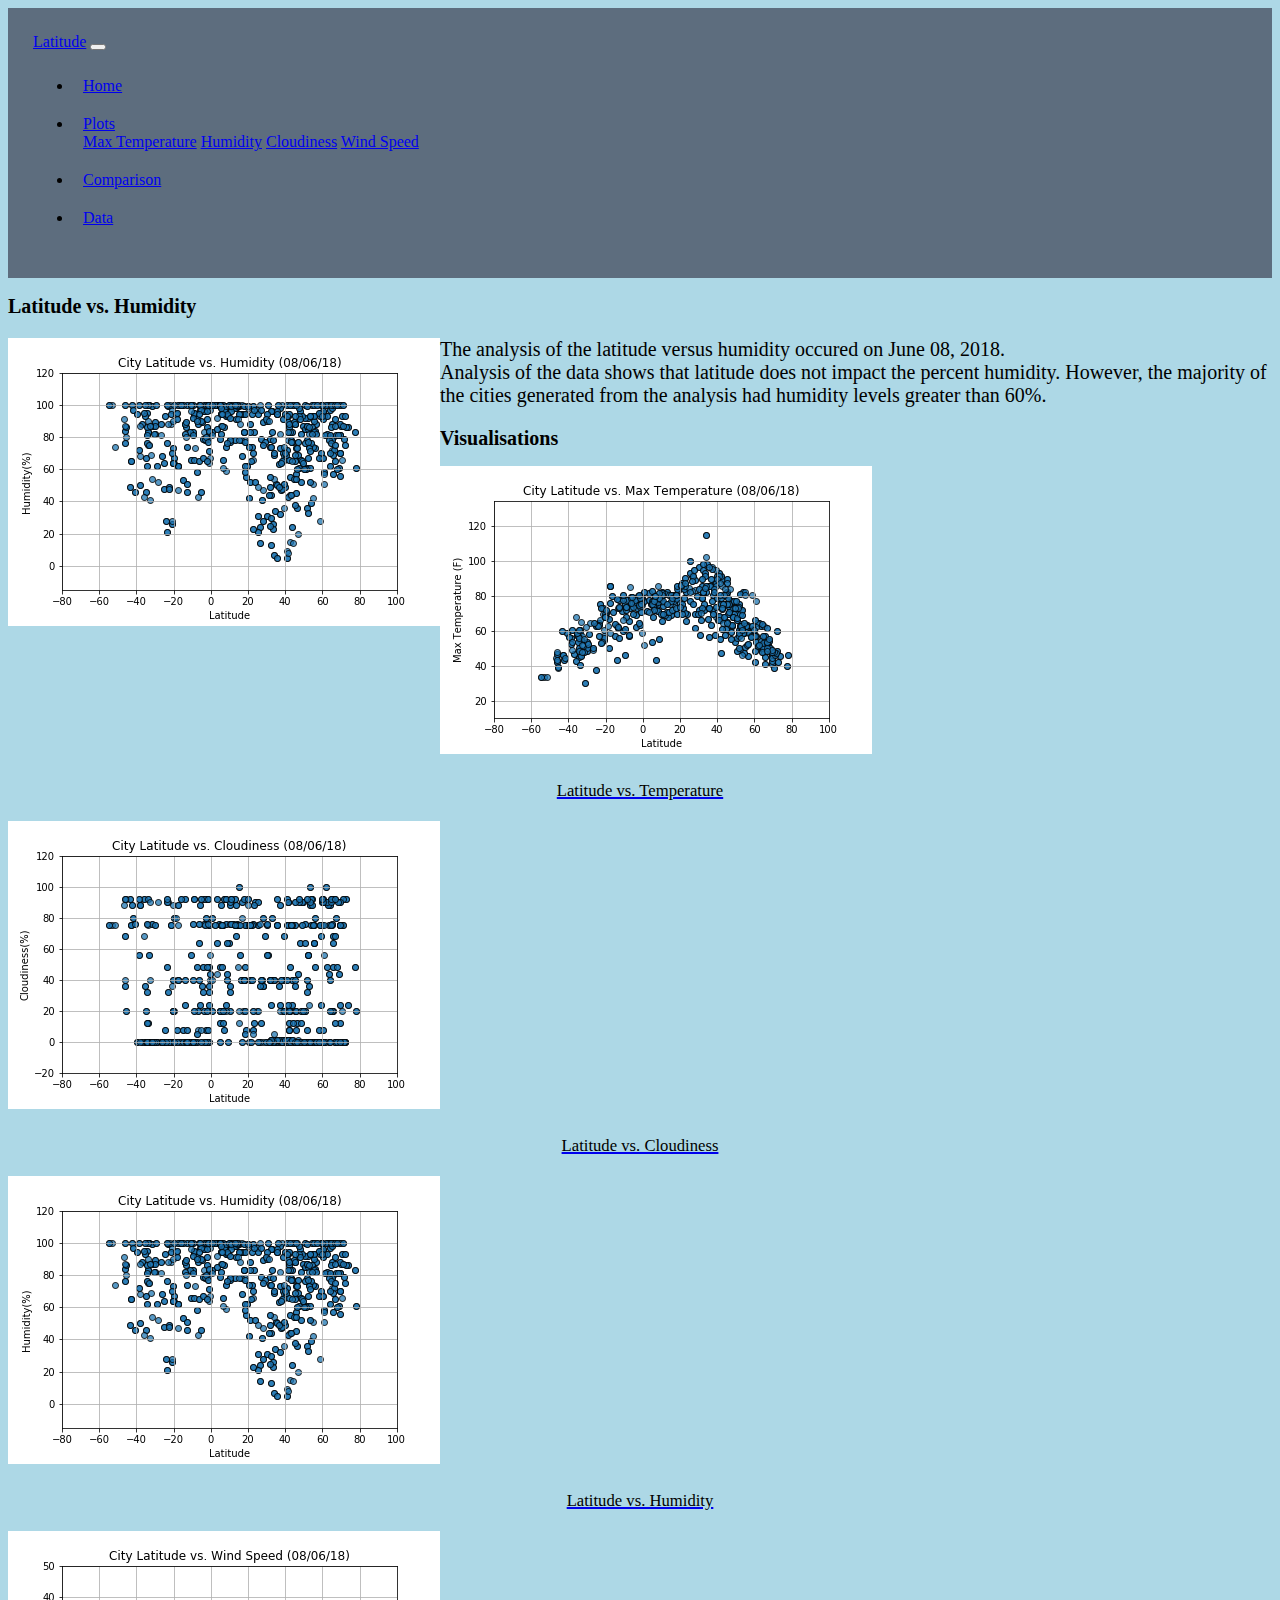
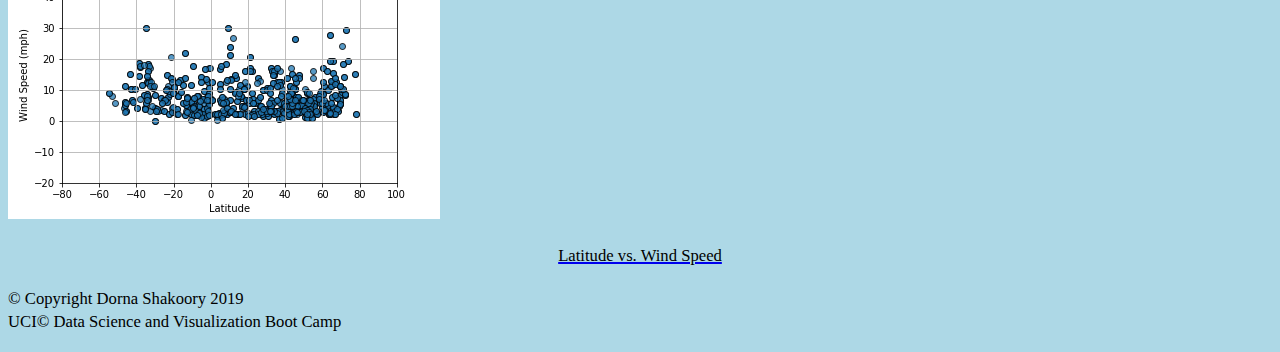
<file: Homework10/Web-Design-Challenge/WebVisualizations/humidity.html>
<!doctype html>
<html lang="en">
  <head>
    <!-- Required meta tags -->
    <meta charset="utf-8">
    <meta name="viewport" content="width=device-width, initial-scale=1, shrink-to-fit=no">
    <!-- Bootstrap CSS -->
    <link rel="stylesheet" href="https://stackpath.bootstrapcdn.com/bootstrap/4.1.3/css/bootstrap.min.css" integrity="sha384-MCw98/SFnGE8fJT3GXwEOngsV7Zt27NXFoaoApmYm81iuXoPkFOJwJ8ERdknLPMO" crossorigin="anonymous">
    <link rel="stylesheet" href="https://use.fontawesome.com/releases/v5.3.1/css/all.css" integrity="sha384-mzrmE5qonljUremFsqc01SB46JvROS7bZs3IO2EmfFsd15uHvIt+Y8vEf7N7fWAU" crossorigin="anonymous">
    <link rel="stylesheet" href="style.css">
    <title>Dorna Shakoory - WeatherPy</title>
  </head>
  
  <body>
    <nav class="navbar fixed-top navbar-expand-md navbar-custom ">
      <a class="navbar-brand" href="index.html">
      <i class="fas fa-globe-americas fa-spin fa-fw"></i>Latitude</a>
      <button class="navbar-toggler" type="button" data-toggle="collapse" data-target="#navbarNavDropdown" aria-controls="navbarNavDropdown" aria-expanded="false" aria-label="Toggle navigation">
      <span class="navbar-toggler-icon"></span>
      </button>
      <div class="collapse navbar-collapse justify-content-end" id="navbarNavDropdown">
        <ul class="nav navbar-nav">
          <li class="nav-item">
            <a class="nav-link" href="index.html"><i class="fas fa-home"></i> Home</a>
          </li>
          <li class="nav-item dropdown">
            <a class="nav-link dropdown-toggle" href="#" id="navbarDropdownMenuLink" role="button" data-toggle="dropdown" aria-haspopup="true" aria-expanded="false">
              Plots
            </a>
            <div class="dropdown-menu" aria-labelledby="navbarDropdownMenuLink">
              <a class="dropdown-item" href="maxtemperature.html">Max Temperature</a>
              <a class="dropdown-item" href="humidity.html">Humidity</a>
              <a class="dropdown-item" href="cloudiness.html">Cloudiness</a>
              <a class="dropdown-item" href="windspeed.html">Wind Speed</a>
            </div>
          </li>
          <li class="nav-item">
            <a class="nav-link" href="comparison.html">Comparison</a>
          </li>
          <li class="nav-item">
            <a class="nav-link" href="data.html">Data</a>
          </li>
        </ul>
      </div>
    </nav>
    <div class="jumbotron">
      <div class="container">
        <div class="row">
          <div class="col-md-8 ">
            <div class="card card-custom ">
              <div class="card-body">
                <h2 class="card-header "><i class="fas fa-chart-line fa-fw"></i>
                Latitude vs. Humidity</h2>
                <p class="card-text"><img id="image" src="Resources/Images/Latitude_vs_Humidity.png"  class="img-fluid" align="left" alt="Latitude vs Humidity">
                  <p>The analysis of the latitude versus humidity occured on June 08, 2018.</br>
                    Analysis of the data shows that latitude does not impact the percent humidity. However, the majority of the cities generated from the analysis had humidity levels greater than 60%.
                  </p>
                </p>
              </div>
            </div>
          </div>
          <div class="col-md-4">
            <div class="card card-custom">
              <div class="card-body">
                <h2 class="card-header"><i class="far fa-images fa-fw"></i> Visualisations</h2>
                <div class="row">
                  <div class="col-sm-6">
                    <div class="hovereffect">
                      <a href="maxtemperature.html"><img src="Resources/Images/Latitude_vs_Max Temperature.png" class=" img-thumbnail" alt="Latitude vs Temperature"><p class="card-text" align="center" style="color:black"><small>Latitude vs. Temperature</small></p></a>
                    </div>
                  </div>
                  
                  <div class="col-sm-6">
                    <div class="hovereffect">
                      <a href="cloudiness.html"><img src="Resources/Images/Latitude_vs_Cloudiness.png" class="img-thumbnail" alt="Latitude vs cloudiness"><p class="card-text" align="center" style="color:black" ><small>Latitude vs. Cloudiness</small></p></a>
                    </div>
                  </div>
                </div>
                <div class="row">
                  <div class="col-sm-6">
                    <div class="hovereffect">
                      <a href="humidity.html"><img src="Resources/Images/Latitude_vs_Humidity.png" class="active-image img-thumbnail" alt="Latitude vs Humidity"><p class="card-text" align="center" style="color:black"><small>Latitude vs. Humidity</small></p></a>
                    </div>
                  </div>
                  <div class="col-sm-6">
                    <div class="hovereffect">
                      <a href="windspeed.html"><img src="Resources/Images/Latitude_vs_Wind Speed.png" class=" img-thumbnail" alt="Latitude vs Wind Speed"><p class="card-text" align="center" style="color:black"><small>Latitude vs. Wind Speed</small></p></a>
                    </div>
                  </div>
                </div>
              </div>
            </div>
          </div>
        </div>
      </div>
    </div>
    <footer class="footer">
      <div class="container">
        <a href="https://github.com/dshakoory" target="_blank">
          <i class="fab fa-github fa-2x"></i>
        </a>
        <a href="https://linkedin.com/in/dorna-shakoory-a75753122/" target="_blank">
          <i class="fab fa-linkedin fa-2x"></i>
        </a>
        <a href="mailto:d.shakoori@gmail.com">
          <i class="fas fa-at fa-2x"></i>
        </a>
        <p class="text text-center">
          <small>© Copyright Dorna Shakoory 2019</br>
          UCI© Data Science and Visualization Boot Camp</small>
        </p>
      </div>
    </footer>
    <!-- Optional JavaScript -->
    <!-- jQuery first, then Popper.js, then Bootstrap JS -->
    <script src="https://code.jquery.com/jquery-3.3.1.slim.min.js" integrity="sha384-q8i/X+965DzO0rT7abK41JStQIAqVgRVzpbzo5smXKp4YfRvH+8abtTE1Pi6jizo" crossorigin="anonymous"></script>
    <script src="https://cdnjs.cloudflare.com/ajax/libs/popper.js/1.14.3/umd/popper.min.js" integrity="sha384-ZMP7rVo3mIykV+2+9J3UJ46jBk0WLaUAdn689aCwoqbBJiSnjAK/l8WvCWPIPm49" crossorigin="anonymous"></script>
    <script src="https://stackpath.bootstrapcdn.com/bootstrap/4.1.3/js/bootstrap.min.js" integrity="sha384-ChfqqxuZUCnJSK3+MXmPNIyE6ZbWh2IMqE241rYiqJxyMiZ6OW/JmZQ5stwEULTy" crossorigin="anonymous"></script>
  </body>
</html>
</file>
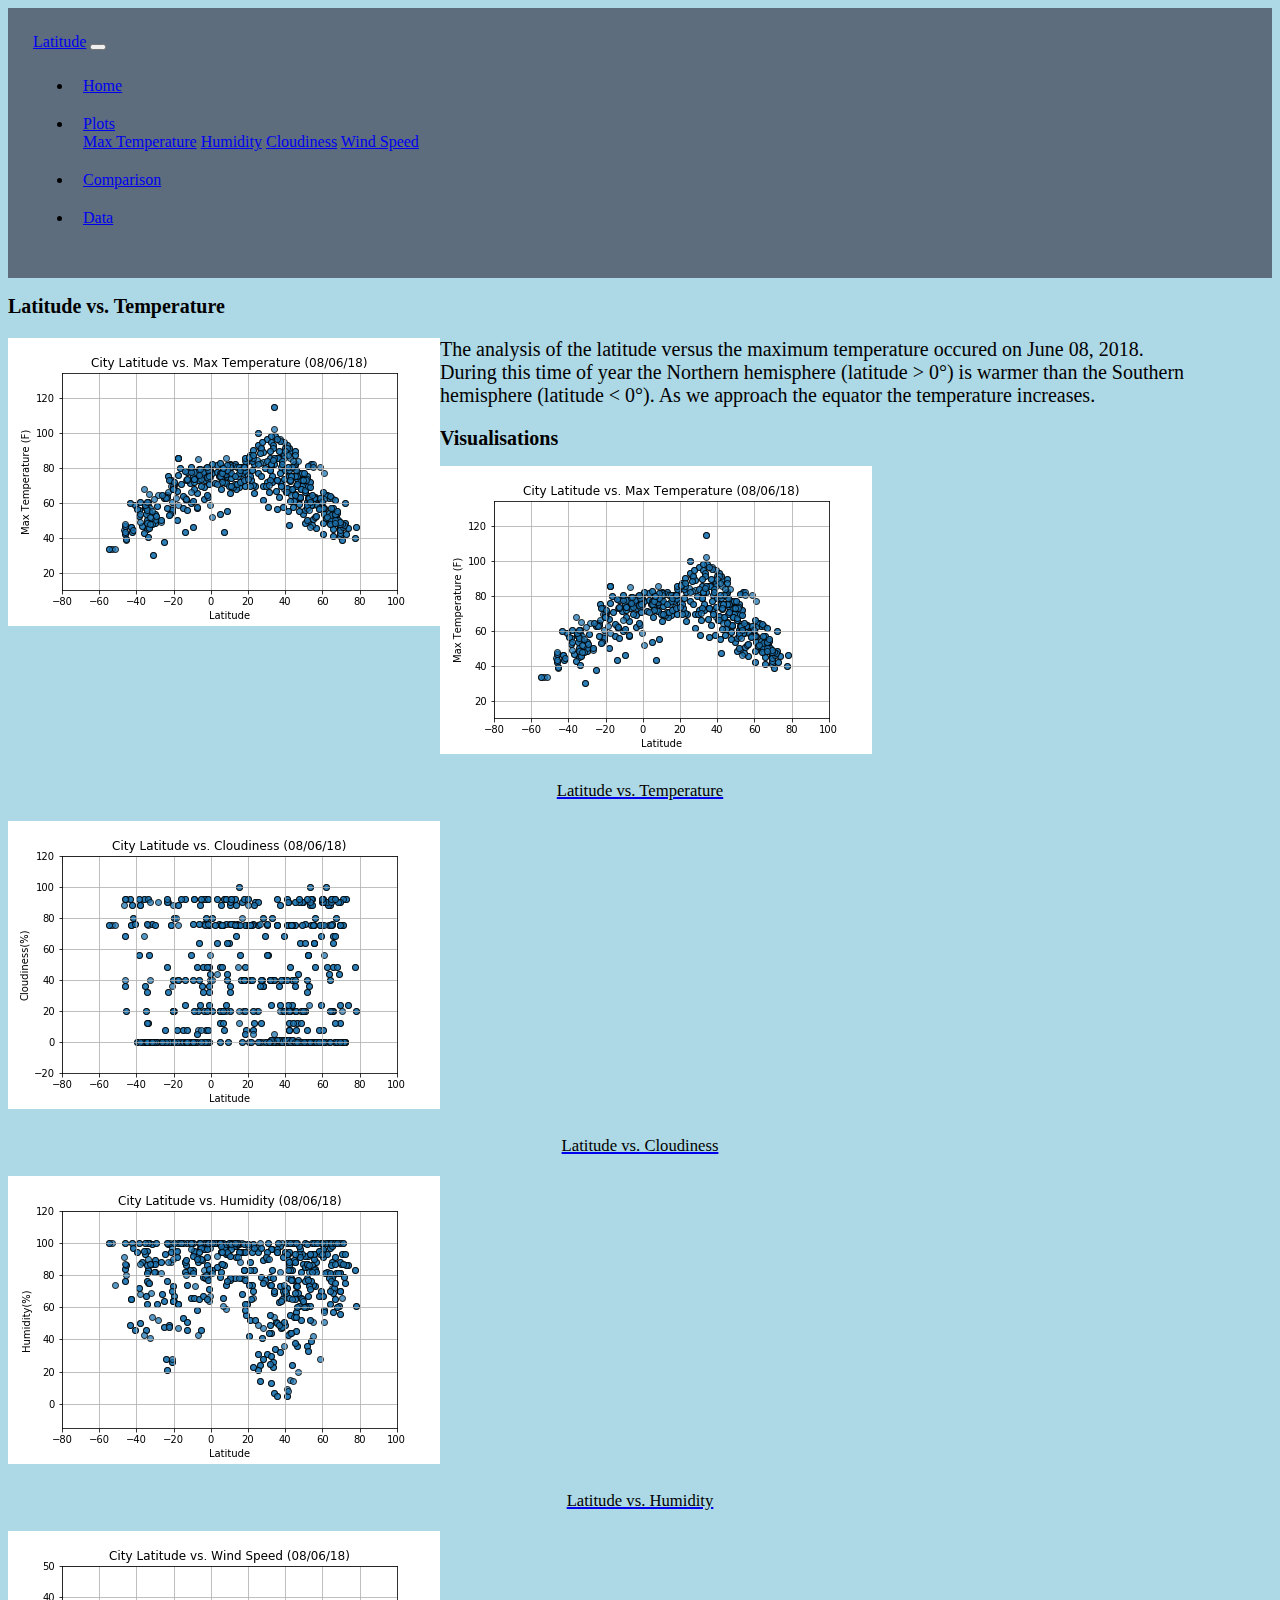
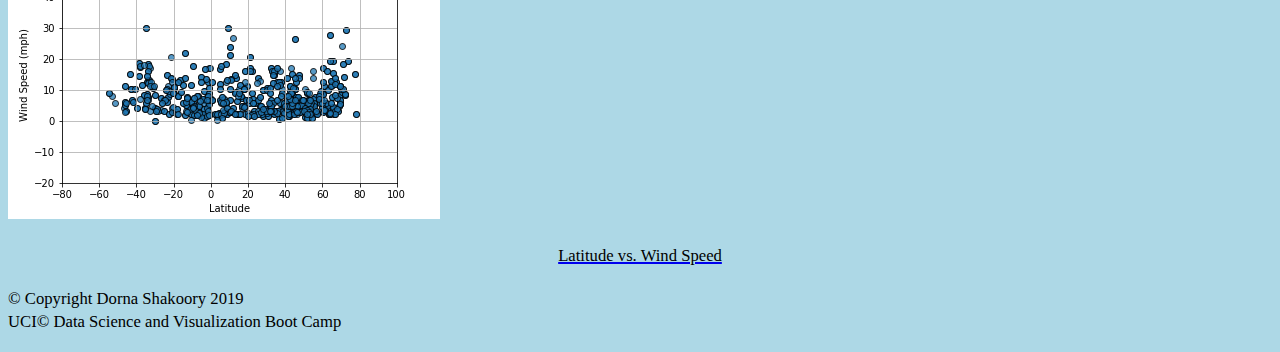
<file: Homework10/Web-Design-Challenge/WebVisualizations/maxtemperature.html>
<!doctype html>
<html lang="en">
  <head>
    <!-- Required meta tags -->
    <meta charset="utf-8">
    <meta name="viewport" content="width=device-width, initial-scale=1, shrink-to-fit=no">
    <!-- Bootstrap CSS -->
    <link rel="stylesheet" href="https://stackpath.bootstrapcdn.com/bootstrap/4.1.3/css/bootstrap.min.css" integrity="sha384-MCw98/SFnGE8fJT3GXwEOngsV7Zt27NXFoaoApmYm81iuXoPkFOJwJ8ERdknLPMO" crossorigin="anonymous">
    <link rel="stylesheet" href="https://use.fontawesome.com/releases/v5.3.1/css/all.css" integrity="sha384-mzrmE5qonljUremFsqc01SB46JvROS7bZs3IO2EmfFsd15uHvIt+Y8vEf7N7fWAU" crossorigin="anonymous">
    <link rel="stylesheet" href="style.css">
    <title>Dorna Shakoory - WeatherPy</title>
  </head>
  
  <body>
    <nav class="navbar fixed-top navbar-expand-md navbar-custom ">
      <a class="navbar-brand" href="index.html">
      <i class="fas fa-globe-americas fa-spin fa-fw"></i>Latitude</a>
      <button class="navbar-toggler" type="button" data-toggle="collapse" data-target="#navbarNavDropdown" aria-controls="navbarNavDropdown" aria-expanded="false" aria-label="Toggle navigation">
      <span class="navbar-toggler-icon"></span>
      </button>
      <div class="collapse navbar-collapse justify-content-end" id="navbarNavDropdown">
        <ul class="nav navbar-nav">
          <li class="nav-item">
            <a class="nav-link" href="index.html"><i class="fas fa-home"></i> Home</a>
          </li>
          <li class="nav-item dropdown">
            <a class="nav-link dropdown-toggle" href="#" id="navbarDropdownMenuLink" role="button" data-toggle="dropdown" aria-haspopup="true" aria-expanded="false">
              Plots
            </a>
            <div class="dropdown-menu" aria-labelledby="navbarDropdownMenuLink">
              <a class="dropdown-item" href="maxtemperature.html">Max Temperature</a>
              <a class="dropdown-item" href="humidity.html">Humidity</a>
              <a class="dropdown-item" href="cloudiness.html">Cloudiness</a>
              <a class="dropdown-item" href="windspeed.html">Wind Speed</a>
            </div>
          </li>
          <li class="nav-item">
            <a class="nav-link" href="comparison.html">Comparison</a>
          </li>
          <li class="nav-item">
            <a class="nav-link" href="data.html">Data</a>
          </li>
        </ul>
      </div>
    </nav>
    <div class="jumbotron">
      <div class="container">
        <div class="row">
          <div class="col-md-8 ">
            <div class="card card-custom ">
              <div class="card-body">
                <h2 class="card-header "><i class="fas fa-chart-line fa-fw"></i>
                Latitude vs. Temperature</h2>
                <p class="card-text"><img id="image" src="Resources/Images/Latitude_vs_Max Temperature.png"  class="img-fluid" align="left" alt="Latitude vs Temperature">
                  <p>The analysis of the latitude versus the maximum temperature occured on June 08, 2018.</br> During this time of year the Northern hemisphere (latitude > 0°) is warmer than the Southern hemisphere (latitude < 0°). As we approach the equator the temperature increases.
                  </p>
                </p>
              </div>
            </div>
          </div>
          <div class="col-md-4">
            <div class="card card-custom">
              <div class="card-body">
                <h2 class="card-header"><i class="far fa-images fa-fw"></i> Visualisations</h2>
                <div class="row">
                  <div class="col-sm-6">
                    <div class="hovereffect">
                      <a href="maxtemperature.html"><img src="Resources/Images/Latitude_vs_Max Temperature.png" class=" active-image img-thumbnail" alt="Latitude vs Temperature"><p class="card-text" align="center" style="color:black"><small>Latitude vs. Temperature</small></p></a>
                    </div>
                  </div>
                  
                  <div class="col-sm-6">
                    <div class="hovereffect">
                      <a href="cloudiness.html"><img src="Resources/Images/Latitude_vs_Cloudiness.png" class="img-thumbnail" alt="Latitude vs cloudiness"><p class="card-text" align="center" style="color:black" ><small>Latitude vs. Cloudiness</small></p></a>
                    </div>
                  </div>
                </div>
                <div class="row">
                  <div class="col-sm-6">
                    <div class="hovereffect">
                      <a href="humidity.html"><img src="Resources/Images/Latitude_vs_Humidity.png" class="img-thumbnail" alt="Latitude vs Humidity"><p class="card-text" align="center" style="color:black"><small>Latitude vs. Humidity</small></p></a>
                    </div>
                  </div>
                  <div class="col-sm-6">
                    <div class="hovereffect">
                      <a href="windspeed.html"><img src="Resources/Images/Latitude_vs_Wind Speed.png" class=" img-thumbnail" alt="Latitude vs Wind Speed"><p class="card-text" align="center" style="color:black"><small>Latitude vs. Wind Speed</small></p></a>
                    </div>
                  </div>
                </div>
              </div>
            </div>
          </div>
        </div>
      </div>
    </div>
    <footer class="footer">
      <div class="container">
        <a href="https://github.com/dshakoory" target="_blank">
          <i class="fab fa-github fa-2x"></i>
        </a>
        <a href="https://linkedin.com/in/dorna-shakoory-a75753122/" target="_blank">
          <i class="fab fa-linkedin fa-2x"></i>
        </a>
        <a href="mailto:d.shakoori@gmail.com">
          <i class="fas fa-at fa-2x"></i>
        </a>
        <p class="text text-center">
          <small>© Copyright Dorna Shakoory 2019</br>
          UCI© Data Science and Visualization Boot Camp</small>
        </p>
      </div>
    </footer>
    <!-- Optional JavaScript -->
    <!-- jQuery first, then Popper.js, then Bootstrap JS -->
    <script src="https://code.jquery.com/jquery-3.3.1.slim.min.js" integrity="sha384-q8i/X+965DzO0rT7abK41JStQIAqVgRVzpbzo5smXKp4YfRvH+8abtTE1Pi6jizo" crossorigin="anonymous"></script>
    <script src="https://cdnjs.cloudflare.com/ajax/libs/popper.js/1.14.3/umd/popper.min.js" integrity="sha384-ZMP7rVo3mIykV+2+9J3UJ46jBk0WLaUAdn689aCwoqbBJiSnjAK/l8WvCWPIPm49" crossorigin="anonymous"></script>
    <script src="https://stackpath.bootstrapcdn.com/bootstrap/4.1.3/js/bootstrap.min.js" integrity="sha384-ChfqqxuZUCnJSK3+MXmPNIyE6ZbWh2IMqE241rYiqJxyMiZ6OW/JmZQ5stwEULTy" crossorigin="anonymous"></script>
  </body>
</html>
</file>
<file: Homework10/Web-Design-Challenge/WebVisualizations/style.css>
body {
  background: lightblue;
}
/* every box is this size */

.skyblue {
  background: deepskyblue;
}

.box{
  padding: 10px;
  background: white;
  margin-top:50px;
  margin-left:5px;
  margin-right:5px;
  margin-bottom:20px;
  align-content: center;
}


/* Giving our navbar some padding and a background color */
.navbar {
  margin-right: 0px;
  margin-left: 0px;
  padding: 25px;
  background: #5D6D7E;
}

/* Making our navbar li's inline-block elements this makes it so we can have multiple on the same line. Floats could have been used too */
.navbar li {
  display: d-block;
  padding: 10px;
  margin-right: 0px;
  margin-left: 0px;
  cursor: pointer;
}
h1 {
  font-size: 35px;
}
h2 {
  font-size: 20px;
}


p{
    font-size: 20px;
}


.c-d{color:white;
  font-size: 25px;
}

.latitude {
  color: white;
  font-family: verdana;
  font-size: 40px;
  background-color: #2874A6;
  border: 1px solid #2874A6;
    padding: 15px;
}
/* Adding media queries to show the drop-down, and hide the navbar when the screen is smaller than 480 pixels */
@media (max-width: 480px) {
  .navbar li {
    padding: 10px;
  }
  .box {
    margin-right: 20px;
    margin-left: 20px;
  }
  .navbar ul {
    visibility: hidden;
  }
  #nav-select {
    visibility: visible;
  }
}

/* For desktop: */
.col-1 {width: 8.33%;}
.col-2 {width: 16.66%;}
.col-3 {width: 25%;}
.col-4 {width: 33.33%;}
.col-5 {width: 41.66%;}
.col-6 {width: 50%;}
.col-7 {width: 58.33%;}
.col-8 {width: 66.66%;}
.col-9 {width: 75%;}
.col-10 {width: 83.33%;}
.col-11 {width: 91.66%;}
.col-12 {width: 100%;}

@media only screen and (max-width: 768px) {
    /* For mobile phones: */
    [class*="col-"] {
        width: 100%;
    }
}
</file>
